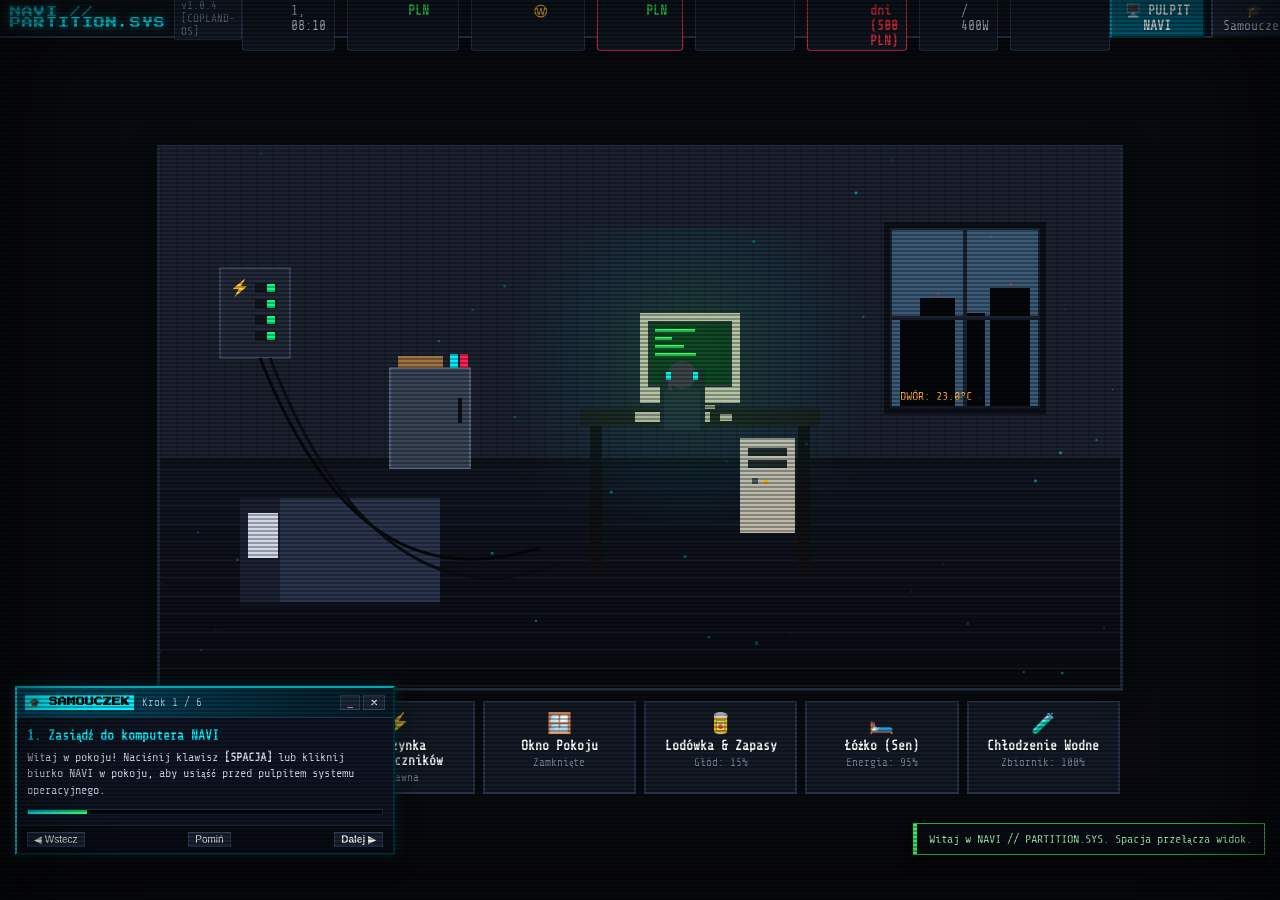
<file: index.html>
<!DOCTYPE html>
<html lang="pl">
<head>
  <meta charset="UTF-8">
  <meta name="viewport" content="width=device-width, initial-scale=1.0">
  <title>NAVI // PARTITION.SYS - Cyber-Partycjonowanie & Life-Sim</title>
  <link rel="stylesheet" href="css/styles.css">
  <link rel="preconnect" href="https://fonts.googleapis.com">
  <link rel="preconnect" href="https://fonts.gstatic.com" crossorigin>
  <link href="https://fonts.googleapis.com/css2?family=VT323&family=Share+Tech+Mono&family=Press+Start+2P&display=swap" rel="stylesheet">
</head>
<body class="crt-enabled">
  <!-- CRT Overlay Effects -->
  <div class="crt-scanlines"></div>
  <div class="crt-vignette"></div>
  <div class="crt-flicker"></div>

  <!-- Main Container -->
  <div id="game-app">
    
    <!-- Top Global Notification & Status Bar -->
    <header id="global-bar">
      <div class="brand">
        <span class="logo-glitch" data-text="NAVI // PARTITION.SYS">NAVI // PARTITION.SYS</span>
        <span class="version-tag">v1.0.4 [COPLAND-OS]</span>
      </div>
      <div class="quick-status">
        <div class="stat-pill"><span class="label">CZAS:</span> <span id="time-display">Dzień 1, 08:00</span></div>
        <div class="stat-pill"><span class="label">ŚRODKI:</span> <span id="money-display" class="cash-value">150.00 PLN</span></div>
        <div class="stat-pill"><span class="label">KRYPTO:</span> <span id="crypto-display" class="crypto-value">0.0000 Ⓦ</span></div>
        <div class="stat-pill alert-pill hidden" id="debt-pill"><span class="label">DŁUG:</span> <span id="debt-display" class="cash-value">0.00 PLN</span></div>
        <div class="stat-pill" id="weather-pill"><span class="label">DWÓR:</span> <span id="weather-display">20.0°C</span></div>
        <div class="stat-pill alert-pill"><span class="label">CZYNSZ:</span> <span id="rent-timer">Za 6 dni (500 PLN)</span></div>
        <div class="stat-pill" id="power-pill"><span class="label">MOC:</span> <span id="power-display">120W / 400W</span></div>
        <div class="stat-pill" id="temp-pill"><span class="label">TEMP:</span> <span id="temp-display">21.5°C</span></div>
      </div>
      <div class="top-controls">
        <button id="btn-toggle-view" class="cyber-btn highlight-btn">🖥️ PULPIT NAVI</button>
        <button id="btn-tutorial-toggle" class="cyber-btn" title="Włącz/Wyłącz Samouczek">🎓 Samouczek</button>
        <button id="btn-speed-pause" class="cyber-btn icon-btn" title="Pauza">⏸</button>
        <button id="btn-speed-1x" class="cyber-btn icon-btn active-btn" title="1x">1x</button>
        <button id="btn-speed-2x" class="cyber-btn icon-btn" title="2x">2x</button>
        <button id="btn-speed-5x" class="cyber-btn icon-btn" title="5x">5x</button>
        <button id="btn-audio-toggle" class="cyber-btn icon-btn" title="Dźwięk ON/OFF">🔊</button>
        <button id="btn-crt-toggle" class="cyber-btn icon-btn" title="Filtr CRT">📺</button>
        <button id="btn-help" class="cyber-btn icon-btn" title="Pomoc / Poradnik">❓</button>
      </div>
    </header>

    <!-- VIEW 1: 2D PIXEL-ART ROOM (LAIN'S SANCTUARY) -->
    <section id="view-room" class="view-panel active">
      <div class="room-canvas-wrapper">
        <canvas id="room-canvas" width="960" height="540"></canvas>
        <div id="room-tooltip" class="pixel-tooltip hidden"></div>
      </div>
      
      <!-- Room Action Dock -->
      <div class="room-dock">
        <button class="dock-btn" data-action="pc"><span class="icon">🖥️</span><strong>Stanowisko NAVI</strong><small>[Spacja / Klik]</small></button>
        <button class="dock-btn" data-action="fusebox"><span class="icon">⚡</span><strong>Skrzynka Bezpieczników</strong><small id="dock-fuse-status">Sprawna</small></button>
        <button class="dock-btn" data-action="window"><span class="icon">🪟</span><strong>Okno Pokoju</strong><small id="dock-window-status">Zamknięte</small></button>
        <button class="dock-btn" data-action="fridge"><span class="icon">🥫</span><strong>Lodówka & Zapasy</strong><small id="dock-food-status">Głód: 15%</small></button>
        <button class="dock-btn" data-action="bed"><span class="icon">🛏️</span><strong>Łóżko (Sen)</strong><small id="dock-energy-status">Energia: 90%</small></button>
        <button class="dock-btn" data-action="coolant"><span class="icon">🧪</span><strong>Chłodzenie Wodne</strong><small id="dock-coolant-status">Zbiornik: 100%</small></button>
      </div>
    </section>

    <!-- VIEW 2: RETRO NAVI COPLAND OS DESKTOP -->
    <section id="view-desktop" class="view-panel">
      <!-- Desktop Icons Grid -->
      <div id="desktop-icons">
        <div class="desktop-icon" data-app="app-disk-mgr">
          <div class="icon-img icon-disk"></div>
          <span>Menedżer Dysków</span>
        </div>
        <div class="desktop-icon" data-app="app-services">
          <div class="icon-img icon-wired"></div>
          <span>Węzły The Wired</span>
        </div>
        <div class="desktop-icon" data-app="app-bazaar">
          <div class="icon-img icon-shop"></div>
          <span>Giełda Sprzętu</span>
        </div>
        <div class="desktop-icon" data-app="app-contracts">
          <div class="icon-img icon-mail"></div>
          <span>Zlecenia DarkNetu</span>
        </div>
        <div class="desktop-icon" data-app="app-power">
          <div class="icon-img icon-power"></div>
          <span>Instalacja & Klimat</span>
        </div>
        <div class="desktop-icon" data-app="app-bank">
          <div class="icon-img icon-bank"></div>
          <span>Bank & Czynsz</span>
        </div>
        <div class="desktop-icon" data-app="app-terminal">
          <div class="icon-img icon-term"></div>
          <span>Terminal CLI</span>
        </div>
        <div class="desktop-icon" data-app="app-guide">
          <div class="icon-img icon-doc"></div>
          <span>Instrukcja.txt</span>
        </div>
        <div class="desktop-icon" data-app="app-pnl">
          <div class="icon-img icon-pnl"></div>
          <span>Finanse & P&L</span>
        </div>
        <div class="desktop-icon" data-app="app-raid">
          <div class="icon-img icon-raid"></div>
          <span>Kreator RAID</span>
        </div>
        <div class="desktop-icon" data-app="app-forensics">
          <div class="icon-img icon-forensics"></div>
          <span>Odzysk Danych</span>
        </div>
        <div class="desktop-icon" data-app="app-defender">
          <div class="icon-img icon-defender"></div>
          <span>Firewall & AV</span>
        </div>
      </div>

      <!-- Windows Workspace (Draggable & Resizable) -->
      <div id="windows-container">

        <!-- WINDOW: DISK MANAGER (FDISK / GPARTED) -->
        <div id="app-disk-mgr" class="cyber-window minimized" style="top: 30px; left: 110px; width: 780px; height: 500px;">
          <div class="window-header">
            <div class="window-title"><span class="win-icon">💾</span> <span id="disk-mgr-title">DISK_MGR 1.0 - Tablica Partycji & Klastry</span></div>
            <div class="window-controls">
              <button class="win-btn win-minimize">_</button>
              <button class="win-btn win-close">✕</button>
            </div>
          </div>
          <div class="window-body disk-mgr-layout">
            <!-- Sidebar: Installed Disks List -->
            <div class="disk-sidebar">
              <div class="sidebar-header">Fizyczne Dyski (Zainstalowane)</div>
              <div id="disk-device-list" class="device-list">
                <!-- Dynamically populated -->
              </div>
              <div class="disk-hardware-specs" id="active-disk-specs">
                <!-- Disk specs details -->
              </div>
            </div>

            <!-- Main Panel: Visual Partition Map & Operations -->
            <div class="disk-main-area">
              <div class="disk-toolbar">
                <button id="btn-new-partition" class="tool-btn">➕ Nowa Partycja</button>
                <button id="btn-delete-partition" class="tool-btn">❌ Usuń</button>
                <button id="btn-format-partition" class="tool-btn">⚡ Formatuj / System Plików</button>
                <button id="btn-change-table" class="tool-btn">🔄 Zmień Tablicę (MBR/GPT)</button>
                <button id="btn-scan-badsectors" class="tool-btn">🔍 Skan S.M.A.R.T.</button>
                <button id="btn-wipe-zero" class="tool-btn alert-tool-btn">☢️ dd wipe (/dev/zero)</button>
              </div>

              <!-- Visual Disk Strip Bar -->
              <div class="disk-visual-section">
                <div class="disk-label-bar">
                  <span id="disk-bar-name">/dev/sda [80 GB HDD]</span>
                  <span id="disk-bar-free">Wolne: 80 GB</span>
                </div>
                <div id="disk-visual-strip" class="disk-visual-strip">
                  <!-- Dynamic visual blocks -->
                </div>
                <div class="disk-legend">
                  <span class="legend-item"><span class="color-box col-fat32"></span> FAT16/32</span>
                  <span class="legend-item"><span class="color-box col-ntfs"></span> NTFS</span>
                  <span class="legend-item"><span class="color-box col-ext4"></span> EXT4</span>
                  <span class="legend-item"><span class="color-box col-zfs"></span> ZFS</span>
                  <span class="legend-item"><span class="color-box col-luks"></span> LUKS Szyfrowana</span>
                  <span class="legend-item"><span class="color-box col-swap"></span> SWAP</span>
                  <span class="legend-item"><span class="color-box col-unalloc"></span> Nieprzydzielone</span>
                </div>
              </div>

              <!-- Partition Details & S.M.A.R.T. Sector Grid -->
              <div class="partition-info-panel">
                <div class="info-table-container">
                  <table class="cyber-table" id="partitions-table">
                    <thead>
                      <tr>
                        <th>Partycja</th>
                        <th>Rozmiar</th>
                        <th>System Plików</th>
                        <th>Klastry</th>
                        <th>Punkt Montowania</th>
                        <th>Usługa</th>
                        <th>Stan</th>
                      </tr>
                    </thead>
                    <tbody id="partitions-tbody">
                      <!-- Dynamic rows -->
                    </tbody>
                  </table>
                </div>
                
                <!-- Sector Map View / S.M.A.R.T. -->
                <div class="sector-map-wrapper">
                  <div class="sector-header">
                    <span>Mapa Sektorów S.M.A.R.T. (<span id="bad-sectors-count">0 bad sectorów</span>)</span>
                    <button id="btn-remap-bad" class="small-btn">Remapuj Uszkodzone</button>
                  </div>
                  <div id="sector-grid" class="sector-grid">
                    <!-- 128 tiny block indicators -->
                  </div>
                </div>
              </div>

            </div>
          </div>
        </div>

        <!-- WINDOW: THE WIRED SERVICES & DAEMONS -->
        <div id="app-services" class="cyber-window minimized" style="top: 50px; left: 140px; width: 720px; height: 460px;">
          <div class="window-header">
            <div class="window-title"><span class="win-icon">🌐</span> WIRED_SERVICES.EXE - Monetyzacja Partycji & Demony</div>
            <div class="window-controls">
              <button class="win-btn win-minimize">_</button>
              <button class="win-btn win-close">✕</button>
            </div>
          </div>
          <div class="window-body services-layout">
            <div class="services-header-info">
              <p>Przypisuj usługi do sformatowanych partycji, aby generować transfer danych i przychody. Każda usługa ma specyficzne wymagania co do systemu plików i klastrów!</p>
            </div>
            <div class="services-grid" id="services-grid-list">
              <!-- Dynamically generated services cards -->
            </div>
          </div>
        </div>

        <!-- WINDOW: HARDWARE BAZAAR (MARKETPLACE) -->
        <div id="app-bazaar" class="cyber-window minimized" style="top: 70px; left: 170px; width: 680px; height: 480px;">
          <div class="window-header">
            <div class="window-title"><span class="win-icon">🛒</span> GIEŁDA ELEKTRONIKI // GIEŁDA WOLUMEN</div>
            <div class="window-controls">
              <button class="win-btn win-minimize">_</button>
              <button class="win-btn win-close">✕</button>
            </div>
          </div>
          <div class="window-body bazaar-layout">
            <div class="bazaar-tabs">
              <button class="tab-btn active" data-tab="disks">Nośniki Danych (HDD/SSD/SCSI)</button>
              <button class="tab-btn" data-tab="cooling">Chłodzenie & Wiatraki</button>
              <button class="tab-btn" data-tab="power">Zasilacze & Bezpieczniki</button>
              <button class="tab-btn" data-tab="software">Narzędzia & Licencje</button>
            </div>
            <div class="bazaar-content" id="bazaar-catalog">
              <!-- Dynamically injected store items -->
            </div>
          </div>
        </div>

        <!-- WINDOW: CONTRACTS & DARKNET BOARD -->
        <div id="app-contracts" class="cyber-window minimized" style="top: 90px; left: 200px; width: 660px; height: 440px;">
          <div class="window-header">
            <div class="window-title"><span class="win-icon">✉️</span> DARKNET_BOARD // Szyfrowana Tablica Zleceń</div>
            <div class="window-controls">
              <button class="win-btn win-minimize">_</button>
              <button class="win-btn win-close">✕</button>
            </div>
          </div>
          <div class="window-body contracts-layout">
            <div class="contracts-list" id="contracts-list">
              <!-- Dynamically injected contracts -->
            </div>
            <div class="contract-details" id="contract-active-view">
              <div class="empty-state">Wybierz zlecenie z listy po lewej, aby zapoznać się ze specyfikacją klienta.</div>
            </div>
          </div>
        </div>

        <!-- WINDOW: POWER & CLIMATE -->
        <div id="app-power" class="cyber-window minimized" style="top: 110px; left: 230px; width: 600px; height: 420px;">
          <div class="window-header">
            <div class="window-title"><span class="win-icon">⚡</span> POWER_GRID & CLIMATE MONITOR</div>
            <div class="window-controls">
              <button class="win-btn win-minimize">_</button>
              <button class="win-btn win-close">✕</button>
            </div>
          </div>
          <div class="window-body power-layout">
            <div class="gauge-box">
              <h3>Pobór Mocy Pokoju</h3>
              <div class="gauge-meter">
                <div id="power-bar-fill" class="gauge-fill" style="width: 30%;"></div>
              </div>
              <div class="gauge-labels">
                <span id="power-val-detail">120W</span> / <span id="power-max-detail">400W (Limit bezpiecznika B16)</span>
              </div>
              <p class="gauge-hint">Przekroczenie limitu natychmiast wywali bezpiecznik w pokoju!</p>
            </div>

            <div class="gauge-box">
              <h3>Termika & Chłodzenie Pokoju</h3>
              <div class="gauge-meter">
                <div id="temp-bar-fill" class="gauge-fill temp-fill" style="width: 25%;"></div>
              </div>
              <div class="gauge-labels">
                <span id="temp-val-detail">21.5°C</span> (Optymalna: poniżej 35°C)
              </div>
              <p class="gauge-hint">Powyżej 42°C dyski tracą stabilność. Otwórz okno lub włącz chłodzenie wodne.</p>
            </div>

            <div class="power-controls-grid">
              <button id="btn-toggle-window-os" class="tool-btn">🪟 Otwórz/Zamknij Okno</button>
              <button id="btn-toggle-pump-os" class="tool-btn">🧪 Pompa Chłodzenia Cieczą (Włącz)</button>
              <button id="btn-reset-fuse-os" class="tool-btn">⚡ Zresetuj Bezpiecznik</button>
            </div>
          </div>
        </div>

        <!-- WINDOW: BANK & RENT -->
        <div id="app-bank" class="cyber-window minimized" style="top: 130px; left: 260px; width: 560px; height: 400px;">
          <div class="window-header">
            <div class="window-title"><span class="win-icon">🏦</span> E-BANK POLSKI & WIRED-EXCHANGE</div>
            <div class="window-controls">
              <button class="win-btn win-minimize">_</button>
              <button class="win-btn win-close">✕</button>
            </div>
          </div>
          <div class="window-body bank-layout">
            <div class="account-card">
              <div class="acc-row"><span>Rachunek Główny:</span> <strong id="bank-pln-val">450.00 PLN</strong></div>
              <div class="acc-row"><span>Portfel The Wired:</span> <strong id="bank-crypto-val">0.0000 Ⓦ</strong></div>
              <div class="crypto-exchange-row">
                <input type="number" id="crypto-exchange-amount" value="0.001" step="0.001" min="0.001">
                <button id="btn-exchange-crypto" class="tool-btn">Wymień Ⓦ na PLN (Kurs: 1Ⓦ = 2400 PLN)</button>
              </div>
            </div>

            <div class="debt-box" id="bank-debt-section" style="margin-bottom:12px; padding:10px; border:1px solid #ff4455; background:rgba(255,50,50,0.08); border-radius:4px;">
              <h3 style="color:#ff4455; margin-top:0;">Dług Bankowy & Linia Kredytowa</h3>
              <div class="acc-row"><span>Stan Zadłużenia:</span> <strong id="bank-debt-amount" style="color:#ff4455;">0.00 PLN</strong></div>
              <div class="acc-row"><span>Oprocentowanie Dziennie:</span> <strong>5.0% (Lichwa)</strong></div>
              <div class="acc-row"><span>Termin przed Komornikiem:</span> <strong id="bank-debt-deadline">Brak zadłużenia</strong></div>
              <div class="crypto-exchange-row" style="margin-top:8px;">
                <input type="number" id="debt-repay-amount" value="50" min="1" step="10">
                <button id="btn-repay-debt" class="tool-btn">Spłać Część / Całość Długu</button>
              </div>
            </div>

            <div class="bills-card">
              <h3>Nadchodzące Zobowiązania</h3>
              <div class="bill-row">
                <div>
                  <strong>Czynsz za kawalerkę:</strong> 500.00 PLN
                  <br><small id="bill-rent-days">Płatne za: 6 dni</small>
                </div>
                <button id="btn-pay-rent" class="tool-btn">Opłać Czynsz</button>
              </div>
              <div class="bill-row">
                <div>
                  <strong>Bieżący rachunek za prąd:</strong> <span id="bill-power-amount">18.40 PLN</span>
                  <br><small>Stawka: 0.95 PLN / kWh</small>
                </div>
                <button id="btn-pay-power" class="tool-btn">Ureguluj Prąd</button>
              </div>
            </div>
          </div>
        </div>

        <!-- WINDOW: TERMINAL CLI -->
        <div id="app-terminal" class="cyber-window minimized" style="top: 150px; left: 100px; width: 700px; height: 420px;">
          <div class="window-header">
            <div class="window-title"><span class="win-icon">💻</span> BASH / TERMINAL [NAVI-SHELL]</div>
            <div class="window-controls">
              <button class="win-btn win-minimize">_</button>
              <button class="win-btn win-close">✕</button>
            </div>
          </div>
          <div class="window-body terminal-layout">
            <div id="term-output" class="terminal-screen">
              <div class="term-line">Copland OS NAVI Shell Kernel 4.19-lain</div>
              <div class="term-line">Wpisz 'help', aby zobaczyć dostępne polecenia (/dev/sda, lsblk, fdisk, mkfs, mount, smartctl).</div>
            </div>
            <div class="terminal-input-bar">
              <span class="prompt">root@lain-navi:~#</span>
              <input type="text" id="term-input" autocomplete="off" spellcheck="false">
            </div>
          </div>
        </div>

        <!-- WINDOW: GUIDE -->
        <div id="app-guide" class="cyber-window minimized" style="top: 60px; left: 180px; width: 640px; height: 460px;">
          <div class="window-header">
            <div class="window-title"><span class="win-icon">📖</span> INSTRUKCJA_HAKERA.TXT</div>
            <div class="window-controls">
              <button class="win-btn win-minimize">_</button>
              <button class="win-btn win-close">✕</button>
            </div>
          </div>
          <div class="window-body guide-layout">
            <h2>Przewodnik Architekta Danych NAVI</h2>
            <p><strong>1. Cel gry:</strong> Przetrwaj w swoim mieszkaniu, opłacaj czynsz i rozbuduj swoje stanowisko komputerowe z pojedynczego starego PC do potężnego cybernetycznego sanktuarium (jak w <em>Serial Experiments Lain</em>).</p>
            <h3>2. Zasady Partycjonowania:</h3>
            <ul>
              <li><strong>MBR vs GPT:</strong> MBR pozwala na maks. 4 partycje (do 2 TB). GPT pozwala na dowolną liczbę i ogromne dyski.</li>
              <li><strong>FAT16/FAT32:</strong> Bardzo stary, minimalny narzut, ale brak ochrony i mały rozmiar pliku. Dobre dla tanich węzłów P2P.</li>
              <li><strong>NTFS:</strong> Stabilny system plików z obsługą uprawnień i kompresji. Wymagany przez komercyjne archiwa.</li>
              <li><strong>EXT4:</strong> Bardzo szybki system uniksowy, idealny do baz danych i węzłów The Wired.</li>
              <li><strong>ZFS:</strong> Zaawansowany system z redundancją i ochroną przed uszkodzeniami. Wymaga dużej ilości RAMu i mocy.</li>
              <li><strong>LUKS:</strong> Szyfrowana partycja. Obowiązkowa dla nielegalnych zleceń Darknetu – chroni przed nalotem policji!</li>
              <li><strong>SWAP:</strong> Przestrzeń wymiany – odciąża pamięć operacyjną serwerów.</li>
            </ul>
            <h3>3. Rozmiar Klastra (Cluster Size):</h3>
            <ul>
              <li><strong>512B – 1KB (Małe klastry):</strong> Idealne dla scraperów i botów (miliony malutkich plików bez marnowania przestrzeni).</li>
              <li><strong>4KB (Standard):</strong> Zrównoważona wydajność dla większości serwisów internetowych.</li>
              <li><strong>16KB – 64KB (Duże klastry):</strong> Piekielnie szybki transfer dla baz danych wideo, kryptowalut i wielkich archiwów, lecz marnuje miejsce przy małych plikach.</li>
            </ul>
            <h3>4. Dom, Bezpieczniki i Temperatura:</h3>
            <p>Im więcej dysków i procesów, tym wyższy pobór mocy (W) i temperatura (°C). Pilnuj watomierza! Gdy wywali korki, wyłącz zbyteczne procesy i zresetuj bezpiecznik w pokoju. Chłodź pokój oknem lub instalacją cieczy.</p>
          </div>
        </div>

        <!-- WINDOW: P&L FINANCIAL AUDIT -->
        <div id="app-pnl" class="cyber-window minimized" style="top: 40px; left: 160px; width: 680px; height: 500px;">
          <div class="window-header">
            <div class="window-title"><span class="win-icon">📊</span> FINANSE // AUDYT PRZYCHODÓW, KOSZTÓW & P&L</div>
            <div class="window-controls">
              <button class="win-btn win-minimize">_</button>
              <button class="win-btn win-close">✕</button>
            </div>
          </div>
          <div class="window-body pnl-layout">
            <div class="pnl-summary-grid">
              <div class="pnl-card">
                <span class="pnl-label">Gotówka PLN:</span>
                <strong id="pnl-cash-val" class="cash-value">150.00 PLN</strong>
              </div>
              <div class="pnl-card alert-card">
                <span class="pnl-label">Dług Bankowy (5%/d):</span>
                <strong id="pnl-debt-val">0.00 PLN</strong>
                <small id="pnl-debt-days">Brak zadłużenia</small>
              </div>
              <div class="pnl-card">
                <span class="pnl-label">Bilans Dzisiaj:</span>
                <strong id="pnl-today-net">+0.00 PLN</strong>
              </div>
              <div class="pnl-card">
                <span class="pnl-label">Wynik Wczorajszy:</span>
                <strong id="pnl-yesterday-net">+0.00 PLN</strong>
              </div>
            </div>

            <div class="pnl-details-section">
              <div class="pnl-column">
                <h4>🟢 Przychody (Suma)</h4>
                <div class="pnl-row"><span>Usługi The Wired:</span> <strong id="pnl-inc-services">0.00 PLN</strong></div>
                <div class="pnl-row"><span>Dzierżawa Wolumenów (SLA):</span> <strong id="pnl-inc-leasing">0.00 PLN</strong></div>
                <div class="pnl-row"><span>Koparka WiredCoin:</span> <strong id="pnl-inc-mining">0.0000 Ⓦ</strong></div>
                <div class="pnl-row"><span>Odzysk Danych (Złom):</span> <strong id="pnl-inc-forensics">0.00 PLN</strong></div>
              </div>
              <div class="pnl-column">
                <h4>🔴 Koszty i Kary</h4>
                <div class="pnl-row"><span>Energia Elektryczna:</span> <strong id="pnl-cost-power">0.00 PLN</strong></div>
                <div class="pnl-row"><span>Amortyzacja Dysków:</span> <strong id="pnl-cost-wear">0.00 PLN</strong></div>
                <div class="pnl-row"><span>Kary za Zerwanie SLA:</span> <strong id="pnl-cost-penalties">0.00 PLN</strong></div>
                <div class="pnl-row"><span>Mandaty za Hałas:</span> <strong id="pnl-cost-fines">0.00 PLN</strong></div>
              </div>
            </div>

            <div class="pnl-footer-bar">
              <span>Hałas Pokoju: <strong id="pnl-noise-val">12 dB</strong> (<span id="pnl-complaints-val">0% skarg sąsiadów</span>)</span>
              <span>Zapylenie: <strong id="pnl-dust-val">0%</strong></span>
            </div>
          </div>
        </div>

        <!-- WINDOW: RAID CONTROLLER -->
        <div id="app-raid" class="cyber-window minimized" style="top: 60px; left: 190px; width: 680px; height: 470px;">
          <div class="window-header">
            <div class="window-title"><span class="win-icon">🧱</span> MDADM // KREATOR MACIERZY PROGRAMOWYCH RAID</div>
            <div class="window-controls">
              <button class="win-btn win-minimize">_</button>
              <button class="win-btn win-close">✕</button>
            </div>
          </div>
          <div class="window-body raid-layout">
            <div class="raid-active-section">
              <h3>Aktywne Macierze RAID (/dev/md*)</h3>
              <div id="raid-list" class="raid-list">
                <!-- Dynamically populated -->
              </div>
            </div>

            <div class="raid-create-section">
              <h3>Utwórz Nową Macierz RAID</h3>
              <div class="form-group">
                <label>Poziom RAID:</label>
                <select id="raid-type-select">
                  <option value="RAID0">RAID 0 (Striping - 2x Prędkość I/O, 2x Bonus Koparki, 0 Redundancji)</option>
                  <option value="RAID1">RAID 1 (Mirroring - Pełna Kopia Lustrzana, Odporność na Awarię Dysku)</option>
                  <option value="JBOD">JBOD (Spanning - Połączenie Dysków w Jeden Wolumen)</option>
                </select>
              </div>
              <div class="form-group">
                <label>Wybierz Dyski Składowe (min. 2 dyski bez partycji):</label>
                <div id="raid-disks-select" class="raid-disks-checkboxes">
                  <!-- Dynamically populated -->
                </div>
              </div>
              <button id="btn-create-raid" class="cyber-btn highlight-btn">Utwórz Macierz RAID</button>
            </div>
          </div>
        </div>

        <!-- WINDOW: DATA FORENSICS & CARVING -->
        <div id="app-forensics" class="cyber-window minimized" style="top: 80px; left: 220px; width: 680px; height: 480px;">
          <div class="window-header">
            <div class="window-title"><span class="win-icon">🔬</span> FORENSICS // EKSTRAKCJA DANYCH ZE ZŁOMU (CARVING)</div>
            <div class="window-controls">
              <button class="win-btn win-minimize">_</button>
              <button class="win-btn win-close">✕</button>
            </div>
          </div>
          <div class="window-body forensics-layout">
            <div class="forensics-scanner-bar">
              <label>Dysk do analizy:</label>
              <select id="forensics-disk-select"></select>
              <button id="btn-start-carving" class="cyber-btn highlight-btn">🔍 Uruchom Data Carving</button>
            </div>
            <div id="forensics-progress" class="forensics-status-box hidden">
              <span id="forensics-status-text">Skanowanie sektorów surowych...</span>
              <div class="progress-bar-wrap"><div id="forensics-progress-bar" style="width: 0%;"></div></div>
            </div>
            <div class="forensics-results-box">
              <h3>Odzyskane Pliki & Wrażliwe Dane</h3>
              <div id="forensics-files-list" class="forensics-files-table-wrapper">
                <!-- Dynamically populated files -->
              </div>
            </div>
          </div>
        </div>

        <!-- WINDOW: FIREWALL & DEFENDER -->
        <div id="app-defender" class="cyber-window minimized" style="top: 100px; left: 250px; width: 620px; height: 440px;">
          <div class="window-header">
            <div class="window-title"><span class="win-icon">🛡️</span> DEFENDER // TARCZA BEZPIECZEŃSTWA & FIREWALL</div>
            <div class="window-controls">
              <button class="win-btn win-minimize">_</button>
              <button class="win-btn win-close">✕</button>
            </div>
          </div>
          <div class="window-body defender-layout">
            <div class="defender-status-card">
              <div class="defender-status-icon" id="defender-shield-icon">🛡️</div>
              <div class="defender-status-text">
                <h3 id="defender-status-headline">Ochrona Aktywna</h3>
                <p id="defender-status-sub">Brak krytycznych naruszeń integralności partycji.</p>
              </div>
            </div>

            <div class="defender-firewall-toggle-box">
              <div>
                <strong>Zapora Sieciowa NAVI-WALL:</strong>
                <p>Filtruje złośliwe pakiety DarkNetu (-90% szansy na atak Ransomware).</p>
              </div>
              <button id="btn-toggle-firewall" class="cyber-btn active-btn">Firewall: WŁĄCZONY</button>
            </div>

            <div class="defender-threats-section">
              <h3>Wykryte Zagrożenia & Ransomware (<span id="defender-threats-count">0</span>)</h3>
              <div id="defender-threats-list" class="defender-threats-list">
                <!-- Injected threats -->
              </div>
              <button id="btn-clean-all-threats" class="cyber-btn alert-tool-btn">Kwarantanna & Usunięcie (30 PLN)</button>
            </div>
          </div>
        </div>
      </div>

      <!-- Desktop Bottom Taskbar -->
      <footer id="desktop-taskbar">
        <button id="start-btn" class="taskbar-btn"><span class="os-logo">👁️</span> <strong>NAVI</strong></button>
        <div id="taskbar-tasks" class="taskbar-running-apps">
          <!-- Active minimized/open window buttons -->
        </div>
        <div class="taskbar-tray">
          <span id="tray-police-threat" class="threat-indicator" title="Zagrożenie Nalotem Policji">POLICJA: 0%</span>
          <span id="tray-net-speed">I/O: 0.0 MB/s</span>
          <span id="tray-clock">13:37</span>
        </div>
      </footer>
    </section>

    <!-- MODAL: PARTITION CREATE / FORMAT DIALOG -->
    <div id="modal-partition" class="cyber-modal hidden">
      <div class="modal-dialog">
        <div class="modal-header">
          <span id="modal-partition-title">Utwórz Nową Partycję</span>
          <button class="win-btn modal-close">✕</button>
        </div>
        <div class="modal-body">
          <div class="form-group">
            <label>Etykieta Woluminu:</label>
            <input type="text" id="modal-part-label" value="WIRED_VOL" maxlength="16">
          </div>
          <div class="form-group">
            <label>Rozmiar Partycji (GB):</label>
            <div class="range-row">
              <input type="range" id="modal-part-size-slider" min="1" max="80" value="40">
              <input type="number" id="modal-part-size-val" min="1" max="80" value="40"> <span>GB</span>
            </div>
            <small id="modal-part-max-hint">Maksymalnie wolne: 80 GB</small>
          </div>
          <div class="form-group">
            <label>System Plików:</label>
            <select id="modal-part-fs">
              <option value="FAT32">FAT32 (Uniwersalny, mały narzut)</option>
              <option value="NTFS">NTFS (Dobra kompresja, archiwa)</option>
              <option value="EXT4" selected>EXT4 (Szybki, zalecany dla The Wired)</option>
              <option value="ZFS">ZFS (Odporny na błędy, wymaga mocy)</option>
              <option value="LUKS">LUKS Encrypted (Szyfrowanie wojskowe, ochrona policji)</option>
              <option value="SWAP">SWAP (Pamięć wymiany)</option>
            </select>
          </div>
          <div class="form-group">
            <label>Rozmiar Klastra (Allocation Unit Size):</label>
            <select id="modal-part-cluster">
              <option value="512B">512 Bajtów (Mikro-pliki, boty scrapingowe)</option>
              <option value="1KB">1 KB (Małe pakiety sieciowe)</option>
              <option value="4KB" selected>4 KB (Standard uniwersalny)</option>
              <option value="16KB">16 KB (Szybkie bazy danych)</option>
              <option value="64KB">64 KB (Maksymalny transfer sekwencyjny)</option>
            </select>
          </div>
          <div class="form-group">
            <label>Punkt Montowania:</label>
            <select id="modal-part-mount">
              <option value="/mnt/wired" selected>/mnt/wired (Główny Węzeł The Wired)</option>
              <option value="/mnt/darknet">/mnt/darknet (Hosting Nielegalny / Dark)</option>
              <option value="/mnt/storage">/mnt/storage (Magazyn Danych / P2P)</option>
              <option value="/mnt/crypto">/mnt/crypto (Węzeł Walidacyjny Krypto)</option>
              <option value="/mnt/vault">/mnt/vault (Skarbiec Korporacyjny)</option>
              <option value="/swap">/swap (Przestrzeń Wymiany)</option>
              <option value="/">/ (Główny System Plików - OS Root)</option>
            </select>
          </div>
        </div>
        <div class="modal-footer">
          <button id="btn-modal-cancel" class="cyber-btn">Anuluj</button>
          <button id="btn-modal-confirm" class="cyber-btn highlight-btn">Utwórz i Formatuj</button>
        </div>
      </div>
    </div>

    <!-- MODAL: LEASE BREACH CONFIRMATION -->
    <div id="modal-lease-breach" class="cyber-modal hidden">
      <div class="modal-dialog alert-dialog">
        <div class="modal-header alert-header">
          <span>⚠️ ZERWANIE UMOWY NAJMU PARTYCJI</span>
          <button class="win-btn modal-breach-close">✕</button>
        </div>
        <div class="modal-body">
          <p><strong>UWAGA:</strong> Ta partycja jest obecnie wynajmowana zewnętrznemu klientowi w ramach umowy SLA!</p>
          <div class="breach-info-card">
            <div><strong>Klient:</strong> <span id="breach-client-name">-</span></div>
            <div><strong>Kara umowna:</strong> <span id="breach-penalty-val" class="cash-value">-</span></div>
            <div><strong>Utrata reputacji:</strong> <span class="cash-value" style="color:var(--crt-red);">-20 REP</span></div>
          </div>
          <p class="breach-warning">
            Formatowanie lub usunięcie partycji przed końcem kontraktu zerwie umowę SLA. Jeśli nie posiadasz wystarczającej gotówki, kwota kary zostanie doliczona do <strong>długu w E-Banku z 5% dziennym oprocentowaniem lichwiarskim</strong>!
          </p>
        </div>
        <div class="modal-footer">
          <button id="btn-breach-cancel" class="cyber-btn">Anuluj (Zachowaj partycję)</button>
          <button id="btn-breach-confirm" class="cyber-btn alert-tool-btn">Potwierdź Zerwanie & Zapłać Karę</button>
        </div>
      </div>
    </div>

    <!-- INTERACTIVE TUTORIAL WIDGET -->
    <div id="tutorial-widget" class="tutorial-card">
      <div class="tutorial-header">
        <div class="tut-tag-row">
          <span class="tutorial-badge">🎓 SAMOUCZEK</span>
          <span id="tutorial-step-counter">Krok 1 / 6</span>
        </div>
        <div class="tut-btns">
          <button id="btn-tutorial-min" class="small-btn" title="Zwiń/Rozwiń">_</button>
          <button id="btn-tutorial-close" class="small-btn" title="Zamknij">✕</button>
        </div>
      </div>
      <div class="tutorial-body">
        <h4 id="tutorial-title">1. Zasiądź do komputera</h4>
        <p id="tutorial-text">Witaj w pokoju! Naciśnij klawisz <strong>[SPACJA]</strong> lub kliknij biurko NAVI w pokoju, aby usiąść przed monitorem.</p>
        <div class="tutorial-progress">
          <div id="tutorial-progress-bar" style="width: 16%;"></div>
        </div>
      </div>
      <div class="tutorial-footer">
        <button id="btn-tutorial-prev" class="small-btn">◀ Wstecz</button>
        <button id="btn-tutorial-skip" class="small-btn" title="Pomiń samouczek i przejdź do wolnej rozgrywki">Pomiń</button>
        <button id="btn-tutorial-next" class="small-btn highlight-btn">Dalej ▶</button>
      </div>
    </div>

    <!-- NOTIFICATION POPUPS CONTAINER -->
    <div id="toast-container"></div>

  </div>

  <!-- Audio and Game Logic Scripts -->
  <script src="js/audio.js?v=2.0.2"></script>
  <script src="js/state.js?v=2.0.2"></script>
  <script src="js/disk_engine.js?v=2.0.2"></script>
  <script src="js/services_engine.js?v=2.0.2"></script>
  <script src="js/room_view.js?v=2.0.2"></script>
  <script src="js/desktop_ui.js?v=2.0.2"></script>
  <script src="js/game.js?v=2.0.2"></script>
</body>
</html>
</file>
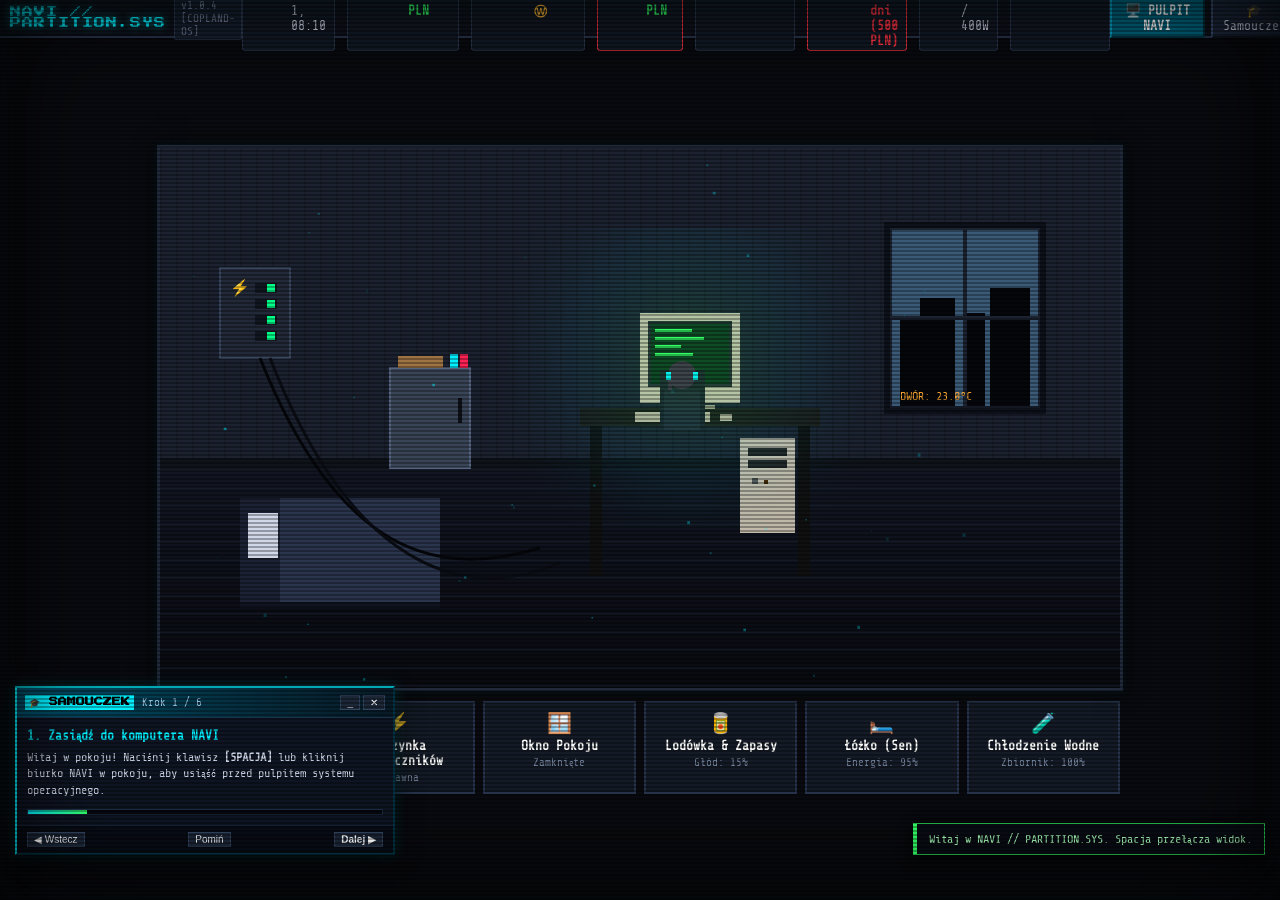
<file: game_standalone.html>
<!DOCTYPE html>
<html lang="pl">
<head>
  <meta charset="UTF-8">
  <meta name="viewport" content="width=device-width, initial-scale=1.0">
  <title>NAVI // PARTITION.SYS - Cyber-Partycjonowanie & Life-Sim</title>
  <style>
/* ==========================================================================
   NAVI // PARTITION.SYS - RETRO CYBERPUNK STYLESHEET
   Aesthetics: Serial Experiments Lain, Copland OS, Windows 95 / BeOS / NeXT
   ========================================================================== */

:root {
  --bg-color: #0c0d12;
  --crt-green: #33ff66;
  --crt-amber: #ffb833;
  --crt-cyan: #00f0ff;
  --crt-red: #ff3344;
  --crt-purple: #bb55ff;
  --win-bg: #141824;
  --win-border-light: #445069;
  --win-border-dark: #080a10;
  --win-header-bg: linear-gradient(90deg, #1b2838 0%, #0d1520 100%);
  --win-header-active: linear-gradient(90deg, #005577 0%, #001f33 100%);
  --text-main: #d0d8e8;
  --text-dim: #74829c;
  --text-bright: #ffffff;
  --pixel-font: 'Press Start 2P', monospace;
  --mono-font: 'Share Tech Mono', 'VT323', monospace;
  --code-font: 'VT323', monospace;
}

* {
  box-sizing: border-box;
  margin: 0;
  padding: 0;
  user-select: none;
}

body {
  background-color: var(--bg-color);
  color: var(--text-main);
  font-family: var(--mono-font);
  font-size: 15px;
  overflow: hidden;
  height: 100vh;
  width: 100vw;
  image-rendering: pixelated;
}

/* --- CRT SCANLINES & OVERLAYS --- */
.crt-scanlines {
  position: fixed;
  top: 0; left: 0; width: 100%; height: 100%;
  pointer-events: none;
  background: linear-gradient(
    rgba(18, 16, 16, 0) 50%, 
    rgba(0, 0, 0, 0.35) 50%
  );
  background-size: 100% 4px;
  z-index: 9999;
  opacity: 0.85;
}

.crt-vignette {
  position: fixed;
  top: 0; left: 0; width: 100%; height: 100%;
  pointer-events: none;
  box-shadow: inset 0 0 100px rgba(0, 0, 0, 0.9), inset 0 0 30px rgba(0, 240, 255, 0.05);
  z-index: 9998;
}

.crt-flicker {
  position: fixed;
  top: 0; left: 0; width: 100%; height: 100%;
  pointer-events: none;
  background: rgba(18, 16, 16, 0.015);
  opacity: 0;
  z-index: 9997;
  animation: crtFlicker 0.15s infinite;
}

@keyframes crtFlicker {
  0% { opacity: 0.01; }
  50% { opacity: 0.04; }
  100% { opacity: 0.015; }
}

body:not(.crt-enabled) .crt-scanlines,
body:not(.crt-enabled) .crt-vignette,
body:not(.crt-enabled) .crt-flicker {
  display: none;
}

/* --- MAIN CONTAINER --- */
#game-app {
  display: flex;
  flex-direction: column;
  height: 100vh;
  width: 100vw;
  position: relative;
}

/* --- GLOBAL TOP BAR --- */
#global-bar {
  height: 38px;
  background: #0f131c;
  border-bottom: 2px solid #28324a;
  display: flex;
  align-items: center;
  justify-content: space-between;
  padding: 0 10px;
  z-index: 500;
}

.brand {
  display: flex;
  align-items: center;
  gap: 8px;
}

.logo-glitch {
  font-family: var(--pixel-font);
  font-size: 11px;
  color: var(--crt-cyan);
  text-shadow: 0 0 8px rgba(0, 240, 255, 0.6);
  letter-spacing: 1px;
}

.version-tag {
  font-size: 11px;
  color: var(--text-dim);
  background: #182030;
  padding: 1px 6px;
  border: 1px solid #2d3b55;
  border-radius: 2px;
}

.quick-status {
  display: flex;
  gap: 12px;
  font-size: 13px;
}

.stat-pill {
  background: #131a26;
  border: 1px solid #2c3a52;
  padding: 2px 8px;
  border-radius: 3px;
  display: flex;
  gap: 5px;
}

.stat-pill .label {
  color: var(--text-dim);
}

.cash-value { color: var(--crt-green); font-weight: bold; }
.crypto-value { color: var(--crt-amber); font-weight: bold; }
.alert-pill { border-color: var(--crt-red); }
.alert-pill #rent-timer { color: var(--crt-red); font-weight: bold; }

.top-controls {
  display: flex;
  gap: 6px;
}

.cyber-btn {
  background: #1e283c;
  border-top: 2px solid #3c4f73;
  border-left: 2px solid #3c4f73;
  border-right: 2px solid #0d121c;
  border-bottom: 2px solid #0d121c;
  color: var(--text-main);
  font-family: var(--mono-font);
  font-size: 13px;
  padding: 3px 10px;
  cursor: pointer;
}

.cyber-btn:hover {
  background: #2b3956;
  color: #fff;
}

.cyber-btn:active {
  border-top: 2px solid #0d121c;
  border-left: 2px solid #0d121c;
  border-right: 2px solid #3c4f73;
  border-bottom: 2px solid #3c4f73;
}

.highlight-btn {
  background: #006680;
  border-color: #00a4cc #003340 #003340 #00a4cc;
  color: #ffffff;
  font-weight: bold;
}

.highlight-btn:hover {
  background: #0088aa;
}

.icon-btn {
  padding: 3px 7px;
  min-width: 28px;
}

.active-btn {
  background: #00aa66 !important;
  color: #000 !important;
  font-weight: bold;
}

/* --- VIEW PANELS --- */
.view-panel {
  display: none;
  flex: 1;
  position: relative;
  overflow: hidden;
}

.view-panel.active {
  display: flex;
}

/* --- VIEW 1: ROOM VIEW --- */
#view-room {
  flex-direction: column;
  background: #0a0b10;
  align-items: center;
  justify-content: center;
}

.room-canvas-wrapper {
  position: relative;
  box-shadow: 0 0 20px rgba(0, 0, 0, 0.8), 0 0 10px rgba(0, 240, 255, 0.1);
  border: 3px solid #202a3a;
  background: #000;
  display: flex;
  align-items: center;
  justify-content: center;
}

#room-canvas {
  width: 960px;
  height: 540px;
  cursor: crosshair;
}

.pixel-tooltip {
  position: absolute;
  background: rgba(10, 14, 22, 0.95);
  border: 2px solid var(--crt-cyan);
  padding: 6px 10px;
  font-size: 13px;
  color: #fff;
  pointer-events: none;
  z-index: 100;
  box-shadow: 0 4px 10px rgba(0,0,0,0.7);
  white-space: nowrap;
}

.pixel-tooltip.hidden {
  display: none;
}

.room-dock {
  width: 960px;
  display: flex;
  gap: 8px;
  margin-top: 10px;
}

.dock-btn {
  flex: 1;
  background: #141b26;
  border: 2px solid #26334a;
  color: var(--text-main);
  padding: 8px;
  display: flex;
  flex-direction: column;
  align-items: center;
  gap: 3px;
  font-family: var(--mono-font);
  cursor: pointer;
  transition: all 0.15s;
}

.dock-btn:hover {
  background: #1f2b3e;
  border-color: var(--crt-cyan);
  transform: translateY(-2px);
}

.dock-btn .icon {
  font-size: 20px;
}

.dock-btn strong {
  font-size: 13px;
  color: #fff;
}

.dock-btn small {
  font-size: 11px;
  color: var(--text-dim);
}

/* --- VIEW 2: NAVI COPLAND OS DESKTOP --- */
#view-desktop {
  background: #07090e radial-gradient(circle at 50% 50%, #111a28 0%, #06080d 100%);
  flex-direction: column;
}

#desktop-icons {
  position: absolute;
  top: 15px;
  left: 15px;
  display: grid;
  grid-template-columns: repeat(2, 90px);
  gap: 10px 14px;
  z-index: 10;
  max-height: calc(100% - 60px);
  overflow-y: auto;
}

.desktop-icon {
  display: flex;
  flex-direction: column;
  align-items: center;
  text-align: center;
  width: 86px;
  cursor: pointer;
  padding: 5px;
  border: 1px solid transparent;
}

.desktop-icon:hover {
  background: rgba(0, 240, 255, 0.1);
  border-color: rgba(0, 240, 255, 0.3);
}

.icon-img {
  width: 44px;
  height: 44px;
  background-size: contain;
  background-repeat: no-repeat;
  background-position: center;
  margin-bottom: 4px;
  position: relative;
}

/* Pixel art icons via CSS shapes */
.icon-disk { background: #1c2838; border: 2px solid var(--crt-cyan); box-shadow: inset 0 0 8px rgba(0, 240, 255, 0.4); border-radius: 4px; }
.icon-disk::after { content: "HDD"; font-family: var(--pixel-font); font-size: 8px; color: var(--crt-cyan); position: absolute; bottom: 4px; left: 6px; }

.icon-wired { background: #251630; border: 2px solid var(--crt-purple); box-shadow: inset 0 0 8px rgba(187, 85, 255, 0.4); border-radius: 4px; }
.icon-wired::after { content: "WEB"; font-family: var(--pixel-font); font-size: 8px; color: var(--crt-purple); position: absolute; bottom: 4px; left: 6px; }

.icon-shop { background: #332712; border: 2px solid var(--crt-amber); box-shadow: inset 0 0 8px rgba(255, 184, 51, 0.4); border-radius: 4px; }
.icon-shop::after { content: "$$"; font-family: var(--pixel-font); font-size: 8px; color: var(--crt-amber); position: absolute; bottom: 4px; left: 8px; }

.icon-mail { background: #122822; border: 2px solid var(--crt-green); box-shadow: inset 0 0 8px rgba(51, 255, 102, 0.4); border-radius: 4px; }
.icon-mail::after { content: "MSG"; font-family: var(--pixel-font); font-size: 8px; color: var(--crt-green); position: absolute; bottom: 4px; left: 6px; }

.icon-power { background: #331518; border: 2px solid var(--crt-red); box-shadow: inset 0 0 8px rgba(255, 51, 68, 0.4); border-radius: 4px; }
.icon-power::after { content: "PWR"; font-family: var(--pixel-font); font-size: 8px; color: var(--crt-red); position: absolute; bottom: 4px; left: 6px; }

.icon-bank { background: #152733; border: 2px solid #55aaff; border-radius: 4px; }
.icon-bank::after { content: "NBP"; font-family: var(--pixel-font); font-size: 8px; color: #55aaff; position: absolute; bottom: 4px; left: 6px; }

.icon-term { background: #000; border: 2px solid #fff; border-radius: 4px; }
.icon-term::after { content: ">_"; font-family: var(--pixel-font); font-size: 10px; color: #fff; position: absolute; bottom: 8px; left: 8px; }

.icon-doc { background: #222; border: 2px solid #aaa; border-radius: 4px; }
.icon-doc::after { content: "TXT"; font-family: var(--pixel-font); font-size: 8px; color: #aaa; position: absolute; bottom: 4px; left: 6px; }

.desktop-icon span {
  font-size: 12px;
  color: #fff;
  text-shadow: 1px 1px 2px #000;
  line-height: 1.2;
}

#windows-container {
  flex: 1;
  position: relative;
  overflow: hidden;
}

/* --- CYBER RETRO WINDOWS --- */
.cyber-window {
  position: absolute;
  background: var(--win-bg);
  border-top: 2px solid var(--win-border-light);
  border-left: 2px solid var(--win-border-light);
  border-right: 2px solid var(--win-border-dark);
  border-bottom: 2px solid var(--win-border-dark);
  box-shadow: 4px 6px 20px rgba(0, 0, 0, 0.7);
  display: flex;
  flex-direction: column;
  z-index: 20;
}

.cyber-window.focused {
  z-index: 50;
  box-shadow: 4px 8px 25px rgba(0, 0, 0, 0.9), 0 0 10px rgba(0, 240, 255, 0.2);
}

.cyber-window.focused .window-header {
  background: var(--win-header-active);
}

.cyber-window.minimized {
  display: none !important;
}

.window-header {
  height: 28px;
  background: var(--win-header-bg);
  border-bottom: 2px solid #000;
  display: flex;
  align-items: center;
  justify-content: space-between;
  padding: 0 6px;
  cursor: move;
}

.window-title {
  font-size: 13px;
  font-weight: bold;
  color: #fff;
  display: flex;
  align-items: center;
  gap: 6px;
  white-space: nowrap;
  overflow: hidden;
  text-overflow: ellipsis;
}

.window-controls {
  display: flex;
  gap: 3px;
}

.win-btn {
  background: #25334a;
  border-top: 1px solid #455d85;
  border-left: 1px solid #455d85;
  border-right: 1px solid #0b1018;
  border-bottom: 1px solid #0b1018;
  color: #fff;
  font-family: var(--mono-font);
  font-size: 11px;
  width: 20px;
  height: 18px;
  line-height: 14px;
  text-align: center;
  cursor: pointer;
}

.win-btn:active {
  border-top: 1px solid #0b1018;
  border-left: 1px solid #0b1018;
  border-right: 1px solid #455d85;
  border-bottom: 1px solid #455d85;
}

.window-body {
  flex: 1;
  padding: 10px;
  overflow: auto;
  font-size: 13px;
  background: #0d111a;
}

/* --- DISK MANAGER LAYOUT --- */
.disk-mgr-layout {
  display: flex;
  gap: 10px;
  height: calc(100% - 28px);
}

.disk-sidebar {
  width: 220px;
  background: #090c14;
  border: 1px solid #1c2638;
  display: flex;
  flex-direction: column;
}

.sidebar-header {
  background: #141c2a;
  padding: 6px;
  font-weight: bold;
  font-size: 12px;
  border-bottom: 1px solid #1c2638;
  color: var(--crt-cyan);
}

.device-list {
  flex: 1;
  overflow-y: auto;
  padding: 4px;
}

.device-item {
  padding: 6px;
  margin-bottom: 4px;
  background: #101724;
  border: 1px solid #1c283d;
  cursor: pointer;
}

.device-item:hover {
  background: #182336;
}

.device-item.active {
  background: #00334d;
  border-color: var(--crt-cyan);
  color: #fff;
}

.device-item .dev-name { font-weight: bold; }
.device-item .dev-meta { font-size: 11px; color: var(--text-dim); }

.disk-hardware-specs {
  border-top: 1px solid #1c2638;
  padding: 8px;
  font-size: 11px;
  line-height: 1.4;
  background: #060910;
  color: #8da0be;
}

.disk-main-area {
  flex: 1;
  display: flex;
  flex-direction: column;
  gap: 8px;
  overflow: hidden;
}

.disk-toolbar {
  display: flex;
  flex-wrap: wrap;
  gap: 4px;
  background: #101622;
  padding: 4px;
  border: 1px solid #1f2a3e;
}

.tool-btn {
  background: #182233;
  border: 1px solid #2f4060;
  color: var(--text-main);
  padding: 4px 8px;
  font-family: var(--mono-font);
  font-size: 12px;
  cursor: pointer;
}

.tool-btn:hover {
  background: #23334d;
  color: #fff;
}

.tool-btn:disabled {
  opacity: 0.4;
  cursor: not-allowed;
}

.alert-tool-btn {
  background: #3b1419;
  border-color: #6a242c;
  color: #ff9999;
}

.alert-tool-btn:hover {
  background: #5c1e26;
  color: #fff;
}

/* --- DISK VISUAL STRIP --- */
.disk-visual-section {
  background: #080c14;
  border: 1px solid #1c283d;
  padding: 8px;
}

.disk-label-bar {
  display: flex;
  justify-content: space-between;
  font-size: 12px;
  margin-bottom: 4px;
  color: var(--crt-cyan);
}

.disk-visual-strip {
  height: 38px;
  background: #020305;
  border: 2px solid #28374f;
  display: flex;
  width: 100%;
  overflow: hidden;
  box-shadow: inset 0 0 10px rgba(0,0,0,0.8);
}

.part-block {
  height: 100%;
  display: flex;
  flex-direction: column;
  justify-content: center;
  align-items: center;
  border-right: 2px solid #000;
  cursor: pointer;
  position: relative;
  transition: opacity 0.15s;
  overflow: hidden;
  padding: 2px;
  text-align: center;
}

.part-block:hover {
  filter: brightness(1.2);
}

.part-block.selected {
  outline: 2px solid #fff;
  z-index: 5;
}

.part-block .block-label {
  font-size: 11px;
  font-weight: bold;
  color: #fff;
  white-space: nowrap;
}

.part-block .block-fs {
  font-size: 9px;
  color: rgba(255,255,255,0.8);
}

/* File System Color Palette */
.col-fat32 { background: #3b6e8c; }
.col-ntfs { background: #265985; }
.col-ext4 { background: #2e7d32; }
.col-zfs { background: #6a1b9a; }
.col-luks { background: #c2185b; }
.col-swap { background: #d84315; }
.col-unalloc { background: #1a202c; color: #556277; }

.disk-legend {
  display: flex;
  flex-wrap: wrap;
  gap: 10px;
  margin-top: 6px;
  font-size: 11px;
}

.legend-item {
  display: flex;
  align-items: center;
  gap: 4px;
}

.color-box {
  width: 12px;
  height: 12px;
  display: inline-block;
  border: 1px solid rgba(255,255,255,0.3);
}

/* --- PARTITION INFO & SECTOR GRID --- */
.partition-info-panel {
  display: flex;
  flex-direction: column;
  flex: 1;
  gap: 8px;
  overflow: hidden;
}

.info-table-container {
  flex: 1;
  overflow-y: auto;
  border: 1px solid #1a2538;
}

.cyber-table {
  width: 100%;
  border-collapse: collapse;
  font-size: 12px;
}

.cyber-table th {
  background: #121a28;
  border-bottom: 2px solid #23324d;
  padding: 6px;
  text-align: left;
  color: var(--text-dim);
}

.cyber-table td {
  padding: 5px 6px;
  border-bottom: 1px solid #162030;
  color: var(--text-main);
}

.cyber-table tr:hover td {
  background: #182336;
}

.cyber-table tr.selected td {
  background: #003c5c;
  color: #fff;
}

.sector-map-wrapper {
  background: #06080e;
  border: 1px solid #1a2538;
  padding: 6px;
  height: 90px;
}

.sector-header {
  display: flex;
  justify-content: space-between;
  font-size: 11px;
  margin-bottom: 4px;
  color: var(--crt-cyan);
}

.small-btn {
  background: #1c2738;
  border: 1px solid #334460;
  color: #fff;
  font-size: 10px;
  padding: 1px 6px;
  cursor: pointer;
}

.sector-grid {
  display: grid;
  grid-template-columns: repeat(32, 1fr);
  gap: 2px;
  height: 52px;
}

.sector-block {
  background: #0f1c14;
  border: 1px solid #1a3824;
}

.sector-block.allocated {
  background: #15452b;
  border-color: #298553;
}

.sector-block.bad {
  background: #7a1515 !important;
  border-color: #ff3333 !important;
  animation: pulseBad 1s infinite alternate;
}

.sector-block.remapped {
  background: #806015 !important;
  border-color: #ffcc00 !important;
}

@keyframes pulseBad {
  0% { opacity: 0.6; }
  100% { opacity: 1; }
}

/* --- SERVICES GRID --- */
.services-layout {
  display: flex;
  flex-direction: column;
  gap: 10px;
}

.services-header-info {
  background: #101826;
  border-left: 3px solid var(--crt-purple);
  padding: 6px 10px;
  font-size: 12px;
}

.services-grid {
  display: grid;
  grid-template-columns: repeat(2, 1fr);
  gap: 10px;
  overflow-y: auto;
}

.service-card {
  background: #0d121c;
  border: 1px solid #1f2a3e;
  padding: 10px;
  display: flex;
  flex-direction: column;
  gap: 6px;
}

.service-card.running {
  border-color: var(--crt-green);
  box-shadow: inset 0 0 10px rgba(51, 255, 102, 0.1);
}

.service-card.error {
  border-color: var(--crt-red);
}

.service-card-top {
  display: flex;
  justify-content: space-between;
  align-items: center;
}

.service-name {
  font-weight: bold;
  color: #fff;
  font-size: 13px;
}

.service-status-tag {
  font-size: 10px;
  padding: 1px 6px;
  border-radius: 2px;
  font-family: var(--pixel-font);
}

.status-stopped { background: #262c38; color: #889; }
.status-active { background: #144023; color: var(--crt-green); }

.service-desc {
  font-size: 11px;
  color: var(--text-dim);
  line-height: 1.3;
}

.service-requirements {
  background: #080a10;
  padding: 4px 6px;
  font-size: 11px;
  border: 1px solid #161e2c;
  color: #9ab;
}

.service-actions {
  display: flex;
  gap: 6px;
  align-items: center;
  margin-top: auto;
}

.service-actions select {
  flex: 1;
  background: #162030;
  border: 1px solid #2d3e5a;
  color: #fff;
  font-family: var(--mono-font);
  font-size: 12px;
  padding: 4px;
}

/* --- HARDWARE BAZAAR --- */
.bazaar-layout {
  display: flex;
  flex-direction: column;
  gap: 8px;
}

.bazaar-tabs {
  display: flex;
  gap: 4px;
  border-bottom: 2px solid #222f46;
  padding-bottom: 4px;
}

.tab-btn {
  background: #121926;
  border: 1px solid #233149;
  color: var(--text-dim);
  padding: 5px 10px;
  font-family: var(--mono-font);
  font-size: 12px;
  cursor: pointer;
}

.tab-btn.active {
  background: #1d2c44;
  border-color: var(--crt-amber);
  color: #fff;
  font-weight: bold;
}

.bazaar-content {
  display: grid;
  grid-template-columns: repeat(2, 1fr);
  gap: 8px;
  overflow-y: auto;
}

.store-card {
  background: #0a0e16;
  border: 1px solid #1a2538;
  padding: 8px;
  display: flex;
  flex-direction: column;
  gap: 4px;
}

.store-card:hover {
  border-color: #3b5075;
}

.store-title {
  font-weight: bold;
  color: var(--crt-amber);
  font-size: 13px;
}

.store-meta {
  font-size: 11px;
  color: var(--text-dim);
  line-height: 1.4;
}

.store-price-row {
  display: flex;
  justify-content: space-between;
  align-items: center;
  margin-top: auto;
  padding-top: 6px;
  border-top: 1px solid #161f2f;
}

.store-price {
  font-weight: bold;
  color: var(--crt-green);
  font-size: 14px;
}

/* --- CONTRACTS & DARKNET BOARD --- */
.contracts-layout {
  display: flex;
  gap: 10px;
  height: 100%;
}

.contracts-list {
  width: 250px;
  background: #090c14;
  border: 1px solid #1b2638;
  overflow-y: auto;
  padding: 4px;
}

.contract-item {
  padding: 6px;
  background: #101624;
  border: 1px solid #1b2638;
  margin-bottom: 4px;
  cursor: pointer;
}

.contract-item:hover {
  background: #162033;
}

.contract-item.active {
  border-color: var(--crt-green);
  background: #0f2c1c;
}

.contract-item .c-title { font-weight: bold; font-size: 12px; color: #fff; }
.contract-item .c-reward { font-size: 11px; color: var(--crt-green); }

.contract-details {
  flex: 1;
  background: #090c14;
  border: 1px solid #1b2638;
  padding: 10px;
  display: flex;
  flex-direction: column;
  gap: 8px;
  overflow-y: auto;
}

.contract-spec-box {
  background: #030406;
  border: 1px solid #23334d;
  padding: 8px;
  font-family: var(--code-font);
  font-size: 14px;
  line-height: 1.3;
  color: var(--crt-cyan);
}

/* --- POWER & CLIMATE WINDOW --- */
.power-layout {
  display: flex;
  flex-direction: column;
  gap: 14px;
}

.gauge-box {
  background: #0b0f17;
  border: 1px solid #1c2738;
  padding: 10px;
}

.gauge-box h3 {
  font-size: 13px;
  margin-bottom: 6px;
  color: #fff;
}

.gauge-meter {
  height: 18px;
  background: #030406;
  border: 1px solid #29384f;
  position: relative;
  overflow: hidden;
}

.gauge-fill {
  height: 100%;
  background: linear-gradient(90deg, #00aa66 0%, #ffbb00 70%, #ff3333 100%);
  transition: width 0.3s;
}

.temp-fill {
  background: linear-gradient(90deg, #00bbff 0%, #ffaa00 60%, #ff2222 100%);
}

.gauge-labels {
  display: flex;
  justify-content: space-between;
  font-size: 12px;
  margin-top: 4px;
  font-weight: bold;
}

.gauge-hint {
  font-size: 11px;
  color: var(--text-dim);
  margin-top: 4px;
}

.power-controls-grid {
  display: grid;
  grid-template-columns: repeat(3, 1fr);
  gap: 6px;
}

/* --- BANK & BILLS --- */
.bank-layout {
  display: flex;
  flex-direction: column;
  gap: 12px;
}

.account-card, .bills-card {
  background: #0a0e16;
  border: 1px solid #1a2638;
  padding: 10px;
}

.acc-row {
  display: flex;
  justify-content: space-between;
  font-size: 14px;
  margin-bottom: 6px;
}

.crypto-exchange-row {
  display: flex;
  gap: 8px;
  margin-top: 10px;
  padding-top: 10px;
  border-top: 1px solid #182233;
}

.crypto-exchange-row input {
  width: 90px;
  background: #141c2a;
  border: 1px solid #28374d;
  color: #fff;
  padding: 4px;
  font-family: var(--mono-font);
}

.bill-row {
  display: flex;
  justify-content: space-between;
  align-items: center;
  margin-top: 8px;
  padding: 6px;
  background: #101622;
  border: 1px solid #1b2638;
}

/* --- TERMINAL CLI --- */
.terminal-layout {
  display: flex;
  flex-direction: column;
  height: 100%;
  background: #020305 !important;
  padding: 6px;
}

.terminal-screen {
  flex: 1;
  overflow-y: auto;
  font-family: var(--code-font);
  font-size: 16px;
  color: #33ff66;
  line-height: 1.25;
}

.terminal-input-bar {
  display: flex;
  align-items: center;
  gap: 6px;
  border-top: 1px solid #183322;
  padding-top: 4px;
}

.prompt {
  color: #00f0ff;
  font-family: var(--code-font);
  font-size: 16px;
}

#term-input {
  flex: 1;
  background: transparent;
  border: none;
  outline: none;
  color: #33ff66;
  font-family: var(--code-font);
  font-size: 16px;
}

/* --- GUIDE --- */
.guide-layout {
  line-height: 1.5;
  color: #c0cde0;
}

.guide-layout h2, .guide-layout h3 {
  color: var(--crt-cyan);
  margin: 10px 0 4px 0;
}

.guide-layout ul {
  padding-left: 20px;
  margin-bottom: 8px;
}

/* --- DESKTOP TASKBAR --- */
#desktop-taskbar {
  height: 34px;
  background: #101624;
  border-top: 2px solid #2a374e;
  display: flex;
  align-items: center;
  padding: 0 4px;
  z-index: 100;
}

.taskbar-btn {
  background: #182336;
  border-top: 2px solid #3d4f6d;
  border-left: 2px solid #3d4f6d;
  border-right: 2px solid #090d14;
  border-bottom: 2px solid #090d14;
  color: #fff;
  font-family: var(--mono-font);
  font-size: 13px;
  padding: 3px 10px;
  display: flex;
  align-items: center;
  gap: 6px;
  cursor: pointer;
  height: 26px;
}

.taskbar-btn:active {
  border-top: 2px solid #090d14;
  border-left: 2px solid #090d14;
  border-right: 2px solid #3d4f6d;
  border-bottom: 2px solid #3d4f6d;
}

.taskbar-running-apps {
  flex: 1;
  display: flex;
  gap: 4px;
  margin: 0 10px;
  overflow-x: auto;
}

.task-item {
  background: #131a26;
  border: 1px solid #243249;
  color: var(--text-main);
  padding: 2px 8px;
  font-size: 12px;
  cursor: pointer;
  display: flex;
  align-items: center;
  gap: 4px;
  white-space: nowrap;
}

.task-item.active {
  background: #003d5c;
  border-color: var(--crt-cyan);
  color: #fff;
}

.taskbar-tray {
  display: flex;
  align-items: center;
  gap: 12px;
  font-size: 12px;
  background: #090d14;
  border: 1px solid #1b2638;
  padding: 2px 8px;
  height: 24px;
}

.threat-indicator {
  color: var(--crt-green);
  font-weight: bold;
}

.threat-warning {
  color: var(--crt-red) !important;
  animation: pulseThreat 0.5s infinite alternate;
}

@keyframes pulseThreat {
  0% { opacity: 0.4; }
  100% { opacity: 1; }
}

/* --- MODAL DIALOGS --- */
.cyber-modal {
  position: fixed;
  top: 0; left: 0; width: 100%; height: 100%;
  background: rgba(0, 0, 0, 0.7);
  display: flex;
  align-items: center;
  justify-content: center;
  z-index: 2000;
}

.cyber-modal.hidden {
  display: none;
}

.modal-dialog {
  width: 480px;
  background: #111724;
  border-top: 2px solid #4a5c7d;
  border-left: 2px solid #4a5c7d;
  border-right: 2px solid #070a10;
  border-bottom: 2px solid #070a10;
  box-shadow: 0 10px 30px rgba(0,0,0,0.9);
}

.modal-header {
  height: 28px;
  background: linear-gradient(90deg, #005577 0%, #001f33 100%);
  display: flex;
  align-items: center;
  justify-content: space-between;
  padding: 0 8px;
  color: #fff;
  font-weight: bold;
  font-size: 13px;
}

.modal-body {
  padding: 14px;
  display: flex;
  flex-direction: column;
  gap: 12px;
}

.form-group {
  display: flex;
  flex-direction: column;
  gap: 4px;
}

.form-group label {
  font-size: 12px;
  color: var(--text-dim);
}

.form-group input[type="text"],
.form-group select {
  background: #090d14;
  border: 1px solid #233149;
  color: #fff;
  font-family: var(--mono-font);
  font-size: 13px;
  padding: 6px;
}

.range-row {
  display: flex;
  align-items: center;
  gap: 10px;
}

.range-row input[type="range"] {
  flex: 1;
}

.range-row input[type="number"] {
  width: 70px;
  background: #090d14;
  border: 1px solid #233149;
  color: #fff;
  padding: 4px;
  font-family: var(--mono-font);
}

.modal-footer {
  padding: 10px 14px;
  background: #0c101a;
  border-top: 1px solid #1a2538;
  display: flex;
  justify-content: flex-end;
  gap: 8px;
}

/* --- TOAST NOTIFICATIONS --- */
#toast-container {
  position: fixed;
  bottom: 45px;
  right: 15px;
  display: flex;
  flex-direction: column;
  gap: 6px;
  z-index: 9000;
  pointer-events: none;
}

.toast {
  background: rgba(10, 14, 22, 0.95);
  border: 1px solid var(--crt-cyan);
  border-left: 4px solid var(--crt-cyan);
  padding: 8px 12px;
  color: #fff;
  font-size: 12px;
  box-shadow: 0 4px 15px rgba(0,0,0,0.8);
  animation: slideToast 0.25s ease-out;
}

.toast.toast-error {
  border-color: var(--crt-red);
  border-left-color: var(--crt-red);
  color: #ff9999;
}

.toast.toast-success {
  border-color: var(--crt-green);
  border-left-color: var(--crt-green);
  color: #aaffbb;
}

@keyframes slideToast {
  from { transform: translateX(50px); opacity: 0; }
  to { transform: translateX(0); opacity: 1; }
}

/* --- INTERACTIVE TUTORIAL WIDGET --- */
.tutorial-card {
  position: fixed;
  bottom: 45px;
  left: 15px;
  width: 380px;
  background: #0f1523;
  border-top: 2px solid #00f0ff;
  border-left: 2px solid #00f0ff;
  border-right: 2px solid #003344;
  border-bottom: 2px solid #003344;
  box-shadow: 0 4px 20px rgba(0, 0, 0, 0.9), 0 0 12px rgba(0, 240, 255, 0.25);
  z-index: 1500;
  display: flex;
  flex-direction: column;
  transition: all 0.2s;
}

.tutorial-card.minimized .tutorial-body,
.tutorial-card.minimized .tutorial-footer {
  display: none;
}

.tutorial-card.hidden {
  display: none !important;
}

.tutorial-header {
  height: 30px;
  background: linear-gradient(90deg, #004d66 0%, #081a26 100%);
  display: flex;
  align-items: center;
  justify-content: space-between;
  padding: 0 8px;
  border-bottom: 1px solid #1a334d;
  cursor: grab;
  user-select: none;
}

.tutorial-header:active {
  cursor: grabbing;
}

.tut-tag-row {
  display: flex;
  align-items: center;
  gap: 8px;
}

.tutorial-badge {
  font-family: var(--pixel-font);
  font-size: 9px;
  background: #00f0ff;
  color: #000;
  padding: 2px 4px;
  font-weight: bold;
}

#tutorial-step-counter {
  font-size: 11px;
  color: #a0c0e0;
}

.tut-btns {
  display: flex;
  gap: 3px;
}

.tutorial-body {
  padding: 10px;
  display: flex;
  flex-direction: column;
  gap: 6px;
  font-size: 12px;
}

#tutorial-title {
  color: #00f0ff;
  font-size: 13px;
}

#tutorial-text {
  color: #d0d8e8;
  line-height: 1.4;
}

.tutorial-progress {
  height: 6px;
  background: #05080f;
  border: 1px solid #1c2e44;
  margin-top: 4px;
  overflow: hidden;
}

#tutorial-progress-bar {
  height: 100%;
  background: linear-gradient(90deg, #00f0ff, #33ff66);
  transition: width 0.3s;
}

.tutorial-footer {
  display: flex;
  justify-content: space-between;
  padding: 6px 10px;
  background: #090d16;
  border-top: 1px solid #162233;
}

/* --- SERVICE DIAGNOSTICS & SYSTEM PROTECTED BADGE --- */
.diag-box {
  background: #060912;
  border: 1px solid #18283d;
  padding: 5px 8px;
  font-size: 11px;
  line-height: 1.35;
  margin-top: 4px;
  display: flex;
  flex-direction: column;
  gap: 2px;
}

.diag-item {
  display: flex;
  align-items: center;
  gap: 6px;
}

.diag-ok {
  color: #33ff66;
}

.diag-err {
  color: #ff4455;
}

.diag-warn {
  color: #ffaa22;
}

.system-badge {
  background: #4a2800;
  color: #ffaa33;
  border: 1px solid #ffaa33;
  font-size: 9px;
  padding: 1px 4px;
  margin-left: 6px;
  font-weight: bold;
}

/* --- 2.0 OVERHAUL ICONS --- */
.icon-pnl { background: #153322; border: 2px solid #33ffaa; border-radius: 4px; }
.icon-pnl::after { content: "P&L"; font-family: var(--pixel-font); font-size: 8px; color: #33ffaa; position: absolute; bottom: 4px; left: 6px; }

.icon-raid { background: #332211; border: 2px solid #ff9933; border-radius: 4px; }
.icon-raid::after { content: "RAID"; font-family: var(--pixel-font); font-size: 7px; color: #ff9933; position: absolute; bottom: 4px; left: 4px; }

.icon-forensics { background: #221533; border: 2px solid #cc44ff; border-radius: 4px; }
.icon-forensics::after { content: "CARV"; font-family: var(--pixel-font); font-size: 7px; color: #cc44ff; position: absolute; bottom: 4px; left: 4px; }

.icon-defender { background: #112233; border: 2px solid #44aaff; border-radius: 4px; }
.icon-defender::after { content: "SEC"; font-family: var(--pixel-font); font-size: 8px; color: #44aaff; position: absolute; bottom: 4px; left: 6px; }

/* --- P&L LAYOUT --- */
.pnl-layout {
  padding: 12px;
  overflow-y: auto;
  display: flex;
  flex-direction: column;
  gap: 12px;
}
.pnl-summary-grid {
  display: grid;
  grid-template-columns: repeat(4, 1fr);
  gap: 8px;
}
.pnl-card {
  background: #0d121c;
  border: 1px solid #28364d;
  padding: 8px;
  border-radius: 3px;
  display: flex;
  flex-direction: column;
  gap: 4px;
}
.pnl-card.alert-card {
  border-color: #ff4455;
  background: rgba(255, 68, 85, 0.08);
}
.pnl-label {
  font-size: 11px;
  color: var(--text-dim);
}
.pnl-details-section {
  display: grid;
  grid-template-columns: 1fr 1fr;
  gap: 12px;
}
.pnl-column {
  background: #0c1018;
  border: 1px solid #1f2b3e;
  padding: 10px;
  border-radius: 3px;
  display: flex;
  flex-direction: column;
  gap: 8px;
}
.pnl-column h4 {
  margin: 0 0 6px 0;
  font-size: 13px;
  border-bottom: 1px solid #28364d;
  padding-bottom: 4px;
}
.pnl-row {
  display: flex;
  justify-content: space-between;
  font-size: 12px;
}
.pnl-footer-bar {
  background: #090c14;
  border-top: 1px solid #222f42;
  padding: 8px;
  font-size: 12px;
  display: flex;
  justify-content: space-between;
}

/* --- RAID CONTROLLER LAYOUT --- */
.raid-layout {
  padding: 12px;
  overflow-y: auto;
  display: flex;
  flex-direction: column;
  gap: 14px;
}
.raid-active-section, .raid-create-section {
  background: #0d121c;
  border: 1px solid #24334a;
  padding: 10px;
  border-radius: 4px;
}
.raid-card {
  background: #141c2a;
  border: 1px solid #3a4d6b;
  padding: 8px 10px;
  margin-bottom: 8px;
  border-radius: 3px;
  display: flex;
  justify-content: space-between;
  align-items: center;
}
.raid-card-title {
  font-weight: bold;
  color: var(--crt-cyan);
}
.raid-disks-checkboxes {
  display: flex;
  flex-direction: column;
  gap: 6px;
  background: #080b12;
  border: 1px solid #1e293b;
  padding: 8px;
  max-height: 120px;
  overflow-y: auto;
}
.raid-checkbox-item {
  display: flex;
  align-items: center;
  gap: 8px;
  font-size: 12px;
}

/* --- FORENSICS LAYOUT --- */
.forensics-layout {
  padding: 12px;
  overflow-y: auto;
  display: flex;
  flex-direction: column;
  gap: 12px;
}
.forensics-scanner-bar {
  display: flex;
  gap: 8px;
  align-items: center;
  background: #0d121c;
  border: 1px solid #24334a;
  padding: 8px 10px;
}
.forensics-status-box {
  background: #060810;
  border: 1px solid #cc44ff;
  padding: 8px;
  display: flex;
  flex-direction: column;
  gap: 6px;
}
.progress-bar-wrap {
  background: #111;
  border: 1px solid #333;
  height: 12px;
  border-radius: 2px;
  overflow: hidden;
}
#forensics-progress-bar {
  background: linear-gradient(90deg, #cc44ff, #00f0ff);
  height: 100%;
}
.forensics-files-table-wrapper {
  background: #080b12;
  border: 1px solid #1e293b;
  min-height: 140px;
  max-height: 220px;
  overflow-y: auto;
  padding: 6px;
  display: flex;
  flex-direction: column;
  gap: 6px;
}
.forensics-file-row {
  display: flex;
  justify-content: space-between;
  align-items: center;
  background: #101724;
  border: 1px solid #28374d;
  padding: 5px 8px;
  border-radius: 3px;
}

/* --- DEFENDER & FIREWALL LAYOUT --- */
.defender-layout {
  padding: 12px;
  overflow-y: auto;
  display: flex;
  flex-direction: column;
  gap: 12px;
}
.defender-status-card {
  display: flex;
  align-items: center;
  gap: 14px;
  background: #0d1422;
  border: 1px solid #2a3c5a;
  padding: 12px;
  border-radius: 4px;
}
.defender-status-icon {
  font-size: 32px;
}
.defender-status-text h3 {
  margin: 0 0 4px 0;
  font-size: 15px;
  color: var(--crt-cyan);
}
.defender-status-text p {
  margin: 0;
  font-size: 12px;
  color: var(--text-dim);
}
.defender-firewall-toggle-box {
  display: flex;
  justify-content: space-between;
  align-items: center;
  background: #0d121c;
  border: 1px solid #24334a;
  padding: 10px;
  border-radius: 3px;
}
.defender-threats-section {
  background: #0c1018;
  border: 1px solid #222f42;
  padding: 10px;
  border-radius: 3px;
  display: flex;
  flex-direction: column;
  gap: 8px;
}
.defender-threats-list {
  min-height: 60px;
  max-height: 120px;
  overflow-y: auto;
  display: flex;
  flex-direction: column;
  gap: 4px;
}
.threat-badge {
  background: rgba(255, 68, 85, 0.15);
  border: 1px solid #ff4455;
  color: #ff6677;
  padding: 4px 8px;
  border-radius: 2px;
  font-size: 11px;
}

/* --- LEASE BREACH MODAL --- */
.alert-dialog {
  border: 2px solid #ff3344 !important;
  box-shadow: 0 0 25px rgba(255, 51, 68, 0.5) !important;
}
.alert-header {
  background: #4a1118 !important;
  color: #ff4455 !important;
}
.breach-info-card {
  background: #140d10;
  border: 1px solid #4a1e24;
  padding: 8px 12px;
  margin: 8px 0;
  display: flex;
  flex-direction: column;
  gap: 4px;
  font-size: 12px;
}
.breach-warning {
  color: #ffaa55;
  font-size: 12px;
  line-height: 1.4;
}

</style>
  <link rel="preconnect" href="https://fonts.googleapis.com">
  <link rel="preconnect" href="https://fonts.gstatic.com" crossorigin>
  <link href="https://fonts.googleapis.com/css2?family=VT323&family=Share+Tech+Mono&family=Press+Start+2P&display=swap" rel="stylesheet">
</head>
<body class="crt-enabled">
  <!-- CRT Overlay Effects -->
  <div class="crt-scanlines"></div>
  <div class="crt-vignette"></div>
  <div class="crt-flicker"></div>

  <!-- Main Container -->
  <div id="game-app">
    
    <!-- Top Global Notification & Status Bar -->
    <header id="global-bar">
      <div class="brand">
        <span class="logo-glitch" data-text="NAVI // PARTITION.SYS">NAVI // PARTITION.SYS</span>
        <span class="version-tag">v1.0.4 [COPLAND-OS]</span>
      </div>
      <div class="quick-status">
        <div class="stat-pill"><span class="label">CZAS:</span> <span id="time-display">Dzień 1, 08:00</span></div>
        <div class="stat-pill"><span class="label">ŚRODKI:</span> <span id="money-display" class="cash-value">150.00 PLN</span></div>
        <div class="stat-pill"><span class="label">KRYPTO:</span> <span id="crypto-display" class="crypto-value">0.0000 Ⓦ</span></div>
        <div class="stat-pill alert-pill hidden" id="debt-pill"><span class="label">DŁUG:</span> <span id="debt-display" class="cash-value">0.00 PLN</span></div>
        <div class="stat-pill" id="weather-pill"><span class="label">DWÓR:</span> <span id="weather-display">20.0°C</span></div>
        <div class="stat-pill alert-pill"><span class="label">CZYNSZ:</span> <span id="rent-timer">Za 6 dni (500 PLN)</span></div>
        <div class="stat-pill" id="power-pill"><span class="label">MOC:</span> <span id="power-display">120W / 400W</span></div>
        <div class="stat-pill" id="temp-pill"><span class="label">TEMP:</span> <span id="temp-display">21.5°C</span></div>
      </div>
      <div class="top-controls">
        <button id="btn-toggle-view" class="cyber-btn highlight-btn">🖥️ PULPIT NAVI</button>
        <button id="btn-tutorial-toggle" class="cyber-btn" title="Włącz/Wyłącz Samouczek">🎓 Samouczek</button>
        <button id="btn-speed-pause" class="cyber-btn icon-btn" title="Pauza">⏸</button>
        <button id="btn-speed-1x" class="cyber-btn icon-btn active-btn" title="1x">1x</button>
        <button id="btn-speed-2x" class="cyber-btn icon-btn" title="2x">2x</button>
        <button id="btn-speed-5x" class="cyber-btn icon-btn" title="5x">5x</button>
        <button id="btn-audio-toggle" class="cyber-btn icon-btn" title="Dźwięk ON/OFF">🔊</button>
        <button id="btn-crt-toggle" class="cyber-btn icon-btn" title="Filtr CRT">📺</button>
        <button id="btn-help" class="cyber-btn icon-btn" title="Pomoc / Poradnik">❓</button>
      </div>
    </header>

    <!-- VIEW 1: 2D PIXEL-ART ROOM (LAIN'S SANCTUARY) -->
    <section id="view-room" class="view-panel active">
      <div class="room-canvas-wrapper">
        <canvas id="room-canvas" width="960" height="540"></canvas>
        <div id="room-tooltip" class="pixel-tooltip hidden"></div>
      </div>
      
      <!-- Room Action Dock -->
      <div class="room-dock">
        <button class="dock-btn" data-action="pc"><span class="icon">🖥️</span><strong>Stanowisko NAVI</strong><small>[Spacja / Klik]</small></button>
        <button class="dock-btn" data-action="fusebox"><span class="icon">⚡</span><strong>Skrzynka Bezpieczników</strong><small id="dock-fuse-status">Sprawna</small></button>
        <button class="dock-btn" data-action="window"><span class="icon">🪟</span><strong>Okno Pokoju</strong><small id="dock-window-status">Zamknięte</small></button>
        <button class="dock-btn" data-action="fridge"><span class="icon">🥫</span><strong>Lodówka & Zapasy</strong><small id="dock-food-status">Głód: 15%</small></button>
        <button class="dock-btn" data-action="bed"><span class="icon">🛏️</span><strong>Łóżko (Sen)</strong><small id="dock-energy-status">Energia: 90%</small></button>
        <button class="dock-btn" data-action="coolant"><span class="icon">🧪</span><strong>Chłodzenie Wodne</strong><small id="dock-coolant-status">Zbiornik: 100%</small></button>
      </div>
    </section>

    <!-- VIEW 2: RETRO NAVI COPLAND OS DESKTOP -->
    <section id="view-desktop" class="view-panel">
      <!-- Desktop Icons Grid -->
      <div id="desktop-icons">
        <div class="desktop-icon" data-app="app-disk-mgr">
          <div class="icon-img icon-disk"></div>
          <span>Menedżer Dysków</span>
        </div>
        <div class="desktop-icon" data-app="app-services">
          <div class="icon-img icon-wired"></div>
          <span>Węzły The Wired</span>
        </div>
        <div class="desktop-icon" data-app="app-bazaar">
          <div class="icon-img icon-shop"></div>
          <span>Giełda Sprzętu</span>
        </div>
        <div class="desktop-icon" data-app="app-contracts">
          <div class="icon-img icon-mail"></div>
          <span>Zlecenia DarkNetu</span>
        </div>
        <div class="desktop-icon" data-app="app-power">
          <div class="icon-img icon-power"></div>
          <span>Instalacja & Klimat</span>
        </div>
        <div class="desktop-icon" data-app="app-bank">
          <div class="icon-img icon-bank"></div>
          <span>Bank & Czynsz</span>
        </div>
        <div class="desktop-icon" data-app="app-terminal">
          <div class="icon-img icon-term"></div>
          <span>Terminal CLI</span>
        </div>
        <div class="desktop-icon" data-app="app-guide">
          <div class="icon-img icon-doc"></div>
          <span>Instrukcja.txt</span>
        </div>
        <div class="desktop-icon" data-app="app-pnl">
          <div class="icon-img icon-pnl"></div>
          <span>Finanse & P&L</span>
        </div>
        <div class="desktop-icon" data-app="app-raid">
          <div class="icon-img icon-raid"></div>
          <span>Kreator RAID</span>
        </div>
        <div class="desktop-icon" data-app="app-forensics">
          <div class="icon-img icon-forensics"></div>
          <span>Odzysk Danych</span>
        </div>
        <div class="desktop-icon" data-app="app-defender">
          <div class="icon-img icon-defender"></div>
          <span>Firewall & AV</span>
        </div>
      </div>

      <!-- Windows Workspace (Draggable & Resizable) -->
      <div id="windows-container">

        <!-- WINDOW: DISK MANAGER (FDISK / GPARTED) -->
        <div id="app-disk-mgr" class="cyber-window minimized" style="top: 30px; left: 110px; width: 780px; height: 500px;">
          <div class="window-header">
            <div class="window-title"><span class="win-icon">💾</span> <span id="disk-mgr-title">DISK_MGR 1.0 - Tablica Partycji & Klastry</span></div>
            <div class="window-controls">
              <button class="win-btn win-minimize">_</button>
              <button class="win-btn win-close">✕</button>
            </div>
          </div>
          <div class="window-body disk-mgr-layout">
            <!-- Sidebar: Installed Disks List -->
            <div class="disk-sidebar">
              <div class="sidebar-header">Fizyczne Dyski (Zainstalowane)</div>
              <div id="disk-device-list" class="device-list">
                <!-- Dynamically populated -->
              </div>
              <div class="disk-hardware-specs" id="active-disk-specs">
                <!-- Disk specs details -->
              </div>
            </div>

            <!-- Main Panel: Visual Partition Map & Operations -->
            <div class="disk-main-area">
              <div class="disk-toolbar">
                <button id="btn-new-partition" class="tool-btn">➕ Nowa Partycja</button>
                <button id="btn-delete-partition" class="tool-btn">❌ Usuń</button>
                <button id="btn-format-partition" class="tool-btn">⚡ Formatuj / System Plików</button>
                <button id="btn-change-table" class="tool-btn">🔄 Zmień Tablicę (MBR/GPT)</button>
                <button id="btn-scan-badsectors" class="tool-btn">🔍 Skan S.M.A.R.T.</button>
                <button id="btn-wipe-zero" class="tool-btn alert-tool-btn">☢️ dd wipe (/dev/zero)</button>
              </div>

              <!-- Visual Disk Strip Bar -->
              <div class="disk-visual-section">
                <div class="disk-label-bar">
                  <span id="disk-bar-name">/dev/sda [80 GB HDD]</span>
                  <span id="disk-bar-free">Wolne: 80 GB</span>
                </div>
                <div id="disk-visual-strip" class="disk-visual-strip">
                  <!-- Dynamic visual blocks -->
                </div>
                <div class="disk-legend">
                  <span class="legend-item"><span class="color-box col-fat32"></span> FAT16/32</span>
                  <span class="legend-item"><span class="color-box col-ntfs"></span> NTFS</span>
                  <span class="legend-item"><span class="color-box col-ext4"></span> EXT4</span>
                  <span class="legend-item"><span class="color-box col-zfs"></span> ZFS</span>
                  <span class="legend-item"><span class="color-box col-luks"></span> LUKS Szyfrowana</span>
                  <span class="legend-item"><span class="color-box col-swap"></span> SWAP</span>
                  <span class="legend-item"><span class="color-box col-unalloc"></span> Nieprzydzielone</span>
                </div>
              </div>

              <!-- Partition Details & S.M.A.R.T. Sector Grid -->
              <div class="partition-info-panel">
                <div class="info-table-container">
                  <table class="cyber-table" id="partitions-table">
                    <thead>
                      <tr>
                        <th>Partycja</th>
                        <th>Rozmiar</th>
                        <th>System Plików</th>
                        <th>Klastry</th>
                        <th>Punkt Montowania</th>
                        <th>Usługa</th>
                        <th>Stan</th>
                      </tr>
                    </thead>
                    <tbody id="partitions-tbody">
                      <!-- Dynamic rows -->
                    </tbody>
                  </table>
                </div>
                
                <!-- Sector Map View / S.M.A.R.T. -->
                <div class="sector-map-wrapper">
                  <div class="sector-header">
                    <span>Mapa Sektorów S.M.A.R.T. (<span id="bad-sectors-count">0 bad sectorów</span>)</span>
                    <button id="btn-remap-bad" class="small-btn">Remapuj Uszkodzone</button>
                  </div>
                  <div id="sector-grid" class="sector-grid">
                    <!-- 128 tiny block indicators -->
                  </div>
                </div>
              </div>

            </div>
          </div>
        </div>

        <!-- WINDOW: THE WIRED SERVICES & DAEMONS -->
        <div id="app-services" class="cyber-window minimized" style="top: 50px; left: 140px; width: 720px; height: 460px;">
          <div class="window-header">
            <div class="window-title"><span class="win-icon">🌐</span> WIRED_SERVICES.EXE - Monetyzacja Partycji & Demony</div>
            <div class="window-controls">
              <button class="win-btn win-minimize">_</button>
              <button class="win-btn win-close">✕</button>
            </div>
          </div>
          <div class="window-body services-layout">
            <div class="services-header-info">
              <p>Przypisuj usługi do sformatowanych partycji, aby generować transfer danych i przychody. Każda usługa ma specyficzne wymagania co do systemu plików i klastrów!</p>
            </div>
            <div class="services-grid" id="services-grid-list">
              <!-- Dynamically generated services cards -->
            </div>
          </div>
        </div>

        <!-- WINDOW: HARDWARE BAZAAR (MARKETPLACE) -->
        <div id="app-bazaar" class="cyber-window minimized" style="top: 70px; left: 170px; width: 680px; height: 480px;">
          <div class="window-header">
            <div class="window-title"><span class="win-icon">🛒</span> GIEŁDA ELEKTRONIKI // GIEŁDA WOLUMEN</div>
            <div class="window-controls">
              <button class="win-btn win-minimize">_</button>
              <button class="win-btn win-close">✕</button>
            </div>
          </div>
          <div class="window-body bazaar-layout">
            <div class="bazaar-tabs">
              <button class="tab-btn active" data-tab="disks">Nośniki Danych (HDD/SSD/SCSI)</button>
              <button class="tab-btn" data-tab="cooling">Chłodzenie & Wiatraki</button>
              <button class="tab-btn" data-tab="power">Zasilacze & Bezpieczniki</button>
              <button class="tab-btn" data-tab="software">Narzędzia & Licencje</button>
            </div>
            <div class="bazaar-content" id="bazaar-catalog">
              <!-- Dynamically injected store items -->
            </div>
          </div>
        </div>

        <!-- WINDOW: CONTRACTS & DARKNET BOARD -->
        <div id="app-contracts" class="cyber-window minimized" style="top: 90px; left: 200px; width: 660px; height: 440px;">
          <div class="window-header">
            <div class="window-title"><span class="win-icon">✉️</span> DARKNET_BOARD // Szyfrowana Tablica Zleceń</div>
            <div class="window-controls">
              <button class="win-btn win-minimize">_</button>
              <button class="win-btn win-close">✕</button>
            </div>
          </div>
          <div class="window-body contracts-layout">
            <div class="contracts-list" id="contracts-list">
              <!-- Dynamically injected contracts -->
            </div>
            <div class="contract-details" id="contract-active-view">
              <div class="empty-state">Wybierz zlecenie z listy po lewej, aby zapoznać się ze specyfikacją klienta.</div>
            </div>
          </div>
        </div>

        <!-- WINDOW: POWER & CLIMATE -->
        <div id="app-power" class="cyber-window minimized" style="top: 110px; left: 230px; width: 600px; height: 420px;">
          <div class="window-header">
            <div class="window-title"><span class="win-icon">⚡</span> POWER_GRID & CLIMATE MONITOR</div>
            <div class="window-controls">
              <button class="win-btn win-minimize">_</button>
              <button class="win-btn win-close">✕</button>
            </div>
          </div>
          <div class="window-body power-layout">
            <div class="gauge-box">
              <h3>Pobór Mocy Pokoju</h3>
              <div class="gauge-meter">
                <div id="power-bar-fill" class="gauge-fill" style="width: 30%;"></div>
              </div>
              <div class="gauge-labels">
                <span id="power-val-detail">120W</span> / <span id="power-max-detail">400W (Limit bezpiecznika B16)</span>
              </div>
              <p class="gauge-hint">Przekroczenie limitu natychmiast wywali bezpiecznik w pokoju!</p>
            </div>

            <div class="gauge-box">
              <h3>Termika & Chłodzenie Pokoju</h3>
              <div class="gauge-meter">
                <div id="temp-bar-fill" class="gauge-fill temp-fill" style="width: 25%;"></div>
              </div>
              <div class="gauge-labels">
                <span id="temp-val-detail">21.5°C</span> (Optymalna: poniżej 35°C)
              </div>
              <p class="gauge-hint">Powyżej 42°C dyski tracą stabilność. Otwórz okno lub włącz chłodzenie wodne.</p>
            </div>

            <div class="power-controls-grid">
              <button id="btn-toggle-window-os" class="tool-btn">🪟 Otwórz/Zamknij Okno</button>
              <button id="btn-toggle-pump-os" class="tool-btn">🧪 Pompa Chłodzenia Cieczą (Włącz)</button>
              <button id="btn-reset-fuse-os" class="tool-btn">⚡ Zresetuj Bezpiecznik</button>
            </div>
          </div>
        </div>

        <!-- WINDOW: BANK & RENT -->
        <div id="app-bank" class="cyber-window minimized" style="top: 130px; left: 260px; width: 560px; height: 400px;">
          <div class="window-header">
            <div class="window-title"><span class="win-icon">🏦</span> E-BANK POLSKI & WIRED-EXCHANGE</div>
            <div class="window-controls">
              <button class="win-btn win-minimize">_</button>
              <button class="win-btn win-close">✕</button>
            </div>
          </div>
          <div class="window-body bank-layout">
            <div class="account-card">
              <div class="acc-row"><span>Rachunek Główny:</span> <strong id="bank-pln-val">450.00 PLN</strong></div>
              <div class="acc-row"><span>Portfel The Wired:</span> <strong id="bank-crypto-val">0.0000 Ⓦ</strong></div>
              <div class="crypto-exchange-row">
                <input type="number" id="crypto-exchange-amount" value="0.001" step="0.001" min="0.001">
                <button id="btn-exchange-crypto" class="tool-btn">Wymień Ⓦ na PLN (Kurs: 1Ⓦ = 2400 PLN)</button>
              </div>
            </div>

            <div class="debt-box" id="bank-debt-section" style="margin-bottom:12px; padding:10px; border:1px solid #ff4455; background:rgba(255,50,50,0.08); border-radius:4px;">
              <h3 style="color:#ff4455; margin-top:0;">Dług Bankowy & Linia Kredytowa</h3>
              <div class="acc-row"><span>Stan Zadłużenia:</span> <strong id="bank-debt-amount" style="color:#ff4455;">0.00 PLN</strong></div>
              <div class="acc-row"><span>Oprocentowanie Dziennie:</span> <strong>5.0% (Lichwa)</strong></div>
              <div class="acc-row"><span>Termin przed Komornikiem:</span> <strong id="bank-debt-deadline">Brak zadłużenia</strong></div>
              <div class="crypto-exchange-row" style="margin-top:8px;">
                <input type="number" id="debt-repay-amount" value="50" min="1" step="10">
                <button id="btn-repay-debt" class="tool-btn">Spłać Część / Całość Długu</button>
              </div>
            </div>

            <div class="bills-card">
              <h3>Nadchodzące Zobowiązania</h3>
              <div class="bill-row">
                <div>
                  <strong>Czynsz za kawalerkę:</strong> 500.00 PLN
                  <br><small id="bill-rent-days">Płatne za: 6 dni</small>
                </div>
                <button id="btn-pay-rent" class="tool-btn">Opłać Czynsz</button>
              </div>
              <div class="bill-row">
                <div>
                  <strong>Bieżący rachunek za prąd:</strong> <span id="bill-power-amount">18.40 PLN</span>
                  <br><small>Stawka: 0.95 PLN / kWh</small>
                </div>
                <button id="btn-pay-power" class="tool-btn">Ureguluj Prąd</button>
              </div>
            </div>
          </div>
        </div>

        <!-- WINDOW: TERMINAL CLI -->
        <div id="app-terminal" class="cyber-window minimized" style="top: 150px; left: 100px; width: 700px; height: 420px;">
          <div class="window-header">
            <div class="window-title"><span class="win-icon">💻</span> BASH / TERMINAL [NAVI-SHELL]</div>
            <div class="window-controls">
              <button class="win-btn win-minimize">_</button>
              <button class="win-btn win-close">✕</button>
            </div>
          </div>
          <div class="window-body terminal-layout">
            <div id="term-output" class="terminal-screen">
              <div class="term-line">Copland OS NAVI Shell Kernel 4.19-lain</div>
              <div class="term-line">Wpisz 'help', aby zobaczyć dostępne polecenia (/dev/sda, lsblk, fdisk, mkfs, mount, smartctl).</div>
            </div>
            <div class="terminal-input-bar">
              <span class="prompt">root@lain-navi:~#</span>
              <input type="text" id="term-input" autocomplete="off" spellcheck="false">
            </div>
          </div>
        </div>

        <!-- WINDOW: GUIDE -->
        <div id="app-guide" class="cyber-window minimized" style="top: 60px; left: 180px; width: 640px; height: 460px;">
          <div class="window-header">
            <div class="window-title"><span class="win-icon">📖</span> INSTRUKCJA_HAKERA.TXT</div>
            <div class="window-controls">
              <button class="win-btn win-minimize">_</button>
              <button class="win-btn win-close">✕</button>
            </div>
          </div>
          <div class="window-body guide-layout">
            <h2>Przewodnik Architekta Danych NAVI</h2>
            <p><strong>1. Cel gry:</strong> Przetrwaj w swoim mieszkaniu, opłacaj czynsz i rozbuduj swoje stanowisko komputerowe z pojedynczego starego PC do potężnego cybernetycznego sanktuarium (jak w <em>Serial Experiments Lain</em>).</p>
            <h3>2. Zasady Partycjonowania:</h3>
            <ul>
              <li><strong>MBR vs GPT:</strong> MBR pozwala na maks. 4 partycje (do 2 TB). GPT pozwala na dowolną liczbę i ogromne dyski.</li>
              <li><strong>FAT16/FAT32:</strong> Bardzo stary, minimalny narzut, ale brak ochrony i mały rozmiar pliku. Dobre dla tanich węzłów P2P.</li>
              <li><strong>NTFS:</strong> Stabilny system plików z obsługą uprawnień i kompresji. Wymagany przez komercyjne archiwa.</li>
              <li><strong>EXT4:</strong> Bardzo szybki system uniksowy, idealny do baz danych i węzłów The Wired.</li>
              <li><strong>ZFS:</strong> Zaawansowany system z redundancją i ochroną przed uszkodzeniami. Wymaga dużej ilości RAMu i mocy.</li>
              <li><strong>LUKS:</strong> Szyfrowana partycja. Obowiązkowa dla nielegalnych zleceń Darknetu – chroni przed nalotem policji!</li>
              <li><strong>SWAP:</strong> Przestrzeń wymiany – odciąża pamięć operacyjną serwerów.</li>
            </ul>
            <h3>3. Rozmiar Klastra (Cluster Size):</h3>
            <ul>
              <li><strong>512B – 1KB (Małe klastry):</strong> Idealne dla scraperów i botów (miliony malutkich plików bez marnowania przestrzeni).</li>
              <li><strong>4KB (Standard):</strong> Zrównoważona wydajność dla większości serwisów internetowych.</li>
              <li><strong>16KB – 64KB (Duże klastry):</strong> Piekielnie szybki transfer dla baz danych wideo, kryptowalut i wielkich archiwów, lecz marnuje miejsce przy małych plikach.</li>
            </ul>
            <h3>4. Dom, Bezpieczniki i Temperatura:</h3>
            <p>Im więcej dysków i procesów, tym wyższy pobór mocy (W) i temperatura (°C). Pilnuj watomierza! Gdy wywali korki, wyłącz zbyteczne procesy i zresetuj bezpiecznik w pokoju. Chłodź pokój oknem lub instalacją cieczy.</p>
          </div>
        </div>

        <!-- WINDOW: P&L FINANCIAL AUDIT -->
        <div id="app-pnl" class="cyber-window minimized" style="top: 40px; left: 160px; width: 680px; height: 500px;">
          <div class="window-header">
            <div class="window-title"><span class="win-icon">📊</span> FINANSE // AUDYT PRZYCHODÓW, KOSZTÓW & P&L</div>
            <div class="window-controls">
              <button class="win-btn win-minimize">_</button>
              <button class="win-btn win-close">✕</button>
            </div>
          </div>
          <div class="window-body pnl-layout">
            <div class="pnl-summary-grid">
              <div class="pnl-card">
                <span class="pnl-label">Gotówka PLN:</span>
                <strong id="pnl-cash-val" class="cash-value">150.00 PLN</strong>
              </div>
              <div class="pnl-card alert-card">
                <span class="pnl-label">Dług Bankowy (5%/d):</span>
                <strong id="pnl-debt-val">0.00 PLN</strong>
                <small id="pnl-debt-days">Brak zadłużenia</small>
              </div>
              <div class="pnl-card">
                <span class="pnl-label">Bilans Dzisiaj:</span>
                <strong id="pnl-today-net">+0.00 PLN</strong>
              </div>
              <div class="pnl-card">
                <span class="pnl-label">Wynik Wczorajszy:</span>
                <strong id="pnl-yesterday-net">+0.00 PLN</strong>
              </div>
            </div>

            <div class="pnl-details-section">
              <div class="pnl-column">
                <h4>🟢 Przychody (Suma)</h4>
                <div class="pnl-row"><span>Usługi The Wired:</span> <strong id="pnl-inc-services">0.00 PLN</strong></div>
                <div class="pnl-row"><span>Dzierżawa Wolumenów (SLA):</span> <strong id="pnl-inc-leasing">0.00 PLN</strong></div>
                <div class="pnl-row"><span>Koparka WiredCoin:</span> <strong id="pnl-inc-mining">0.0000 Ⓦ</strong></div>
                <div class="pnl-row"><span>Odzysk Danych (Złom):</span> <strong id="pnl-inc-forensics">0.00 PLN</strong></div>
              </div>
              <div class="pnl-column">
                <h4>🔴 Koszty i Kary</h4>
                <div class="pnl-row"><span>Energia Elektryczna:</span> <strong id="pnl-cost-power">0.00 PLN</strong></div>
                <div class="pnl-row"><span>Amortyzacja Dysków:</span> <strong id="pnl-cost-wear">0.00 PLN</strong></div>
                <div class="pnl-row"><span>Kary za Zerwanie SLA:</span> <strong id="pnl-cost-penalties">0.00 PLN</strong></div>
                <div class="pnl-row"><span>Mandaty za Hałas:</span> <strong id="pnl-cost-fines">0.00 PLN</strong></div>
              </div>
            </div>

            <div class="pnl-footer-bar">
              <span>Hałas Pokoju: <strong id="pnl-noise-val">12 dB</strong> (<span id="pnl-complaints-val">0% skarg sąsiadów</span>)</span>
              <span>Zapylenie: <strong id="pnl-dust-val">0%</strong></span>
            </div>
          </div>
        </div>

        <!-- WINDOW: RAID CONTROLLER -->
        <div id="app-raid" class="cyber-window minimized" style="top: 60px; left: 190px; width: 680px; height: 470px;">
          <div class="window-header">
            <div class="window-title"><span class="win-icon">🧱</span> MDADM // KREATOR MACIERZY PROGRAMOWYCH RAID</div>
            <div class="window-controls">
              <button class="win-btn win-minimize">_</button>
              <button class="win-btn win-close">✕</button>
            </div>
          </div>
          <div class="window-body raid-layout">
            <div class="raid-active-section">
              <h3>Aktywne Macierze RAID (/dev/md*)</h3>
              <div id="raid-list" class="raid-list">
                <!-- Dynamically populated -->
              </div>
            </div>

            <div class="raid-create-section">
              <h3>Utwórz Nową Macierz RAID</h3>
              <div class="form-group">
                <label>Poziom RAID:</label>
                <select id="raid-type-select">
                  <option value="RAID0">RAID 0 (Striping - 2x Prędkość I/O, 2x Bonus Koparki, 0 Redundancji)</option>
                  <option value="RAID1">RAID 1 (Mirroring - Pełna Kopia Lustrzana, Odporność na Awarię Dysku)</option>
                  <option value="JBOD">JBOD (Spanning - Połączenie Dysków w Jeden Wolumen)</option>
                </select>
              </div>
              <div class="form-group">
                <label>Wybierz Dyski Składowe (min. 2 dyski bez partycji):</label>
                <div id="raid-disks-select" class="raid-disks-checkboxes">
                  <!-- Dynamically populated -->
                </div>
              </div>
              <button id="btn-create-raid" class="cyber-btn highlight-btn">Utwórz Macierz RAID</button>
            </div>
          </div>
        </div>

        <!-- WINDOW: DATA FORENSICS & CARVING -->
        <div id="app-forensics" class="cyber-window minimized" style="top: 80px; left: 220px; width: 680px; height: 480px;">
          <div class="window-header">
            <div class="window-title"><span class="win-icon">🔬</span> FORENSICS // EKSTRAKCJA DANYCH ZE ZŁOMU (CARVING)</div>
            <div class="window-controls">
              <button class="win-btn win-minimize">_</button>
              <button class="win-btn win-close">✕</button>
            </div>
          </div>
          <div class="window-body forensics-layout">
            <div class="forensics-scanner-bar">
              <label>Dysk do analizy:</label>
              <select id="forensics-disk-select"></select>
              <button id="btn-start-carving" class="cyber-btn highlight-btn">🔍 Uruchom Data Carving</button>
            </div>
            <div id="forensics-progress" class="forensics-status-box hidden">
              <span id="forensics-status-text">Skanowanie sektorów surowych...</span>
              <div class="progress-bar-wrap"><div id="forensics-progress-bar" style="width: 0%;"></div></div>
            </div>
            <div class="forensics-results-box">
              <h3>Odzyskane Pliki & Wrażliwe Dane</h3>
              <div id="forensics-files-list" class="forensics-files-table-wrapper">
                <!-- Dynamically populated files -->
              </div>
            </div>
          </div>
        </div>

        <!-- WINDOW: FIREWALL & DEFENDER -->
        <div id="app-defender" class="cyber-window minimized" style="top: 100px; left: 250px; width: 620px; height: 440px;">
          <div class="window-header">
            <div class="window-title"><span class="win-icon">🛡️</span> DEFENDER // TARCZA BEZPIECZEŃSTWA & FIREWALL</div>
            <div class="window-controls">
              <button class="win-btn win-minimize">_</button>
              <button class="win-btn win-close">✕</button>
            </div>
          </div>
          <div class="window-body defender-layout">
            <div class="defender-status-card">
              <div class="defender-status-icon" id="defender-shield-icon">🛡️</div>
              <div class="defender-status-text">
                <h3 id="defender-status-headline">Ochrona Aktywna</h3>
                <p id="defender-status-sub">Brak krytycznych naruszeń integralności partycji.</p>
              </div>
            </div>

            <div class="defender-firewall-toggle-box">
              <div>
                <strong>Zapora Sieciowa NAVI-WALL:</strong>
                <p>Filtruje złośliwe pakiety DarkNetu (-90% szansy na atak Ransomware).</p>
              </div>
              <button id="btn-toggle-firewall" class="cyber-btn active-btn">Firewall: WŁĄCZONY</button>
            </div>

            <div class="defender-threats-section">
              <h3>Wykryte Zagrożenia & Ransomware (<span id="defender-threats-count">0</span>)</h3>
              <div id="defender-threats-list" class="defender-threats-list">
                <!-- Injected threats -->
              </div>
              <button id="btn-clean-all-threats" class="cyber-btn alert-tool-btn">Kwarantanna & Usunięcie (30 PLN)</button>
            </div>
          </div>
        </div>
      </div>

      <!-- Desktop Bottom Taskbar -->
      <footer id="desktop-taskbar">
        <button id="start-btn" class="taskbar-btn"><span class="os-logo">👁️</span> <strong>NAVI</strong></button>
        <div id="taskbar-tasks" class="taskbar-running-apps">
          <!-- Active minimized/open window buttons -->
        </div>
        <div class="taskbar-tray">
          <span id="tray-police-threat" class="threat-indicator" title="Zagrożenie Nalotem Policji">POLICJA: 0%</span>
          <span id="tray-net-speed">I/O: 0.0 MB/s</span>
          <span id="tray-clock">13:37</span>
        </div>
      </footer>
    </section>

    <!-- MODAL: PARTITION CREATE / FORMAT DIALOG -->
    <div id="modal-partition" class="cyber-modal hidden">
      <div class="modal-dialog">
        <div class="modal-header">
          <span id="modal-partition-title">Utwórz Nową Partycję</span>
          <button class="win-btn modal-close">✕</button>
        </div>
        <div class="modal-body">
          <div class="form-group">
            <label>Etykieta Woluminu:</label>
            <input type="text" id="modal-part-label" value="WIRED_VOL" maxlength="16">
          </div>
          <div class="form-group">
            <label>Rozmiar Partycji (GB):</label>
            <div class="range-row">
              <input type="range" id="modal-part-size-slider" min="1" max="80" value="40">
              <input type="number" id="modal-part-size-val" min="1" max="80" value="40"> <span>GB</span>
            </div>
            <small id="modal-part-max-hint">Maksymalnie wolne: 80 GB</small>
          </div>
          <div class="form-group">
            <label>System Plików:</label>
            <select id="modal-part-fs">
              <option value="FAT32">FAT32 (Uniwersalny, mały narzut)</option>
              <option value="NTFS">NTFS (Dobra kompresja, archiwa)</option>
              <option value="EXT4" selected>EXT4 (Szybki, zalecany dla The Wired)</option>
              <option value="ZFS">ZFS (Odporny na błędy, wymaga mocy)</option>
              <option value="LUKS">LUKS Encrypted (Szyfrowanie wojskowe, ochrona policji)</option>
              <option value="SWAP">SWAP (Pamięć wymiany)</option>
            </select>
          </div>
          <div class="form-group">
            <label>Rozmiar Klastra (Allocation Unit Size):</label>
            <select id="modal-part-cluster">
              <option value="512B">512 Bajtów (Mikro-pliki, boty scrapingowe)</option>
              <option value="1KB">1 KB (Małe pakiety sieciowe)</option>
              <option value="4KB" selected>4 KB (Standard uniwersalny)</option>
              <option value="16KB">16 KB (Szybkie bazy danych)</option>
              <option value="64KB">64 KB (Maksymalny transfer sekwencyjny)</option>
            </select>
          </div>
          <div class="form-group">
            <label>Punkt Montowania:</label>
            <select id="modal-part-mount">
              <option value="/mnt/wired" selected>/mnt/wired (Główny Węzeł The Wired)</option>
              <option value="/mnt/darknet">/mnt/darknet (Hosting Nielegalny / Dark)</option>
              <option value="/mnt/storage">/mnt/storage (Magazyn Danych / P2P)</option>
              <option value="/mnt/crypto">/mnt/crypto (Węzeł Walidacyjny Krypto)</option>
              <option value="/mnt/vault">/mnt/vault (Skarbiec Korporacyjny)</option>
              <option value="/swap">/swap (Przestrzeń Wymiany)</option>
              <option value="/">/ (Główny System Plików - OS Root)</option>
            </select>
          </div>
        </div>
        <div class="modal-footer">
          <button id="btn-modal-cancel" class="cyber-btn">Anuluj</button>
          <button id="btn-modal-confirm" class="cyber-btn highlight-btn">Utwórz i Formatuj</button>
        </div>
      </div>
    </div>

    <!-- MODAL: LEASE BREACH CONFIRMATION -->
    <div id="modal-lease-breach" class="cyber-modal hidden">
      <div class="modal-dialog alert-dialog">
        <div class="modal-header alert-header">
          <span>⚠️ ZERWANIE UMOWY NAJMU PARTYCJI</span>
          <button class="win-btn modal-breach-close">✕</button>
        </div>
        <div class="modal-body">
          <p><strong>UWAGA:</strong> Ta partycja jest obecnie wynajmowana zewnętrznemu klientowi w ramach umowy SLA!</p>
          <div class="breach-info-card">
            <div><strong>Klient:</strong> <span id="breach-client-name">-</span></div>
            <div><strong>Kara umowna:</strong> <span id="breach-penalty-val" class="cash-value">-</span></div>
            <div><strong>Utrata reputacji:</strong> <span class="cash-value" style="color:var(--crt-red);">-20 REP</span></div>
          </div>
          <p class="breach-warning">
            Formatowanie lub usunięcie partycji przed końcem kontraktu zerwie umowę SLA. Jeśli nie posiadasz wystarczającej gotówki, kwota kary zostanie doliczona do <strong>długu w E-Banku z 5% dziennym oprocentowaniem lichwiarskim</strong>!
          </p>
        </div>
        <div class="modal-footer">
          <button id="btn-breach-cancel" class="cyber-btn">Anuluj (Zachowaj partycję)</button>
          <button id="btn-breach-confirm" class="cyber-btn alert-tool-btn">Potwierdź Zerwanie & Zapłać Karę</button>
        </div>
      </div>
    </div>

    <!-- INTERACTIVE TUTORIAL WIDGET -->
    <div id="tutorial-widget" class="tutorial-card">
      <div class="tutorial-header">
        <div class="tut-tag-row">
          <span class="tutorial-badge">🎓 SAMOUCZEK</span>
          <span id="tutorial-step-counter">Krok 1 / 6</span>
        </div>
        <div class="tut-btns">
          <button id="btn-tutorial-min" class="small-btn" title="Zwiń/Rozwiń">_</button>
          <button id="btn-tutorial-close" class="small-btn" title="Zamknij">✕</button>
        </div>
      </div>
      <div class="tutorial-body">
        <h4 id="tutorial-title">1. Zasiądź do komputera</h4>
        <p id="tutorial-text">Witaj w pokoju! Naciśnij klawisz <strong>[SPACJA]</strong> lub kliknij biurko NAVI w pokoju, aby usiąść przed monitorem.</p>
        <div class="tutorial-progress">
          <div id="tutorial-progress-bar" style="width: 16%;"></div>
        </div>
      </div>
      <div class="tutorial-footer">
        <button id="btn-tutorial-prev" class="small-btn">◀ Wstecz</button>
        <button id="btn-tutorial-skip" class="small-btn" title="Pomiń samouczek i przejdź do wolnej rozgrywki">Pomiń</button>
        <button id="btn-tutorial-next" class="small-btn highlight-btn">Dalej ▶</button>
      </div>
    </div>

    <!-- NOTIFICATION POPUPS CONTAINER -->
    <div id="toast-container"></div>

  </div>

  <!-- Inlined Scripts for Standalone Play -->
<script>

/* === audio.js === */
/**
 * NAVI // PARTITION.SYS - PROCEDURAL WEB AUDIO SYNTHESIZER
 * Synthesizes mechanical HDD seeks, fan hum, circuit breaker trips, PC beeps & cyber ambient.
 */

class RetroAudioEngine {
  constructor() {
    this.ctx = null;
    this.isMuted = false;
    this.isInitialized = false;

    // Persistent audio nodes
    this.fanGain = null;
    this.fanFilter = null;
    this.ambientGain = null;
  }

  init() {
    if (this.isInitialized) return;
    try {
      const AudioCtx = window.AudioContext || window.webkitAudioContext;
      this.ctx = new AudioCtx();
      this.isInitialized = true;
      this.setupContinuousSounds();
    } catch (e) {
      console.warn("Web Audio API niedostępne:", e);
    }
  }

  ensureContext() {
    if (!this.isInitialized) {
      this.init();
    }
    if (this.ctx && this.ctx.state === 'suspended') {
      this.ctx.resume();
    }
  }

  toggleMute() {
    this.isMuted = !this.isMuted;
    if (this.fanGain && this.ctx) {
      this.fanGain.gain.setValueAtTime(this.isMuted ? 0 : 0.04, this.ctx.currentTime);
    }
    if (this.ambientGain && this.ctx) {
      this.ambientGain.gain.setValueAtTime(this.isMuted ? 0 : 0.03, this.ctx.currentTime);
    }
    return !this.isMuted;
  }

  setupContinuousSounds() {
    if (!this.ctx) return;

    // 1. Fan noise generator (Pink-ish filtered noise buffer)
    const bufferSize = this.ctx.sampleRate * 2;
    const noiseBuffer = this.ctx.createBuffer(1, bufferSize, this.ctx.sampleRate);
    const output = noiseBuffer.getChannelData(0);
    let b0 = 0, b1 = 0, b2 = 0;
    for (let i = 0; i < bufferSize; i++) {
      const white = Math.random() * 2 - 1;
      b0 = 0.99886 * b0 + white * 0.0555179;
      b1 = 0.99332 * b1 + white * 0.0750759;
      b2 = 0.96900 * b2 + white * 0.1538520;
      output[i] = (b0 + b1 + b2) * 0.15;
    }

    const whiteNoise = this.ctx.createBufferSource();
    whiteNoise.buffer = noiseBuffer;
    whiteNoise.loop = true;

    this.fanFilter = this.ctx.createBiquadFilter();
    this.fanFilter.type = 'lowpass';
    this.fanFilter.frequency.setValueAtTime(450, this.ctx.currentTime);

    this.fanGain = this.ctx.createGain();
    this.fanGain.gain.setValueAtTime(this.isMuted ? 0 : 0.03, this.ctx.currentTime);

    whiteNoise.connect(this.fanFilter);
    this.fanFilter.connect(this.fanGain);
    this.fanGain.connect(this.ctx.destination);
    whiteNoise.start();

    // 2. Ambient Cyber Drone (Sub-bass layered sines)
    const osc1 = this.ctx.createOscillator();
    osc1.type = 'sine';
    osc1.frequency.setValueAtTime(55, this.ctx.currentTime); // A1 note

    const osc2 = this.ctx.createOscillator();
    osc2.type = 'triangle';
    osc2.frequency.setValueAtTime(110, this.ctx.currentTime); // A2 harmonic

    this.ambientGain = this.ctx.createGain();
    this.ambientGain.gain.setValueAtTime(this.isMuted ? 0 : 0.02, this.ctx.currentTime);

    const ambientFilter = this.ctx.createBiquadFilter();
    ambientFilter.type = 'lowpass';
    ambientFilter.frequency.setValueAtTime(180, this.ctx.currentTime);

    osc1.connect(ambientFilter);
    osc2.connect(ambientFilter);
    ambientFilter.connect(this.ambientGain);
    this.ambientGain.connect(this.ctx.destination);

    osc1.start();
    osc2.start();
  }

  updateFanSpeed(loadFraction, temp) {
    if (!this.ctx || this.isMuted || !this.fanFilter || !this.fanGain) return;
    const targetFreq = 300 + (loadFraction * 400) + (temp > 35 ? (temp - 35) * 40 : 0);
    const targetGain = 0.02 + (loadFraction * 0.05);
    this.fanFilter.frequency.setTargetAtTime(targetFreq, this.ctx.currentTime, 0.5);
    this.fanGain.gain.setTargetAtTime(targetGain, this.ctx.currentTime, 0.5);
  }

  // Mechanical HDD head seek / chatter effect
  playHddSeek(intensity = 1.0) {
    if (!this.ctx || this.isMuted) return;
    this.ensureContext();

    const count = 3 + Math.floor(Math.random() * 4);
    for (let i = 0; i < count; i++) {
      const delay = i * 0.035 + (Math.random() * 0.015);
      setTimeout(() => {
        if (!this.ctx) return;
        const now = this.ctx.currentTime;
        const osc = this.ctx.createOscillator();
        const gain = this.ctx.createGain();
        const filter = this.ctx.createBiquadFilter();

        osc.type = 'sawtooth';
        osc.frequency.setValueAtTime(800 + Math.random() * 1200, now);
        osc.frequency.exponentialRampToValueAtTime(80, now + 0.02);

        filter.type = 'bandpass';
        filter.frequency.setValueAtTime(1600, now);
        filter.Q.setValueAtTime(3, now);

        gain.gain.setValueAtTime(0.06 * intensity, now);
        gain.gain.exponentialRampToValueAtTime(0.001, now + 0.025);

        osc.connect(filter);
        filter.connect(gain);
        gain.connect(this.ctx.destination);

        osc.start(now);
        osc.stop(now + 0.03);
      }, delay * 1000);
    }
  }

  // Circuit breaker fuse trip (Heavy relay CLACK-POP)
  playFuseTrip() {
    if (!this.ctx || this.isMuted) return;
    this.ensureContext();
    const now = this.ctx.currentTime;

    // Low thump
    const osc = this.ctx.createOscillator();
    const gain = this.ctx.createGain();
    osc.type = 'square';
    osc.frequency.setValueAtTime(120, now);
    osc.frequency.exponentialRampToValueAtTime(30, now + 0.15);

    gain.gain.setValueAtTime(0.3, now);
    gain.gain.exponentialRampToValueAtTime(0.001, now + 0.15);

    osc.connect(gain);
    gain.connect(this.ctx.destination);
    osc.start(now);
    osc.stop(now + 0.16);

    // Spark pop
    const bufferSize = this.ctx.sampleRate * 0.05;
    const noiseBuffer = this.ctx.createBuffer(1, bufferSize, this.ctx.sampleRate);
    const data = noiseBuffer.getChannelData(0);
    for (let i = 0; i < bufferSize; i++) {
      data[i] = (Math.random() * 2 - 1) * Math.exp(-i / (bufferSize * 0.2));
    }
    const noise = this.ctx.createBufferSource();
    noise.buffer = noiseBuffer;
    const noiseGain = this.ctx.createGain();
    noiseGain.gain.setValueAtTime(0.25, now);
    noise.connect(noiseGain);
    noiseGain.connect(this.ctx.destination);
    noise.start(now);
  }

  // PC Speaker Beep
  playBeep(freq = 880, duration = 0.1, type = 'sine') {
    if (!this.ctx || this.isMuted) return;
    this.ensureContext();
    const now = this.ctx.currentTime;

    const osc = this.ctx.createOscillator();
    const gain = this.ctx.createGain();
    osc.type = type;
    osc.frequency.setValueAtTime(freq, now);

    gain.gain.setValueAtTime(0.08, now);
    gain.gain.exponentialRampToValueAtTime(0.001, now + duration);

    osc.connect(gain);
    gain.connect(this.ctx.destination);

    osc.start(now);
    osc.stop(now + duration);
  }

  // UI Key Clack
  playClick() {
    this.playBeep(1200 + Math.random() * 400, 0.02, 'triangle');
  }

  // Alert alarm beep
  playAlert() {
    this.playBeep(440, 0.1, 'square');
    setTimeout(() => this.playBeep(880, 0.15, 'square'), 120);
  }
}

// Global audio singleton
window.audioEngine = new RetroAudioEngine();


/* === state.js === */
/**
 * NAVI // PARTITION.SYS 2.0 - CENTRAL REACTIVE STATE STORE
 * Manages player finances, bank debt, room environment, electrical grid, disk hardware,
 * leasing contracts, RAID arrays, cyber threats, data forensics, progression & saves.
 */

class GameState {
  constructor() {
    this.subscribers = [];
    this.resetToDefaults();
  }

  resetToDefaults() {
    this.timeSpeed = 1; // 0=pause, 1=1x, 2=2x, 5=5x
    this.inGameTime = {
      day: 1,
      hour: 8,
      minute: 0
    };

    // Economy & Player stats (Rebalanced hardcore start)
    this.money = 150.00; // PLN (Rebalanced from 450 to 150)
    this.crypto = 0.0000; // Ⓦ WiredCoin
    this.cryptoRate = 2400.00; // PLN per 1 Ⓦ
    this.hunger = 15; // 0-100%
    this.energy = 95; // 0-100%
    this.rentDueDays = 6;
    this.rentAmount = 500.00;
    this.powerKwhRate = 0.95; // PLN per kWh
    this.powerKwhAccrued = 0.0;
    this.powerBillAmount = 0.0;

    // Bank Debt & Usury / Debt Collector
    this.debtBalance = 0.0; // PLN
    this.debtDaysRemaining = 5;
    this.debtDailyInterestRate = 0.05; // 5% per day

    // Hardware Slots & Expansion
    this.maxDiskSlots = 2; // Starter motherboard has 2 SATA/IDE ports
    this.installedPCIeControllers = 0;

    // Room Environment, Weather & Electrical Grid
    this.roomTier = 1; // 1 to 4 (Lain's NAVI shrine at 4)
    this.roomTemp = 21.5; // °C
    this.outdoorTemp = 22.0; // Calculated dynamically by hour and heatwave
    this.windowOpen = false;
    this.noiseLevel = 15; // Noise in room
    this.neighborComplaints = 0; // 0-100%
    this.dustLevel = 5; // 0-100% (reduces cooling efficiency)
    this.coolingPumpActive = false;
    this.coolingFluidLevel = 100; // %
    this.acInstalled = false; // Air conditioner unit
    this.acActive = false;
    this.fuseTripped = false;
    this.fuseMaxWatts = 400; // Tier 1 standard apartment circuit
    this.currentWatts = 80; // Baseline PC idle power

    // Law Enforcement & Cyber Threats
    this.policeThreat = 0; // 0-100%
    this.policeRaidPending = false;
    this.malwareActive = []; // Array of { id, name, type, targetPartId, drainWatts, ransomAmount }
    this.firewallActive = true;

    // Tooling Progression (1=fdisk CLI, 2=GUI Partition Wizard, 3=LVM/GPT Pro, 4=NAVI Hyper-Storage)
    this.toolTier = 1;
    this.reputation = 20; // 0 to 1000

    // Interactive Tutorial state
    this.tutorialStep = 1;
    this.tutorialCompleted = false;
    this.tutorialHidden = false;

    // Disks (Populated with initial starter drive)
    this.disks = [
      {
        id: "disk-0",
        dev: "/dev/sda",
        model: "Quantum Fireball ST 80GB",
        type: "HDD",
        interface: "IDE",
        sizeGB: 80,
        tableType: "MBR", // "MBR" or "GPT"
        powerWatts: 25,
        heatRate: 0.12, // °C per in-game hour
        rpm: 5400,
        health: 96, // 0-100%
        badSectors: [14, 42, 89], // specific sector indices
        remappedSectors: [],
        partitions: [
          {
            id: "part-0-1",
            dev: "/dev/sda1",
            label: "SYSTEM_OS",
            sizeGB: 20,
            fs: "EXT4",
            clusterSize: "4KB",
            mount: "/",
            encrypted: false,
            serviceId: null,
            corrupted: false,
            isSystem: true,
            leasedContractId: null,
            inRaid: false,
            raidId: null
          }
        ]
      }
    ];

    // Selected disk in UI
    this.selectedDiskId = "disk-0";
    this.selectedPartId = null;

    // Active & Registered Services
    this.services = [];

    // Contracts Board & Active Leases
    this.contracts = [];
    this.activeContract = null;
    this.leasedContracts = []; // { id, client, title, partId, daysRemaining, totalDays, dailyRent, deposit, penaltyAmount, slaTarget, uptimeTicks, totalTicks }

    // RAID Arrays
    this.raidArrays = []; // { id, name, type: 'RAID0'|'RAID1'|'JBOD', partIds: [], sizeGB, status: 'HEALTHY' }

    // Data Forensics (Recovered scrap secrets)
    this.recoveredDataFiles = []; // { id, name, desc, valuePLN, valueCrypto, sold: false }

    // P&L Financial Audit Daily Tracking
    this.pnlMetrics = {
      todayIncome: 0,
      todayExpenses: 0,
      yesterdayIncome: 0,
      yesterdayExpenses: 0,
      incomeServices: 0,
      incomeLeasing: 0,
      incomeMining: 0,
      incomeForensics: 0,
      costPower: 0,
      costWear: 0,
      costDebt: 0,
      costPenalties: 0,
      costFines: 0
    };

    // View state
    this.activeView = "room"; // "room" or "desktop"
  }

  // Subscribe to state changes
  subscribe(callback) {
    this.subscribers.push(callback);
  }

  notify(type = 'structural') {
    for (const cb of this.subscribers) {
      cb(this, type);
    }
  }

  // Save / Load via LocalStorage
  saveGame() {
    try {
      const data = {
        time: this.inGameTime,
        money: this.money,
        crypto: this.crypto,
        debtBalance: this.debtBalance,
        debtDaysRemaining: this.debtDaysRemaining,
        maxDiskSlots: this.maxDiskSlots,
        installedPCIeControllers: this.installedPCIeControllers,
        hunger: this.hunger,
        energy: this.energy,
        rentDueDays: this.rentDueDays,
        powerBillAmount: this.powerBillAmount,
        roomTier: this.roomTier,
        roomTemp: this.roomTemp,
        windowOpen: this.windowOpen,
        noiseLevel: this.noiseLevel,
        neighborComplaints: this.neighborComplaints,
        dustLevel: this.dustLevel,
        coolingPumpActive: this.coolingPumpActive,
        coolingFluidLevel: this.coolingFluidLevel,
        acInstalled: this.acInstalled,
        acActive: this.acActive,
        fuseTripped: this.fuseTripped,
        fuseMaxWatts: this.fuseMaxWatts,
        toolTier: this.toolTier,
        reputation: this.reputation,
        tutorialStep: this.tutorialStep,
        tutorialCompleted: this.tutorialCompleted,
        tutorialHidden: this.tutorialHidden,
        disks: this.disks,
        services: this.services,
        contracts: this.contracts,
        leasedContracts: this.leasedContracts,
        raidArrays: this.raidArrays,
        recoveredDataFiles: this.recoveredDataFiles,
        malwareActive: this.malwareActive,
        pnlMetrics: this.pnlMetrics,
        policeThreat: this.policeThreat
      };
      localStorage.setItem("NAVI_PARTITION_SAVE_V2", JSON.stringify(data));
      window.gameUI?.showToast("Stan gry został pomyślnie zapisany.", "success");
    } catch (e) {
      console.error("Save error:", e);
    }
  }

  loadGame() {
    try {
      const raw = localStorage.getItem("NAVI_PARTITION_SAVE_V2") || localStorage.getItem("NAVI_PARTITION_SAVE");
      if (!raw) return false;
      const data = JSON.parse(raw);
      this.inGameTime = data.time || this.inGameTime;
      this.money = data.money ?? this.money;
      this.crypto = data.crypto ?? this.crypto;
      this.debtBalance = data.debtBalance ?? this.debtBalance;
      this.debtDaysRemaining = data.debtDaysRemaining ?? this.debtDaysRemaining;
      this.maxDiskSlots = data.maxDiskSlots ?? this.maxDiskSlots;
      this.installedPCIeControllers = data.installedPCIeControllers ?? this.installedPCIeControllers;
      this.hunger = data.hunger ?? this.hunger;
      this.energy = data.energy ?? this.energy;
      this.rentDueDays = data.rentDueDays ?? this.rentDueDays;
      this.powerBillAmount = data.powerBillAmount ?? this.powerBillAmount;
      this.roomTier = data.roomTier ?? this.roomTier;
      this.roomTemp = data.roomTemp ?? this.roomTemp;
      this.windowOpen = data.windowOpen ?? this.windowOpen;
      this.noiseLevel = data.noiseLevel ?? this.noiseLevel;
      this.neighborComplaints = data.neighborComplaints ?? this.neighborComplaints;
      this.dustLevel = data.dustLevel ?? this.dustLevel;
      this.coolingPumpActive = data.coolingPumpActive ?? this.coolingPumpActive;
      this.coolingFluidLevel = data.coolingFluidLevel ?? this.coolingFluidLevel;
      this.acInstalled = data.acInstalled ?? this.acInstalled;
      this.acActive = data.acActive ?? this.acActive;
      this.fuseTripped = data.fuseTripped ?? this.fuseTripped;
      this.fuseMaxWatts = data.fuseMaxWatts ?? this.fuseMaxWatts;
      this.toolTier = data.toolTier ?? this.toolTier;
      this.reputation = data.reputation ?? this.reputation;
      this.tutorialStep = data.tutorialStep ?? this.tutorialStep;
      this.tutorialCompleted = data.tutorialCompleted ?? this.tutorialCompleted;
      this.tutorialHidden = data.tutorialHidden ?? this.tutorialHidden;
      this.disks = data.disks || this.disks;
      this.services = data.services || this.services;
      this.contracts = data.contracts || this.contracts;
      this.leasedContracts = data.leasedContracts || this.leasedContracts;
      this.raidArrays = data.raidArrays || this.raidArrays;
      this.recoveredDataFiles = data.recoveredDataFiles || this.recoveredDataFiles;
      this.malwareActive = data.malwareActive || this.malwareActive;
      this.pnlMetrics = Object.assign(this.pnlMetrics, data.pnlMetrics || {});
      this.policeThreat = data.policeThreat ?? this.policeThreat;

      // Guarantee system partition protection even on legacy saves
      for (const d of this.disks) {
        for (const p of d.partitions) {
          if (p.mount === '/' || p.label === 'SYSTEM_OS') {
            p.isSystem = true;
            p.mount = '/';
          }
        }
      }

      this.notify();
      window.gameUI?.showToast("Wczytano zapis gry.", "success");
      return true;
    } catch (e) {
      console.error("Load error:", e);
      return false;
    }
  }
}

// Global state singleton
window.gameState = new GameState();


/* === disk_engine.js === */
/**
 * NAVI // PARTITION.SYS 2.0 - DISK & PARTITION ENGINE
 * Manages MBR/GPT tables, cluster sizes, file systems, S.M.A.R.T. bad sectors,
 * lease breach penalties, Software RAID 0/1/JBOD and Scrap Data Forensics.
 */

class DiskEngine {
  constructor(state) {
    this.state = state;
  }

  // Get active selected disk object
  getActiveDisk() {
    return this.state.disks.find(d => d.id === this.state.selectedDiskId) || this.state.disks[0];
  }

  // Calculate allocated and unallocated space in GB
  getDiskSpaceUsage(disk) {
    const allocated = disk.partitions.reduce((acc, p) => acc + p.sizeGB, 0);
    const unallocated = Math.max(0, disk.sizeGB - allocated);
    return { allocated, unallocated };
  }

  // Check if partition creation is valid under MBR / GPT constraints
  canCreatePartition(disk, sizeGB, requestedFs) {
    const { unallocated } = this.getDiskSpaceUsage(disk);
    if (sizeGB <= 0) {
      return { allowed: false, reason: "Rozmiar partycji musi być większy niż 0 GB!" };
    }
    if (sizeGB > unallocated) {
      return { 
        allowed: false, 
        reason: `Brak wystarczającej ilości miejsca! Żądasz ${sizeGB} GB, a na dysku ${disk.dev} wolne jest tylko ${unallocated} GB. Zmniejsz rozmiar suwakiem.` 
      };
    }

    if (disk.tableType === "MBR") {
      if (disk.partitions.length >= 4) {
        return { 
          allowed: false, 
          reason: "Limit tablicy MBR: Standard MBR obsługuje maksymalnie 4 partycje podstawowe! Aby mieć więcej partycji, przekonwertuj inny dysk na GPT lub usuń zbędną partycję." 
        };
      }
      if (disk.sizeGB > 2048) {
        return { allowed: false, reason: "Tablica MBR nie obsługuje dysków powyżej 2 TB (2048 GB). Wymagana tablica GPT!" };
      }
    }

    // Progression tier validation with clear instructions where to buy
    if (requestedFs === "NTFS" || requestedFs === "EXT4" || requestedFs === "SWAP") {
      if (this.state.toolTier < 2) {
        return { 
          allowed: false, 
          reason: "Twój podstawowy program fdisk 1.0 obsługuje tylko FAT16/FAT32. Aby formatować w NTFS/EXT4/SWAP, kup licencję 'Partition Wizard 98 (Tier 2)' na Giełdzie w zakładce Narzędzia & Licencje!" 
        };
      }
    } else if (requestedFs === "ZFS") {
      if (this.state.toolTier < 3) {
        return { 
          allowed: false, 
          reason: "Zaawansowany system plików ZFS wymaga pakietu 'GParted LVM & ZFS Pro (Tier 3)'. Kup go na Giełdzie w zakładce Narzędzia & Licencje!" 
        };
      }
    } else if (requestedFs === "LUKS") {
      if (this.state.toolTier < 4) {
        return { 
          allowed: false, 
          reason: "Wojskowe szyfrowanie partycji LUKS wymaga modułu 'NAVI Hyper-Storage (Tier 4)'. Kup go na Giełdzie w zakładce Narzędzia & Licencje!" 
        };
      }
    }

    return { allowed: true };
  }

  // Create a new partition on a disk
  createPartition(diskId, label, sizeGB, fs, clusterSize, mount, encrypted = false) {
    const disk = this.state.disks.find(d => d.id === diskId);
    if (!disk) return { success: false, msg: "Nie znaleziono dysku." };

    const check = this.canCreatePartition(disk, sizeGB, fs);
    if (!check.allowed) {
      return { success: false, msg: check.reason };
    }

    const nextIndex = disk.partitions.length + 1;
    const devName = `${disk.dev}${nextIndex}`;
    const newPart = {
      id: `part-${disk.id}-${Date.now()}`,
      dev: devName,
      label: label.trim() || `PART_${nextIndex}`,
      sizeGB: parseFloat(sizeGB),
      fs: fs,
      clusterSize: clusterSize,
      mount: mount,
      encrypted: encrypted || (fs === "LUKS"),
      serviceId: null,
      corrupted: false,
      isSystem: false,
      leasedContractId: null,
      inRaid: false,
      raidId: null
    };

    disk.partitions.push(newPart);
    this.state.selectedPartId = newPart.id;

    // Mechanical HDD sound
    window.audioEngine?.playHddSeek(1.2);
    this.state.notify();
    return { success: true, part: newPart };
  }

  // Delete partition (Checks for system protection and lease breach)
  deletePartition(diskId, partId, forceBreach = false) {
    const disk = this.state.disks.find(d => d.id === diskId);
    if (!disk) return { success: false, msg: "Nie znaleziono dysku." };

    const index = disk.partitions.findIndex(p => p.id === partId);
    if (index === -1) return { success: false, msg: "Nie znaleziono partycji." };

    const part = disk.partitions[index];

    // Check if system root partition
    if (part.isSystem || part.mount === "/" || part.label === "SYSTEM_OS") {
      return { 
        success: false, 
        msg: "BLOKADA JĄDRA: Nie możesz usunąć partycji systemowej (SYSTEM_OS)! Bez niej Twój komputer ulegnie natychmiastowej awarii (Kernel Panic)." 
      };
    }

    // Check if part is in RAID
    if (part.inRaid) {
      return {
        success: false,
        msg: "Partycja jest częścią aktywnej macierzy RAID! Rozwiąż macierz w Kreatorze RAID przed jej usunięciem."
      };
    }

    // Check if part is leased to a client
    if (part.leasedContractId && !forceBreach) {
      const lease = this.state.leasedContracts.find(c => c.id === part.leasedContractId);
      return {
        requiresBreachConfirmation: true,
        actionType: 'delete',
        diskId: disk.id,
        partId: part.id,
        lease: lease,
        penalty: lease ? lease.penaltyAmount : 300,
        client: lease ? lease.client : "Klient Biznesowy"
      };
    }

    // If force breach confirmed by user
    if (part.leasedContractId && forceBreach) {
      this.breakLease(part.leasedContractId);
    }

    // Stop associated service if any
    if (part.serviceId) {
      window.servicesEngine?.stopService(part.serviceId);
    }

    disk.partitions.splice(index, 1);
    this.state.selectedPartId = null;

    window.audioEngine?.playHddSeek(0.8);
    this.state.notify();
    return { success: true };
  }

  // Format existing partition (Checks for system protection and lease breach)
  formatPartition(diskId, partId, fs, clusterSize, mount, encrypted = false, forceBreach = false) {
    const disk = this.state.disks.find(d => d.id === diskId);
    if (!disk) return { success: false, msg: "Nie znaleziono dysku." };

    const part = disk.partitions.find(p => p.id === partId);
    if (!part) return { success: false, msg: "Nie znaleziono partycji." };

    // Protect system partition from being broken
    if (part.isSystem || part.mount === "/" || part.label === "SYSTEM_OS") {
      if (fs === "SWAP") {
        return { 
          success: false, 
          msg: "BŁĄD: Partycja systemowa nie może być przestrzenią SWAP! System operacyjny wymaga partycji ze strukturą plików (EXT4, NTFS lub ZFS)." 
        };
      }
      mount = "/"; // Force keep root mount
    }

    // Check if part is in RAID
    if (part.inRaid) {
      return {
        success: false,
        msg: "Partycja jest częścią aktywnej macierzy RAID! Rozwiąż macierz w Kreatorze RAID przed jej formatowaniem."
      };
    }

    // Check if leased to a client
    if (part.leasedContractId && !forceBreach) {
      const lease = this.state.leasedContracts.find(c => c.id === part.leasedContractId);
      return {
        requiresBreachConfirmation: true,
        actionType: 'format',
        diskId: disk.id,
        partId: part.id,
        lease: lease,
        penalty: lease ? lease.penaltyAmount : 300,
        client: lease ? lease.client : "Klient Biznesowy",
        formatParams: { fs, clusterSize, mount, encrypted }
      };
    }

    // If force breach confirmed
    if (part.leasedContractId && forceBreach) {
      this.breakLease(part.leasedContractId);
    }

    // Stop service if running
    if (part.serviceId) {
      window.servicesEngine?.stopService(part.serviceId);
    }

    part.fs = fs;
    part.clusterSize = clusterSize;
    part.mount = mount;
    part.encrypted = encrypted || (fs === "LUKS");
    part.corrupted = false;

    window.audioEngine?.playHddSeek(1.5);
    this.state.notify();
    return { success: true };
  }

  // Execute Lease Breach: charges penalty, enters debt if needed, drops reputation
  breakLease(leaseId) {
    const leaseIdx = this.state.leasedContracts.findIndex(c => c.id === leaseId);
    if (leaseIdx === -1) return;
    const lease = this.state.leasedContracts[leaseIdx];

    const penalty = lease.penaltyAmount || 350.0;
    this.state.money -= penalty;

    // Bank Debt Line if money is negative
    if (this.state.money < 0) {
      this.state.debtBalance += Math.abs(this.state.money);
      this.state.money = 0.0;
      this.state.debtDaysRemaining = 5;
    }

    this.state.reputation = Math.max(0, this.state.reputation - 20);

    // Unlink from partition
    for (const d of this.state.disks) {
      for (const p of d.partitions) {
        if (p.leasedContractId === leaseId) {
          p.leasedContractId = null;
        }
      }
    }

    this.state.leasedContracts.splice(leaseIdx, 1);
    window.audioEngine?.playAlert();
    window.gameUI?.showToast(`ZERWANO UMOWĘ Z KLIENTEM: Pobrano karę ${penalty.toFixed(2)} PLN! Reputacja -20 pkt.`, "error");
  }

  // Convert partition table MBR <-> GPT
  changeTableType(diskId, newType) {
    const disk = this.state.disks.find(d => d.id === diskId);
    if (!disk) return { success: false, msg: "Nie znaleziono dysku." };

    const hasSystemPart = disk.partitions.some(p => p.isSystem || p.mount === "/" || p.label === "SYSTEM_OS");
    if (hasSystemPart) {
      return { 
        success: false, 
        msg: "BLOKADA JĄDRA: Dysk zawiera partycję systemową (SYSTEM_OS). Zmiana tablicy partycji skasowałaby system operacyjny!" 
      };
    }

    const hasLeased = disk.partitions.some(p => p.leasedContractId != null);
    if (hasLeased) {
      return {
        success: false,
        msg: "BLOKADA: Dysk zawiera wynajęte partycje dla klientów! Zerwij lub dokończ umowy najmu przed konwersją tablicy dysku."
      };
    }

    if (newType === "GPT" && this.state.toolTier < 3) {
      return { success: false, msg: "Tablica GPT wymaga narzędzi GParted LVM Pro (Tier 3)! Kup licencję na Giełdzie w zakładce Narzędzia & Licencje." };
    }

    // Stop all running services on this disk
    disk.partitions.forEach(p => {
      if (p.serviceId) window.servicesEngine?.stopService(p.serviceId);
    });

    disk.tableType = newType;
    disk.partitions = []; // Partition table conversion wipes table entries
    this.state.selectedPartId = null;

    window.audioEngine?.playHddSeek(2.0);
    this.state.notify();
    return { success: true };
  }

  // --- SOFTWARE RAID ENGINE ---
  createRaidArray(name, type, partId1, partId2) {
    if (this.state.toolTier < 3) {
      return { success: false, msg: "Tworzenie macierzy RAID wymaga pakietu GParted LVM & ZFS Pro (Tier 3)!" };
    }

    const all = window.servicesEngine.getAllPartitions();
    const entry1 = all.find(e => e.part.id === partId1);
    const entry2 = all.find(e => e.part.id === partId2);

    if (!entry1 || !entry2) {
      return { success: false, msg: "Nie znaleziono wskazanych partycji do macierzy." };
    }

    if (entry1.disk.id === entry2.disk.id && (type === 'RAID1' || type === 'RAID0')) {
      return { success: false, msg: "Zalecenie inżynieryjne: Macierz RAID powinna łączyć partycje z DWÓCH RÓŻNYCH fizycznych dysków dla zysku I/O lub bezpieczeństwa!" };
    }

    const p1 = entry1.part;
    const p2 = entry2.part;

    if (p1.isSystem || p2.isSystem) {
      return { success: false, msg: "Partycja systemowa nie może zostać włączona do macierzy RAID woluminów danych!" };
    }

    if (p1.leasedContractId || p2.leasedContractId) {
      return { success: false, msg: "Partycje wynajęte dla klientów nie mogą być modyfikowane w macierz RAID!" };
    }

    if (p1.inRaid || p2.inRaid) {
      return { success: false, msg: "Jedna z wybranych partycji jest już włączona do innej macierzy RAID!" };
    }

    if ((type === 'RAID0' || type === 'RAID1') && Math.abs(p1.sizeGB - p2.sizeGB) > 1) {
      return { success: false, msg: `Wymóg ${type}: Obie partycje muszą mieć identyczny rozmiar! (${p1.sizeGB} GB vs ${p2.sizeGB} GB)` };
    }

    const arrayId = `raid-${Date.now()}`;
    const effectiveSize = (type === 'RAID1') ? p1.sizeGB : (p1.sizeGB + p2.sizeGB);

    const newRaid = {
      id: arrayId,
      name: name.trim() || `MD_${type}_0`,
      type: type, // 'RAID0' | 'RAID1' | 'JBOD'
      partIds: [p1.id, p2.id],
      devNames: [p1.dev, p2.dev],
      sizeGB: effectiveSize,
      status: 'HEALTHY'
    };

    p1.inRaid = true;
    p1.raidId = arrayId;
    p2.inRaid = true;
    p2.raidId = arrayId;

    this.state.raidArrays.push(newRaid);
    window.audioEngine?.playHddSeek(2.0);
    this.state.notify();
    return { success: true, raid: newRaid };
  }

  deleteRaidArray(raidId) {
    const idx = this.state.raidArrays.findIndex(r => r.id === raidId);
    if (idx === -1) return { success: false, msg: "Nie znaleziono macierzy." };

    const raid = this.state.raidArrays[idx];
    const all = window.servicesEngine.getAllPartitions();
    all.forEach(e => {
      if (raid.partIds.includes(e.part.id)) {
        e.part.inRaid = false;
        e.part.raidId = null;
      }
    });

    this.state.raidArrays.splice(idx, 1);
    this.state.notify();
    return { success: true };
  }

  // --- DATA FORENSICS & SCRAP CARVING ---
  scanForRecoverableData(diskId) {
    const disk = this.state.disks.find(d => d.id === diskId);
    if (!disk) return { success: false, msg: "Nie znaleziono dysku." };

    window.audioEngine?.playHddSeek(2.8);

    const secretPool = [
      { name: "baza_klientow_tachibana.db", desc: "Poufna lista klientów korporacji z numerami kart.", valuePLN: 380, valueCrypto: 0.0012 },
      { name: "portfel_btc_2011.dat", desc: "Zapomniany stary portfel z odnalezionym kluczem prywatnym.", valuePLN: 150, valueCrypto: 0.0045 },
      { name: "raport_inwigilacji_policji.pdf", desc: "Tajny dokument operacyjny wydziału do walki z cyberprzestępczością.", valuePLN: 520, valueCrypto: 0.0008 },
      { name: "schemat_chlodzenia_v2.cad", desc: "Plany przemysłowego radiatora o podwyższonej wydajności.", valuePLN: 240, valueCrypto: 0.0003 }
    ];

    // 40% chance of carving a file on used/scrap disks if not previously carved
    if (Math.random() < 0.45) {
      const template = secretPool[Math.floor(Math.random() * secretPool.length)];
      const file = {
        id: `file-${Date.now()}`,
        name: template.name,
        desc: template.desc,
        valuePLN: template.valuePLN,
        valueCrypto: template.valueCrypto,
        sourceDisk: disk.dev,
        sold: false
      };
      this.state.recoveredDataFiles.push(file);
      this.state.notify();
      return { success: true, found: true, file: file };
    }

    return { success: true, found: false };
  }

  sellRecoveredData(fileId) {
    const file = this.state.recoveredDataFiles.find(f => f.id === fileId);
    if (!file || file.sold) return { success: false, msg: "Plik nie istnieje lub został już sprzedany." };

    file.sold = true;
    this.state.money += file.valuePLN;
    this.state.crypto += file.valueCrypto;
    window.audioEngine?.playBeep(980, 0.15);
    window.gameUI?.showToast(`Sprzedano na czarnym rynku: ${file.name} (+${file.valuePLN} PLN, +${file.valueCrypto} Ⓦ)!`, "success");
    this.state.notify();
    return { success: true };
  }

  // Perform S.M.A.R.T. Surface Scan for bad sectors
  scanBadSectors(diskId) {
    const disk = this.state.disks.find(d => d.id === diskId);
    if (!disk) return { success: false, msg: "Nie znaleziono dysku." };

    window.audioEngine?.playHddSeek(2.5);

    // Random chance of discovering new bad sector if health is low
    if (disk.health < 90 && Math.random() < 0.4) {
      const newBad = Math.floor(Math.random() * 128);
      if (!disk.badSectors.includes(newBad)) {
        disk.badSectors.push(newBad);
      }
    }

    this.state.notify();
    return { 
      success: true, 
      count: disk.badSectors.length,
      health: disk.health 
    };
  }

  // Remap bad sectors from spare sector reserve
  remapBadSectors(diskId) {
    const disk = this.state.disks.find(d => d.id === diskId);
    if (!disk) return { success: false, msg: "Nie znaleziono dysku." };

    if (this.state.toolTier < 2) {
      return { success: false, msg: "Remapowanie S.M.A.R.T. wymaga co najmniej Partition Wizard (Tier 2)!" };
    }

    if (disk.badSectors.length === 0) {
      return { success: false, msg: "Brak uszkodzonych sektorów do remapowania." };
    }

    const remapped = [...disk.badSectors];
    disk.remappedSectors.push(...remapped);
    disk.badSectors = [];
    disk.health = Math.max(10, disk.health - (remapped.length * 2));

    window.audioEngine?.playHddSeek(1.8);
    this.state.notify();
    return { success: true, count: remapped.length };
  }

  // Panic Zero Wipe (/dev/zero) - Instant wipe to erase illegal data during police scan
  panicZeroWipe(diskId) {
    const disk = this.state.disks.find(d => d.id === diskId);
    if (!disk) return { success: false, msg: "Nie znaleziono dysku." };

    const hasSystemPart = disk.partitions.some(p => p.isSystem || p.mount === "/" || p.label === "SYSTEM_OS");
    if (hasSystemPart) {
      return { 
        success: false, 
        msg: "BLOKADA BEZPIECZEŃSTWA: Dysk /dev/sda zawiera partycję systemową Copland OS. Nie możesz wyzerować własnego systemu operacyjnego!" 
      };
    }

    // Stop all services
    disk.partitions.forEach(p => {
      if (p.serviceId) window.servicesEngine?.stopService(p.serviceId);
      if (p.leasedContractId) this.breakLease(p.leasedContractId);
    });

    disk.partitions = [];
    this.state.selectedPartId = null;

    // Reset police threat for wiped data
    this.state.policeThreat = Math.max(0, this.state.policeThreat - 40);

    window.audioEngine?.playAlert();
    window.audioEngine?.playHddSeek(3.0);
    this.state.notify();
    return { success: true };
  }
}

// Global disk engine singleton
window.diskEngine = new DiskEngine(window.gameState);


/* === services_engine.js === */
/**
 * NAVI // PARTITION.SYS 2.0 - WIRED SERVICES, LEASING & SIMULATION ENGINE
 * Handles daemons, dynamic weather, noise, dust, AC, dedicated crypto mining,
 * long-term volume leasing lifecycle, P&L financial auditing, and bank debt collectors.
 */

class ServicesEngine {
  constructor(state) {
    this.state = state;
    this.serviceCatalog = [
      {
        id: "wired_relay",
        name: "Węzeł Przekaźnikowy The Wired",
        desc: "Podstawowy routing pakietów sieciowych. Wymaga stabilnego systemu plików i min. 15 GB.",
        minSizeGB: 15,
        requiredFs: ["EXT4", "NTFS", "ZFS"],
        preferredClusters: ["4KB", "16KB"],
        requiredMount: "/mnt/wired",
        powerWatts: 30,
        heatRate: 0.12,
        incomePerTick: 0.40, // ~24 PLN / day (Rebalanced)
        cryptoPerTick: 0.0, // Standard services don't generate crypto magically!
        illegal: false
      },
      {
        id: "scraper_bot",
        name: "Sieciowy Scraper Danych & Indeksator",
        desc: "Pobiera tysiące mikroskopijnych plików i logów. Wymaga małych klastrów (512B lub 1KB).",
        minSizeGB: 20,
        requiredFs: ["FAT32", "EXT4", "NTFS"],
        preferredClusters: ["512B", "1KB"],
        requiredMount: "/mnt/storage",
        powerWatts: 45,
        heatRate: 0.18,
        incomePerTick: 0.65, // ~39 PLN / day
        cryptoPerTick: 0.0,
        illegal: false
      },
      {
        id: "p2p_seeder",
        name: "P2P Warez & Anime Mirror",
        desc: "Lekki seedbox podziemia. Działa nawet na FAT32, generuje stały drobny dochód.",
        minSizeGB: 10,
        requiredFs: ["FAT32", "NTFS", "EXT4"],
        preferredClusters: ["16KB", "64KB"],
        requiredMount: "/mnt/storage",
        powerWatts: 20,
        heatRate: 0.08,
        incomePerTick: 0.25, // ~15 PLN / day
        cryptoPerTick: 0.0,
        illegal: false
      },
      {
        id: "crypto_miner",
        name: "Węzeł Wydobywczy WiredCoin (Mining Pool)",
        desc: "Dedykowana koparka PoW/PoS! Pożera mnóstwo prądu (160W) i potężnie grzeje pokój. Wymaga klastrów 64KB. RAID 0 podwaja zysk!",
        minSizeGB: 35,
        requiredFs: ["EXT4", "ZFS", "NTFS"],
        preferredClusters: ["64KB"],
        requiredMount: "/mnt/crypto",
        powerWatts: 160, // Heavy wattage!
        heatRate: 0.70, // Heavy heat!
        incomePerTick: 0.05,
        cryptoPerTick: 0.0018, // Intentional source of crypto!
        illegal: false
      },
      {
        id: "darknet_mirror",
        name: "Hosting Lustrzany DarkNetu",
        desc: "Nielegalny węzeł darknetu. Bardzo wysoki zysk w PLN i Krypto, lecz przyciąga policję! Wymaga szyfrowania LUKS.",
        minSizeGB: 30,
        requiredFs: ["LUKS", "EXT4", "ZFS"],
        preferredClusters: ["4KB"],
        requiredMount: "/mnt/darknet",
        powerWatts: 65,
        heatRate: 0.30,
        incomePerTick: 2.20, // ~132 PLN / day
        cryptoPerTick: 0.0008,
        illegal: true
      },
      {
        id: "corporate_vault",
        name: "Skarbiec Kopii Zapasowych Tachibana",
        desc: "Przechowywanie danych korporacyjnych z sumami kontrolnymi. Wymaga odpornego systemu ZFS lub NTFS.",
        minSizeGB: 50,
        requiredFs: ["ZFS", "NTFS"],
        preferredClusters: ["4KB", "16KB"],
        requiredMount: "/mnt/vault",
        powerWatts: 50,
        heatRate: 0.20,
        incomePerTick: 1.40, // ~84 PLN / day
        cryptoPerTick: 0.0,
        illegal: false
      }
    ];
  }

  // Find all partitions available in all disks
  getAllPartitions() {
    const list = [];
    for (const disk of this.state.disks) {
      for (const part of disk.partitions) {
        list.push({ disk, part });
      }
    }
    return list;
  }

  // Check detailed diagnostics for a partition against a service
  getPartitionDiagnostics(serviceDef, part) {
    if (!part) return null;
    const sizeOk = part.sizeGB >= serviceDef.minSizeGB;
    const fsOk = serviceDef.requiredFs.includes(part.fs);
    const mountOk = part.mount === serviceDef.requiredMount;
    const clusterIdeal = serviceDef.preferredClusters.includes(part.clusterSize);
    const willTripFuse = (this.state.currentWatts + serviceDef.powerWatts) > this.state.fuseMaxWatts;
    const isLeased = part.leasedContractId != null;

    return {
      size: { ok: sizeOk, msg: `${part.sizeGB} GB (min. ${serviceDef.minSizeGB} GB)` },
      fs: { ok: fsOk, msg: `${part.fs} (wymagane: ${serviceDef.requiredFs.join(', ')})` },
      mount: { ok: mountOk, msg: `${part.mount} (wymagane: ${serviceDef.requiredMount})` },
      cluster: { ok: clusterIdeal, msg: `${part.clusterSize} ${clusterIdeal ? '(optymalne)' : '(-20% wydajności)'}` },
      power: { ok: !willTripFuse, msg: `+${serviceDef.powerWatts}W ${willTripFuse ? '⚠️ WYBIJE KORKI!' : '(w normie)'}` },
      leased: { ok: !isLeased, msg: isLeased ? '🔒 Wynajęta dla klienta' : 'Wolna' },
      allValid: sizeOk && fsOk && mountOk && !isLeased
    };
  }

  // Check if a partition meets service requirements
  validatePartitionForService(serviceDef, part) {
    if (part.leasedContractId) {
      return { valid: false, reason: "Partycja jest aktualnie wynajęta dla klienta! Nie możesz na niej uruchamiać własnych serwisów." };
    }
    if (part.sizeGB < serviceDef.minSizeGB) {
      return { 
        valid: false, 
        reason: `Za mały rozmiar partycji (${part.sizeGB} GB < ${serviceDef.minSizeGB} GB). Rozwiązanie: Stwórz w Menedżerze Dysków partycję o rozmiarze min. ${serviceDef.minSizeGB} GB.` 
      };
    }
    if (!serviceDef.requiredFs.includes(part.fs)) {
      return { 
        valid: false, 
        reason: `Nieobsługiwany system plików (${part.fs}). Usługa wymaga: ${serviceDef.requiredFs.join(' lub ')}. Rozwiązanie: W Menedżerze Dysków kliknij 'Formatuj' i wybierz ${serviceDef.requiredFs[0]}.` 
      };
    }
    if (part.mount !== serviceDef.requiredMount) {
      return { 
        valid: false, 
        reason: `Nieprawidłowy punkt montowania (${part.mount}). Usługa wymaga montowania w '${serviceDef.requiredMount}'. Rozwiązanie: W Menedżerze Dysków kliknij 'Formatuj' i zmień Punkt Montowania na '${serviceDef.requiredMount}'.` 
      };
    }

    // Cluster efficiency factor (0.5 to 1.2x)
    let clusterMultiplier = 1.0;
    if (serviceDef.preferredClusters.includes(part.clusterSize)) {
      clusterMultiplier = 1.2;
    } else {
      clusterMultiplier = 0.8;
    }

    // RAID 0 bonus
    if (part.inRaid && part.raidId) {
      const raid = this.state.raidArrays.find(r => r.id === part.raidId);
      if (raid && raid.type === 'RAID0') {
        clusterMultiplier *= 1.8; // RAID 0 Striping speed boost!
      }
    }

    return { valid: true, clusterMultiplier };
  }

  // Start a service on a partition
  startService(serviceId, partId) {
    const def = this.serviceCatalog.find(s => s.id === serviceId);
    if (!def) return { success: false, msg: "Nie znaleziono usługi." };

    const all = this.getAllPartitions();
    const entry = all.find(e => e.part.id === partId);
    if (!entry) return { success: false, msg: "Nie znaleziono wybranej partycji." };

    const validation = this.validatePartitionForService(def, entry.part);
    if (!validation.valid) {
      return { success: false, msg: validation.reason };
    }

    // Detach from previous partition if running
    this.stopService(serviceId);

    // Attach to partition
    entry.part.serviceId = serviceId;

    this.state.services.push({
      serviceId: serviceId,
      diskId: entry.disk.id,
      partId: partId,
      clusterMultiplier: validation.clusterMultiplier,
      trafficMBps: (1.2 + Math.random() * 5.0).toFixed(1)
    });

    window.audioEngine?.playHddSeek(1.2);
    window.gameUI?.showToast(`Uruchomiono usługę: ${def.name}`, "success");
    this.state.notify();
    return { success: true };
  }

  // Stop running service
  stopService(serviceId) {
    const index = this.state.services.findIndex(s => s.serviceId === serviceId);
    if (index !== -1) {
      const running = this.state.services[index];
      const all = this.getAllPartitions();
      const entry = all.find(e => e.part.id === running.partId);
      if (entry) {
        entry.part.serviceId = null;
      }
      this.state.services.splice(index, 1);
      this.state.notify();
    }
  }

  // Calculate dynamic outdoor weather temperature based on time of day
  calculateOutdoorTemp(hour) {
    if (hour >= 0 && hour < 6) return 16.0;
    if (hour >= 6 && hour < 10) return 20.0 + (hour - 6) * 1.5;
    if (hour >= 10 && hour <= 16) return 31.0 + Math.sin((hour - 10) / 6 * Math.PI) * 4.0; // Midday heatwave up to 35°C!
    if (hour > 16 && hour < 21) return 28.0 - (hour - 16) * 2.0;
    return 18.0;
  }

  // Main simulation tick: Power, Thermal, Leasing SLA, P&L, Debt, Malware
  tickProcess() {
    const hour = this.state.inGameTime.hour;
    this.state.outdoorTemp = this.calculateOutdoorTemp(hour);

    let totalWatts = 50; // Baseline PC idle
    let totalHeat = 0.05; // Baseline ambient heat
    let totalNoise = 10;
    let incomeServices = 0;
    let incomeMining = 0;
    let incomeLeasing = 0;
    let costPower = 0;
    let costWear = 0;

    // Disks power, heat and wear
    for (const disk of this.state.disks) {
      totalWatts += disk.powerWatts;
      totalHeat += disk.heatRate;
      totalNoise += 3;
      costWear += 0.01; // Mechanical wear amortisation
    }

    // Fans & Coolers
    if (this.state.coolingPumpActive) {
      totalWatts += 40;
      totalNoise += 6;
    }
    if (this.state.acActive && this.state.acInstalled) {
      totalWatts += 450; // AC draws 450W!
      totalNoise += 12;
    }

    // Malware drain
    for (const m of this.state.malwareActive) {
      totalWatts += m.drainWatts || 30;
      totalHeat += 0.15;
    }

    // Running services calculation (Only if fuse is intact!)
    const isPowered = !this.state.fuseTripped;
    const isThrottled = this.state.roomTemp > 42.0;
    const throttleMultiplier = isThrottled ? 0.5 : 1.0;

    if (isPowered) {
      for (const s of this.state.services) {
        const def = this.serviceCatalog.find(c => c.id === s.serviceId);
        if (!def) continue;

        totalWatts += def.powerWatts;
        totalHeat += def.heatRate;
        totalNoise += 4;

        const earnedPLN = def.incomePerTick * s.clusterMultiplier * throttleMultiplier;
        const earnedCrypto = def.cryptoPerTick * s.clusterMultiplier * throttleMultiplier;

        if (def.id === 'crypto_miner') {
          incomeMining += earnedCrypto;
          this.state.crypto += earnedCrypto;
        } else {
          incomeServices += earnedPLN;
          this.state.money += earnedPLN;
        }

        // Darknet threat
        if (def.illegal) {
          const all = this.getAllPartitions();
          const entry = all.find(e => e.part.id === s.partId);
          if (entry && !entry.part.encrypted && entry.part.fs !== "LUKS") {
            this.state.policeThreat = Math.min(100, this.state.policeThreat + 1.2);
          } else {
            this.state.policeThreat = Math.max(0, this.state.policeThreat - 0.2);
          }
        }
      }

      // Leased Contracts processing
      for (const lease of this.state.leasedContracts) {
        lease.totalTicks = (lease.totalTicks || 0) + 1;
        if (!isThrottled) {
          lease.uptimeTicks = (lease.uptimeTicks || 0) + 1;
        }

        // Daily rent paid proportionally per tick
        const tickRent = lease.dailyRent / 144; // 144 ticks = 1 in-game day
        incomeLeasing += tickRent;
        this.state.money += tickRent;
      }
    }

    this.state.currentWatts = totalWatts;
    this.state.noiseLevel = totalNoise;

    // Power bill
    const kwhDelta = (totalWatts * (1 / 6)) / 1000;
    this.state.powerKwhAccrued += kwhDelta;
    costPower = kwhDelta * this.state.powerKwhRate;
    this.state.powerBillAmount += costPower;

    // Update P&L metrics
    this.state.pnlMetrics.todayIncome += (incomeServices + incomeLeasing);
    this.state.pnlMetrics.todayExpenses += (costPower + costWear);
    this.state.pnlMetrics.incomeServices += incomeServices;
    this.state.pnlMetrics.incomeLeasing += incomeLeasing;
    this.state.pnlMetrics.incomeMining += incomeMining;
    this.state.pnlMetrics.costPower += costPower;
    this.state.pnlMetrics.costWear += costWear;

    // Circuit Breaker Overload
    if (this.state.currentWatts > this.state.fuseMaxWatts && !this.state.fuseTripped) {
      this.state.fuseTripped = true;
      window.audioEngine?.playFuseTrip();
      window.gameUI?.showToast(`WYBIŁO BEZPIECZNIK! Pobór ${Math.round(this.state.currentWatts)}W przekroczył limit ${this.state.fuseMaxWatts}W!`, "error");
      return;
    }

    // THERMAL SIMULATION OVERHAUL
    let tempDelta = (totalHeat * (1 / 6));

    if (this.state.windowOpen) {
      // Moves towards outdoor weather temp
      const outdoorDiff = this.state.outdoorTemp - this.state.roomTemp;
      tempDelta += outdoorDiff * 0.06;

      // Dust accumulation from street
      this.state.dustLevel = Math.min(100, this.state.dustLevel + 0.05);

      // Neighbor complaints from noise
      if (this.state.noiseLevel > 28) {
        this.state.neighborComplaints = Math.min(100, this.state.neighborComplaints + 0.35);
        if (this.state.neighborComplaints >= 100) {
          this.state.neighborComplaints = 0;
          this.state.money = Math.max(0, this.state.money - 200);
          window.audioEngine?.playAlert();
          window.gameUI?.showToast("MANDAT ZE SPÓŁDZIELNI: Hałas pracujących dysków przez otwarte okno oburzył sąsiadów (-200 PLN)!", "error");
        }
      }
    } else {
      // Window closed reduces neighbor complaints
      this.state.neighborComplaints = Math.max(0, this.state.neighborComplaints - 0.2);
    }

    // Dust insulation penalty (reduces heat dissipation)
    tempDelta *= (1 + this.state.dustLevel / 150);

    // Liquid cooling pump
    if (this.state.coolingPumpActive && this.state.coolingFluidLevel > 0) {
      tempDelta -= 0.16;
      this.state.coolingFluidLevel = Math.max(0, this.state.coolingFluidLevel - 0.04);
    }

    // Air Conditioner (AC)
    if (this.state.acActive && this.state.acInstalled && isPowered) {
      tempDelta -= 0.32; // Strong cooling!
    }

    this.state.roomTemp = Math.max(15.0, this.state.roomTemp + tempDelta);

    // Audio fan speed update
    const loadFrac = Math.min(1.0, this.state.currentWatts / this.state.fuseMaxWatts);
    window.audioEngine?.updateFanSpeed(loadFrac, this.state.roomTemp);

    // Thermal damage & bad sectors if > 48°C
    if (this.state.roomTemp > 48.0 && Math.random() < 0.25) {
      const disk = this.state.disks[Math.floor(Math.random() * this.state.disks.length)];
      if (disk) {
        disk.health = Math.max(5, disk.health - 2);
        const badIdx = Math.floor(Math.random() * 128);
        if (!disk.badSectors.includes(badIdx)) disk.badSectors.push(badIdx);
        window.gameUI?.showToast(`KRYTYCZNY UPAŁ (${this.state.roomTemp.toFixed(1)}°C)! Dysk ${disk.model} łapie bad sectory!`, "error");
      }
    }

    // Random Cyber Malware Attack (1% chance per tick if online in Darknet)
    const hasDarknet = this.state.services.some(s => s.serviceId === 'darknet_mirror');
    if (hasDarknet && Math.random() < 0.008 && this.state.malwareActive.length === 0) {
      this.infectWithMalware();
    }
  }

  infectWithMalware() {
    const all = this.getAllPartitions().filter(e => !e.part.isSystem);
    if (all.length === 0) return;
    const target = all[Math.floor(Math.random() * all.length)].part;

    const malware = {
      id: `malware-${Date.now()}`,
      name: "Ransomware 'Crypt0Lain'",
      type: "ransomware",
      targetPartId: target.id,
      targetDev: target.dev,
      drainWatts: 45,
      ransomAmount: 350
    };

    target.corrupted = true;
    this.state.malwareActive.push(malware);
    window.audioEngine?.playAlert();
    window.gameUI?.showToast(`ALARM BEZPIECZEŃSTWA: Wykryto infekcję '${malware.name}' na partycji ${target.dev}! Użyj DEFENDER.EXE!`, "error");
    this.state.notify();
  }

  cleanMalware(malwareId) {
    const idx = this.state.malwareActive.findIndex(m => m.id === malwareId);
    if (idx === -1) return { success: false, msg: "Nie znaleziono zagrożenia." };
    const m = this.state.malwareActive[idx];

    const all = this.getAllPartitions();
    const target = all.find(e => e.part.id === m.targetPartId);
    if (target) {
      target.part.corrupted = false;
    }

    this.state.malwareActive.splice(idx, 1);
    window.audioEngine?.playBeep(980, 0.2);
    window.gameUI?.showToast(`Zneutralizowano złośliwe oprogramowanie: ${m.name}!`, "success");
    this.state.notify();
    return { success: true };
  }
}

// Global services engine singleton
window.servicesEngine = new ServicesEngine(window.gameState);


/* === room_view.js === */
/**
 * NAVI // PARTITION.SYS - 2D PIXEL-ART ROOM VIEW (LAIN'S SANCTUARY)
 * Renders the protagonist's room, evolving from a sparse bedroom to a sprawling NAVI cyber-shrine.
 */

class RoomView {
  constructor(canvasId, state) {
    this.canvas = document.getElementById(canvasId);
    this.ctx = this.canvas.getContext('2d');
    this.state = state;
    this.tooltip = document.getElementById('room-tooltip');

    // Animation & rendering state
    this.animFrame = 0;
    this.particles = [];
    this.initParticles();

    // Hotspot bounding boxes for mouse interaction
    this.hotspots = [
      { id: 'pc', name: 'Stanowisko NAVI [Kliknij, by zasiąść]', x: 380, y: 180, w: 280, h: 260 },
      { id: 'fusebox', name: 'Skrzynka Bezpieczników [Reset / Stan]', x: 60, y: 120, w: 70, h: 90 },
      { id: 'window', name: 'Okno Pokoju [Otwórz/Zamknij]', x: 730, y: 90, w: 150, h: 180 },
      { id: 'bed', name: 'Materac / Łóżko [Odpocznij i zregeneruj siły]', x: 80, y: 340, w: 220, h: 140 },
      { id: 'fridge', name: 'Minilodówka & Zapasy [Zjedz / Kofeina]', x: 230, y: 220, w: 90, h: 110 },
      { id: 'coolant', name: 'Chłodzenie Wodne & Zbiornik [Pompa / Płyn]', x: 670, y: 380, w: 110, h: 110 },
      { id: 'ac', name: 'Klimatyzator Pokojowy [Włącz/Wyłącz]', x: 740, y: 275, w: 100, h: 42 }
    ];

    this.bindEvents();
    this.startLoop();
  }

  initParticles() {
    for (let i = 0; i < 40; i++) {
      this.particles.push({
        x: Math.random() * 960,
        y: Math.random() * 540,
        vx: (Math.random() - 0.5) * 0.4,
        vy: -0.2 - Math.random() * 0.5,
        size: 1 + Math.random() * 2,
        alpha: 0.1 + Math.random() * 0.4
      });
    }
  }

  bindEvents() {
    this.canvas.addEventListener('mousemove', (e) => this.handleMouseMove(e));
    this.canvas.addEventListener('click', (e) => this.handleClick(e));
    this.canvas.addEventListener('mouseleave', () => {
      this.tooltip.classList.add('hidden');
    });
  }

  getCanvasCoords(e) {
    const rect = this.canvas.getBoundingClientRect();
    const scaleX = this.canvas.width / rect.width;
    const scaleY = this.canvas.height / rect.height;
    return {
      x: (e.clientX - rect.left) * scaleX,
      y: (e.clientY - rect.top) * scaleY,
      screenX: e.clientX,
      screenY: e.clientY
    };
  }

  handleMouseMove(e) {
    const { x, y, screenX, screenY } = this.getCanvasCoords(e);
    let hovered = null;
    for (const h of this.hotspots) {
      if (x >= h.x && x <= h.x + h.w && y >= h.y && y <= h.y + h.h) {
        hovered = h;
        break;
      }
    }

    if (hovered) {
      this.canvas.style.cursor = 'pointer';
      this.tooltip.innerText = hovered.name;
      this.tooltip.style.left = `${screenX + 15}px`;
      this.tooltip.style.top = `${screenY - 10}px`;
      this.tooltip.classList.remove('hidden');
    } else {
      this.canvas.style.cursor = 'crosshair';
      this.tooltip.classList.add('hidden');
    }
  }

  handleClick(e) {
    const { x, y } = this.getCanvasCoords(e);
    for (const h of this.hotspots) {
      if (x >= h.x && x <= h.x + h.w && y >= h.y && y <= h.y + h.h) {
        this.triggerAction(h.id);
        break;
      }
    }
  }

  triggerAction(actionId) {
    window.audioEngine?.playClick();
    switch (actionId) {
      case 'pc':
        window.gameUI?.switchView('desktop');
        break;
      case 'fusebox':
        if (this.state.fuseTripped) {
          this.state.fuseTripped = false;
          window.audioEngine?.playBeep(600, 0.1);
          window.gameUI?.showToast("Załączono bezpiecznik. Zasilanie przywrócone!", "success");
        } else {
          window.gameUI?.showToast(`Bezpiecznik sprawny. Aktualne obciążenie: ${Math.round(this.state.currentWatts)}W / ${this.state.fuseMaxWatts}W.`);
        }
        this.state.notify();
        break;
      case 'window':
        this.state.windowOpen = !this.state.windowOpen;
        window.audioEngine?.playBeep(this.state.windowOpen ? 700 : 400, 0.08);
        window.gameUI?.showToast(this.state.windowOpen ? "Otwarto okno. Chłodne powietrze napływa do pokoju." : "Zamknięto okno.");
        this.state.notify();
        break;
      case 'bed':
        this.sleepAndRecover();
        break;
      case 'fridge':
        this.eatAndDrink();
        break;
      case 'coolant':
        this.toggleCoolingPump();
        break;
      case 'ac':
        if (!this.state.acInstalled) {
          window.gameUI?.showToast("Brak klimatyzatora! Kup go na Giełdzie Sprzętu w dziale Chłodzenie.");
          return;
        }
        this.state.acActive = !this.state.acActive;
        window.audioEngine?.playBeep(this.state.acActive ? 850 : 350, 0.1);
        window.gameUI?.showToast(this.state.acActive ? "Włączono klimatyzator (AC) - mocny nawiew!" : "Wyłączono klimatyzator.");
        this.state.notify();
        break;
    }
  }

  sleepAndRecover() {
    if (this.state.energy >= 95) {
      window.gameUI?.showToast("Nie jesteś zmęczony. Czas pracować nad partycjami!");
      return;
    }
    // Fast forward 6 hours
    for (let i = 0; i < 36; i++) {
      window.gameEngine?.tick();
    }
    this.state.energy = 100;
    this.state.hunger = Math.min(100, this.state.hunger + 25);
    window.audioEngine?.playBeep(520, 0.2);
    window.gameUI?.showToast("Przespałeś kilka godzin. Energia odzyskana!", "success");
    this.state.notify();
  }

  eatAndDrink() {
    if (this.state.money < 25) {
      window.gameUI?.showToast("Brak środków na jedzenie i napoje energetyczne (wymagane 25 PLN)!", "error");
      return;
    }
    this.state.money -= 25;
    this.state.hunger = Math.max(0, this.state.hunger - 40);
    this.state.energy = Math.min(100, this.state.energy + 20);
    window.audioEngine?.playBeep(880, 0.08);
    window.gameUI?.showToast("Zamówiono pizzę i Cyber-Colę (-25 PLN). Głód zaspokojony!", "success");
    this.state.notify();
  }

  toggleCoolingPump() {
    if (this.state.roomTier < 3) {
      window.gameUI?.showToast("Instalacja chłodzenia cieczą wymaga rozbudowy stanowiska do poziomu 3!");
      return;
    }
    this.state.coolingPumpActive = !this.state.coolingPumpActive;
    window.audioEngine?.playBeep(this.state.coolingPumpActive ? 900 : 350, 0.1);
    window.gameUI?.showToast(this.state.coolingPumpActive ? "Włączono pompę chłodzenia cieczą." : "Wyłączono pompę chłodzenia cieczą.");
    this.state.notify();
  }

  startLoop() {
    const loop = () => {
      this.render();
      this.animFrame++;
      requestAnimationFrame(loop);
    };
    requestAnimationFrame(loop);
  }

  render() {
    const ctx = this.ctx;
    const w = this.canvas.width;
    const h = this.canvas.height;
    const hour = this.state.inGameTime.hour;
    const isNight = hour < 6 || hour >= 21;
    const isDusk = (hour >= 18 && hour < 21) || (hour >= 5 && hour < 7);

    // 1. Room Background Walls
    ctx.fillStyle = isNight ? '#070910' : (isDusk ? '#161320' : '#1c2230');
    ctx.fillRect(0, 0, w, 320);

    // Wallpaper subtle vertical stripes
    ctx.fillStyle = 'rgba(0, 0, 0, 0.15)';
    for (let x = 0; x < w; x += 16) {
      ctx.fillRect(x, 0, 2, 320);
    }

    // Baseboard moulding
    ctx.fillStyle = '#0f131a';
    ctx.fillRect(0, 310, w, 12);

    // 2. Wooden Floorboards (Isometric perspective feel)
    const floorGrad = ctx.createLinearGradient(0, 320, 0, h);
    floorGrad.addColorStop(0, '#121622');
    floorGrad.addColorStop(1, '#080a10');
    ctx.fillStyle = floorGrad;
    ctx.fillRect(0, 322, w, h - 322);

    // Floorboard lines
    ctx.strokeStyle = '#1b2333';
    ctx.lineWidth = 1;
    for (let y = 322; y < h; y += 18) {
      ctx.beginPath();
      ctx.moveTo(0, y);
      ctx.lineTo(w, y);
      ctx.stroke();
    }

    // 3. Window (Sky & City Skyline)
    this.renderWindow(ctx, isNight, isDusk);

    // 4. Fuse Box (Left Wall)
    this.renderFusebox(ctx);

    // 5. Bed / Sleeping Futon (Bottom Left)
    this.renderBed(ctx);

    // 6. Mini Fridge & Food (Center Left)
    this.renderFridge(ctx);

    // 7. Cables on the floor (Density scales with room tier!)
    this.renderFloorCables(ctx);

    // 8. Workstation Desk & Hardware Towers
    this.renderWorkstation(ctx);

    // 9. Coolant Tank & Tubing (Tier 3 & 4)
    if (this.state.roomTier >= 3) {
      this.renderCoolantSystem(ctx);
    }

    // 9.5 AC Unit on Wall (If Installed)
    if (this.state.acInstalled) {
      this.renderAirConditioner(ctx);
    }

    // 10. Ambient Particles (Floating dust motes & Cyber data dust)
    this.renderParticles(ctx);

    // 11. Phosphor screen glow overlays
    this.renderScreenGlow(ctx);

    // 12. Power Outage darkness filter if fuse tripped
    if (this.state.fuseTripped) {
      ctx.fillStyle = 'rgba(0, 0, 0, 0.75)';
      ctx.fillRect(0, 0, w, h);
      ctx.fillStyle = '#ff3344';
      ctx.font = '16px "Press Start 2P"';
      ctx.textAlign = 'center';
      ctx.fillText('BRAK ZASILANIA // WYBIŁO BEZPIECZNIK!', w / 2, 60);
      ctx.font = '13px "Share Tech Mono"';
      ctx.fillStyle = '#aaa';
      ctx.fillText('Kliknij skrzynkę bezpieczników po lewej stronie, aby zresetować.', w / 2, 85);
      ctx.textAlign = 'left';
    }
  }

  renderWindow(ctx, isNight, isDusk) {
    const wx = 730, wy = 80, ww = 150, wh = 180;
    // Window frame
    ctx.fillStyle = '#0d111a';
    ctx.fillRect(wx - 6, wy - 6, ww + 12, wh + 12);

    // Sky
    ctx.save();
    ctx.beginPath();
    ctx.rect(wx, wy, ww, wh);
    ctx.clip();

    let skyColor = '#3a5a78';
    if (isNight) skyColor = '#060a14';
    else if (isDusk) skyColor = '#4a2542';
    ctx.fillStyle = skyColor;
    ctx.fillRect(wx, wy, ww, wh);

    // Stars at night
    if (isNight) {
      ctx.fillStyle = '#ffffff';
      for (let i = 0; i < 15; i++) {
        const sx = wx + ((i * 37) % ww);
        const sy = wy + ((i * 19) % (wh / 2));
        ctx.fillRect(sx, sy, 1.5, 1.5);
      }
    }

    // Distant city silhouette
    ctx.fillStyle = '#05070a';
    ctx.fillRect(wx + 10, wy + 90, 25, 90);
    ctx.fillRect(wx + 30, wy + 70, 35, 110);
    ctx.fillRect(wx + 75, wy + 85, 20, 95);
    ctx.fillRect(wx + 100, wy + 60, 40, 120);

    // Blinking city antennae red lights
    if (Math.floor(this.animFrame / 30) % 2 === 0) {
      ctx.fillStyle = '#ff2233';
      ctx.fillRect(wx + 47, wy + 65, 2, 2);
      ctx.fillRect(wx + 120, wy + 55, 2, 2);
    }

    // Sun and heat glare during hot hours
    if (!isNight && this.state.outdoorTemp > 26) {
      const sunY = isDusk ? wy + 60 : wy + 35;
      ctx.fillStyle = 'rgba(255, 220, 60, 0.3)';
      ctx.beginPath();
      ctx.arc(wx + 105, sunY, 28, 0, Math.PI * 2);
      ctx.fill();
      ctx.fillStyle = '#ffee66';
      ctx.beginPath();
      ctx.arc(wx + 105, sunY, 14, 0, Math.PI * 2);
      ctx.fill();
    }

    // Window panes
    ctx.strokeStyle = '#1b2230';
    ctx.lineWidth = 4;
    ctx.strokeRect(wx, wy, ww, wh);
    ctx.beginPath();
    ctx.moveTo(wx + ww / 2, wy);
    ctx.lineTo(wx + ww / 2, wy + wh);
    ctx.moveTo(wx, wy + wh / 2);
    ctx.lineTo(wx + ww, wy + wh / 2);
    ctx.stroke();

    // Temperature text on window sill
    ctx.fillStyle = '#ffaa33';
    ctx.font = '12px "Share Tech Mono"';
    ctx.fillText(`DWÓR: ${this.state.outdoorTemp.toFixed(1)}°C`, wx + 10, wy + wh - 8);

    // If window open: draw curtain flutter and street dust/air breeze
    if (this.state.windowOpen) {
      ctx.fillStyle = 'rgba(255, 255, 255, 0.35)';
      const wave = Math.sin(this.animFrame * 0.08) * 8;
      ctx.beginPath();
      ctx.moveTo(wx, wy);
      ctx.quadraticCurveTo(wx + 15 + wave, wy + wh / 2, wx + 5, wy + wh);
      ctx.lineTo(wx, wy + wh);
      ctx.closePath();
      ctx.fill();

      // Incoming air heat/dust particles
      ctx.fillStyle = this.state.outdoorTemp > 28 ? 'rgba(255, 170, 50, 0.6)' : 'rgba(100, 200, 255, 0.6)';
      for (let d = 0; d < 4; d++) {
        const dx = wx + ((this.animFrame * 3 + d * 35) % ww);
        const dy = wy + 40 + (d * 30);
        ctx.fillRect(dx, dy, 2, 2);
      }
    }
    ctx.restore();
  }

  renderFusebox(ctx) {
    const fx = 60, fy = 120, fw = 70, fh = 90;
    // Metal casing
    ctx.fillStyle = '#222938';
    ctx.fillRect(fx, fy, fw, fh);
    ctx.strokeStyle = '#38465e';
    ctx.lineWidth = 2;
    ctx.strokeRect(fx, fy, fw, fh);

    // Warning lightning bolt
    ctx.fillStyle = '#ffaa00';
    ctx.font = '16px monospace';
    ctx.fillText('⚡', fx + 10, fy + 25);

    // Circuit breakers
    for (let i = 0; i < 4; i++) {
      const bx = fx + 35;
      const by = fy + 15 + i * 16;
      ctx.fillStyle = '#111620';
      ctx.fillRect(bx, by, 22, 10);
      // Switch handle
      const tripped = this.state.fuseTripped;
      ctx.fillStyle = tripped ? '#ff3344' : '#00ff88';
      ctx.fillRect(tripped ? bx + 2 : bx + 12, by + 1, 8, 8);
    }
  }

  renderBed(ctx) {
    const bx = 80, by = 350, bw = 200, bh = 110;
    // Mattress
    ctx.fillStyle = '#1c2233';
    ctx.fillRect(bx, by, bw, bh);
    // Blanket
    ctx.fillStyle = '#2a354d';
    ctx.fillRect(bx + 40, by, bw - 40, bh);
    // Pillow
    ctx.fillStyle = '#d0d8e8';
    ctx.fillRect(bx + 8, by + 15, 30, 45);
    // Headboard shadow
    ctx.fillStyle = '#101420';
    ctx.fillRect(bx, by + bh - 6, bw, 6);
  }

  renderFridge(ctx) {
    const rx = 230, ry = 220, rw = 80, rh = 100;
    // Mini fridge
    ctx.fillStyle = '#3a4457';
    ctx.fillRect(rx, ry, rw, rh);
    ctx.strokeStyle = '#556480';
    ctx.strokeRect(rx, ry, rw, rh);
    // Handle
    ctx.fillStyle = '#0d1118';
    ctx.fillRect(rx + 68, ry + 30, 4, 25);

    // Pizza box & energy drink cans on top
    ctx.fillStyle = '#9e7344';
    ctx.fillRect(rx + 8, ry - 12, 45, 12);
    // Soda cans
    ctx.fillStyle = '#00f0ff';
    ctx.fillRect(rx + 60, ry - 14, 8, 14);
    ctx.fillStyle = '#ff2255';
    ctx.fillRect(rx + 70, ry - 14, 8, 14);
  }

  renderFloorCables(ctx) {
    const tier = this.state.roomTier;
    ctx.lineWidth = 3;

    // Cable cluster 1: From desk to wall/fusebox
    ctx.strokeStyle = '#05070a';
    ctx.beginPath();
    ctx.moveTo(380, 400);
    ctx.bezierCurveTo(280, 430, 180, 410, 100, 210);
    ctx.stroke();

    ctx.strokeStyle = '#0a0d14';
    ctx.beginPath();
    ctx.moveTo(400, 415);
    ctx.bezierCurveTo(320, 450, 200, 440, 110, 210);
    ctx.stroke();

    if (tier >= 2) {
      // More snake cables
      ctx.strokeStyle = '#141c29';
      ctx.beginPath();
      ctx.moveTo(450, 440);
      ctx.bezierCurveTo(550, 480, 680, 470, 720, 420);
      ctx.stroke();
    }

    if (tier >= 3) {
      // Thick power conduit
      ctx.strokeStyle = '#1f2d42';
      ctx.lineWidth = 5;
      ctx.beginPath();
      ctx.moveTo(370, 450);
      ctx.bezierCurveTo(500, 510, 650, 500, 780, 460);
      ctx.stroke();
    }

    if (tier >= 4) {
      // Lain finale: Floor completely covered in web of cables!
      ctx.lineWidth = 3;
      for (let i = 0; i < 8; i++) {
        ctx.strokeStyle = i % 2 === 0 ? '#0b101a' : '#141c2c';
        ctx.beginPath();
        ctx.moveTo(320 + i * 40, 380);
        ctx.bezierCurveTo(250 + i * 30, 480 + (i % 3) * 15, 600 - i * 20, 520, 750, 440);
        ctx.stroke();
      }
    }
  }

  renderWorkstation(ctx) {
    const tier = this.state.roomTier;
    const dx = 420, dy = 260, dw = 240, dh = 150;

    // Wooden / Metal Desk
    ctx.fillStyle = '#1c1b18';
    ctx.fillRect(dx, dy, dw, 18);
    // Desk legs
    ctx.fillStyle = '#101010';
    ctx.fillRect(dx + 10, dy + 18, 12, dh);
    ctx.fillRect(dx + dw - 22, dy + 18, 12, dh);

    // Computer Case on the floor (Beige retro tower)
    const pcx = dx + 160, pcy = dy + 30;
    ctx.fillStyle = tier >= 3 ? '#151b26' : '#c2baaa';
    ctx.fillRect(pcx, pcy, 55, 95);
    // 5.25" and 3.5" drive bays
    ctx.fillStyle = '#222';
    ctx.fillRect(pcx + 8, pcy + 10, 39, 8);
    ctx.fillRect(pcx + 8, pcy + 22, 39, 8);
    // Power button & blinking activity LED
    ctx.fillStyle = '#555';
    ctx.fillRect(pcx + 12, pcy + 40, 6, 6);
    // HDD LED
    const hddLedBlink = Math.random() < 0.35 && !this.state.fuseTripped;
    ctx.fillStyle = hddLedBlink ? '#ffaa00' : '#442200';
    ctx.fillRect(pcx + 24, pcy + 42, 4, 4);

    // Primary CRT Monitor
    const mx = dx + 60, my = dy - 95, mw = 100, mh = 90;
    ctx.fillStyle = '#c5bea8';
    ctx.fillRect(mx, my, mw, mh);
    // Screen bezel
    ctx.fillStyle = '#22262d';
    ctx.fillRect(mx + 8, my + 8, mw - 16, mh - 24);
    // CRT screen content
    ctx.fillStyle = this.state.fuseTripped ? '#05070a' : '#0a331c';
    ctx.fillRect(mx + 11, my + 11, mw - 22, mh - 30);
    // Phosphor scan lines on monitor
    if (!this.state.fuseTripped) {
      ctx.fillStyle = '#33ff66';
      for (let l = 0; l < 4; l++) {
        const lw = 15 + ((this.animFrame + l * 12) % 35);
        ctx.fillRect(mx + 15, my + 16 + l * 8, lw, 3);
      }
    }
    // Monitor stand
    ctx.fillStyle = '#9e9784';
    ctx.fillRect(mx + 35, my + mh - 8, 30, 10);
    ctx.fillRect(mx + 25, my + mh + 2, 50, 4);

    // Keyboard & Mouse
    ctx.fillStyle = '#b8b09a';
    ctx.fillRect(dx + 55, dy + 4, 75, 10);
    ctx.fillRect(dx + 140, dy + 6, 12, 7);

    // Protagonist (Pixel avatar sitting in chair, facing screens, Lain style)
    this.renderProtagonist(ctx, dx + 70, dy + 2);

    // TIER EVOLUTIONS:
    if (tier >= 2) {
      // Secondary CRT Monitor on the left
      const m2x = dx - 30, m2y = dy - 80, m2w = 80, m2h = 75;
      ctx.fillStyle = '#2b3445';
      ctx.fillRect(m2x, m2y, m2w, m2h);
      ctx.fillStyle = this.state.fuseTripped ? '#05070a' : '#0d2238';
      ctx.fillRect(m2x + 6, m2y + 6, m2w - 12, m2h - 18);
      // Amber phosphor
      if (!this.state.fuseTripped) {
        ctx.fillStyle = '#ffaa22';
        ctx.fillRect(m2x + 10, m2y + 12, 40, 3);
        ctx.fillRect(m2x + 10, m2y + 20, 25, 3);
      }
      // Desk Fan spinning
      const fx = dx + 180, fy = dy - 40;
      ctx.fillStyle = '#111';
      ctx.fillRect(fx + 10, fy + 25, 10, 15);
      ctx.beginPath();
      ctx.arc(fx + 15, fy + 15, 18, 0, Math.PI * 2);
      ctx.strokeStyle = '#445566';
      ctx.stroke();
    }

    if (tier >= 3) {
      // Server Rack Tower stacked on the right
      const rx = dx + dw - 15, ry = dy - 130, rw = 75, rh = 145;
      ctx.fillStyle = '#10141e';
      ctx.fillRect(rx, ry, rw, rh);
      ctx.strokeStyle = '#28364f';
      ctx.strokeRect(rx, ry, rw, rh);
      // Hard Drive Caddies
      for (let i = 0; i < 6; i++) {
        ctx.fillStyle = '#1c2436';
        ctx.fillRect(rx + 5, ry + 8 + i * 22, rw - 10, 16);
        // Green / Red activity LEDs
        const ledOn = Math.random() < 0.6 && !this.state.fuseTripped;
        ctx.fillStyle = ledOn ? '#00f0ff' : '#003344';
        ctx.fillRect(rx + rw - 14, ry + 12 + i * 22, 4, 4);
      }
    }

    if (tier >= 4) {
      // TIER 4: Serial Experiments Lain FINALE SHRINE!
      // High hanging monitors suspended by metal arms
      const hmx = dx + 30, hmy = dy - 185;
      ctx.fillStyle = '#0a0e17';
      ctx.fillRect(hmx, hmy, 95, 75);
      ctx.fillStyle = this.state.fuseTripped ? '#000' : '#1a0528';
      ctx.fillRect(hmx + 6, hmy + 6, 83, 63);
      if (!this.state.fuseTripped) {
        ctx.fillStyle = '#bb55ff';
        ctx.fillText('THE WIRED', hmx + 12, hmy + 35);
      }

      // Overhead industrial cabling bundle
      ctx.strokeStyle = '#05070c';
      ctx.lineWidth = 12;
      ctx.beginPath();
      ctx.moveTo(350, 0);
      ctx.bezierCurveTo(450, 80, 600, 70, 700, 0);
      ctx.stroke();
    }
  }

  renderProtagonist(ctx, px, py) {
    // Office chair backrest
    ctx.fillStyle = '#1a1f2c';
    ctx.fillRect(px + 10, py - 40, 45, 60);

    // Protagonist (Hair, headphones, silhouette viewed from slightly behind)
    // Dark brown/purple bob hair with side tuft (Lain motif)
    ctx.fillStyle = '#3d2b45';
    ctx.beginPath();
    ctx.arc(px + 32, py - 35, 14, 0, Math.PI * 2);
    ctx.fill();
    // Signature hair strand on left
    ctx.fillRect(px + 18, py - 35, 4, 18);

    // Headphones headband & earcups
    ctx.fillStyle = '#00f0ff';
    ctx.fillRect(px + 16, py - 38, 5, 8);
    ctx.fillRect(px + 43, py - 38, 5, 8);

    // Shoulders & hoodie
    ctx.fillStyle = '#222938';
    ctx.fillRect(px + 14, py - 20, 36, 40);
  }

  renderCoolantSystem(ctx) {
    const cx = 680, cy = 390, cw = 90, ch = 90;
    // Transparent reservoir tank
    ctx.fillStyle = '#101726';
    ctx.fillRect(cx, cy, cw, ch);
    ctx.strokeStyle = '#2d4263';
    ctx.lineWidth = 2;
    ctx.strokeRect(cx, cy, cw, ch);

    // Coolant Fluid (Glowing Cyan)
    const fluidHeight = (ch - 10) * (this.state.coolingFluidLevel / 100);
    const fluidGrad = ctx.createLinearGradient(cx, cy + ch - fluidHeight, cx, cy + ch);
    fluidGrad.addColorStop(0, '#00d4ff');
    fluidGrad.addColorStop(1, '#005577');
    ctx.fillStyle = fluidGrad;
    ctx.fillRect(cx + 4, cy + ch - fluidHeight, cw - 8, fluidHeight);

    // Bubbles if active
    if (this.state.coolingPumpActive && !this.state.fuseTripped) {
      ctx.fillStyle = '#ffffff';
      for (let b = 0; b < 5; b++) {
        const bx = cx + 15 + ((b * 23) % (cw - 30));
        const by = cy + ch - ((this.animFrame * 2 + b * 20) % Math.max(10, fluidHeight));
        ctx.fillRect(bx, by, 3, 3);
      }
    }

    // Clear tubes snaking to PC
    ctx.strokeStyle = 'rgba(0, 240, 255, 0.6)';
    ctx.lineWidth = 4;
    ctx.beginPath();
    ctx.moveTo(cx + 20, cy);
    ctx.bezierCurveTo(cx, cy - 40, cx - 100, cy - 60, 620, 340);
    ctx.stroke();
  }

  renderAirConditioner(ctx) {
    const ax = 740, ay = 275, aw = 100, ah = 36;
    // AC body
    ctx.fillStyle = '#e2e6eb';
    ctx.fillRect(ax, ay, aw, ah);
    ctx.strokeStyle = '#8fa0b5';
    ctx.lineWidth = 2;
    ctx.strokeRect(ax, ay, aw, ah);

    // Front vent grill
    ctx.fillStyle = '#1c2430';
    ctx.fillRect(ax + 10, ay + 20, aw - 20, 10);

    // LED display
    const isPowered = !this.state.fuseTripped;
    ctx.fillStyle = '#0a1018';
    ctx.fillRect(ax + aw - 32, ay + 6, 26, 10);
    ctx.font = '8px monospace';
    if (this.state.acActive && isPowered) {
      ctx.fillStyle = '#00f0ff';
      ctx.fillText('18°C', ax + aw - 30, ay + 14);

      // Cool airflow wind lines
      ctx.strokeStyle = 'rgba(0, 240, 255, 0.4)';
      ctx.lineWidth = 1.5;
      for (let w = 0; w < 3; w++) {
        const offset = ((this.animFrame * 2 + w * 15) % 40);
        ctx.beginPath();
        ctx.moveTo(ax + 20 + w * 25, ay + 32);
        ctx.lineTo(ax + 10 + w * 25 - offset * 0.4, ay + 55 + offset);
        ctx.stroke();
      }
    } else {
      ctx.fillStyle = '#ff3344';
      ctx.fillText('OFF', ax + aw - 28, ay + 14);
    }
  }

  renderParticles(ctx) {
    // Normal ambient particles
    for (const p of this.particles) {
      p.x += p.vx;
      p.y += p.vy;
      if (p.y < 0) p.y = 540;
      if (p.x < 0) p.x = 960;
      if (p.x > 960) p.x = 0;

      ctx.fillStyle = `rgba(0, 240, 255, ${p.alpha})`;
      ctx.fillRect(p.x, p.y, p.size, p.size);
    }

    // Street dust particles scaling with dustLevel
    if (this.state.dustLevel > 10) {
      const dustCount = Math.floor(this.state.dustLevel * 0.5);
      ctx.fillStyle = 'rgba(210, 190, 140, 0.35)';
      for (let d = 0; d < dustCount; d++) {
        const dx = (d * 87 + this.animFrame * 0.3) % 960;
        const dy = (d * 53 + this.animFrame * 0.4) % 540;
        ctx.fillRect(dx, dy, 1.5, 1.5);
      }
    }
  }

  renderScreenGlow(ctx) {
    if (this.state.fuseTripped) return;
    // Subtle radial light cast from CRT monitors into the dark room
    const glow = ctx.createRadialGradient(530, 210, 30, 530, 210, 220);
    glow.addColorStop(0, 'rgba(51, 255, 102, 0.12)');
    glow.addColorStop(0.5, 'rgba(0, 240, 255, 0.05)');
    glow.addColorStop(1, 'rgba(0, 0, 0, 0)');
    ctx.fillStyle = glow;
    ctx.fillRect(350, 80, 400, 300);
  }
}

// Global room view instance
window.RoomView = RoomView;


/* === desktop_ui.js === */
/**
 * NAVI // PARTITION.SYS - RETRO DESKTOP UI & WINDOW MANAGER
 * Controls draggable windows, partition strips, services cards, bazaar store, contracts, terminal & HUD.
 */

class DesktopUI {
  constructor(state) {
    this.state = state;
    this.topZIndex = 100;
    this.activeWindow = null;
    this.initElements();
    this.bindWindowDragging();
    this.bindGlobalControls();
    this.bindDiskManagerActions();
    this.bindServicesActions();
    this.bindBazaarActions();
    this.bindContractsActions();
    this.bindPowerActions();
    this.bindBankActions();
    this.bindTerminal();
    this.pendingBreach = null;
    this.bindLeaseBreachActions();
    this.bindRaidActions();
    this.bindForensicsActions();
    this.bindDefenderActions();
    this.serviceSelectedPart = {};
    this.bindTutorial();
    this.renderAll();

    // Subscribe to state changes (ticks only update HUD to prevent interrupting dropdowns)
    this.state.subscribe((state, type) => {
      if (type === 'tick') {
        this.renderTickHUD();
      } else {
        this.renderAll();
      }
    });
  }

  initElements() {
    this.viewRoom = document.getElementById('view-room');
    this.viewDesktop = document.getElementById('view-desktop');
    this.btnToggleView = document.getElementById('btn-toggle-view');
    this.toastContainer = document.getElementById('toast-container');
    this.modalPartition = document.getElementById('modal-partition');
  }

  showToast(message, type = 'normal') {
    const toast = document.createElement('div');
    toast.className = `toast ${type === 'error' ? 'toast-error' : (type === 'success' ? 'toast-success' : '')}`;
    toast.innerText = message;
    this.toastContainer.appendChild(toast);
    setTimeout(() => {
      toast.style.opacity = '0';
      setTimeout(() => toast.remove(), 300);
    }, 4500);
  }

  switchView(targetView) {
    this.state.activeView = targetView;
    if (targetView === 'desktop') {
      this.viewRoom.classList.remove('active');
      this.viewDesktop.classList.add('active');
      this.btnToggleView.innerText = '🛏️ POKÓJ';
      this.btnToggleView.classList.remove('highlight-btn');
    } else {
      this.viewDesktop.classList.remove('active');
      this.viewRoom.classList.add('active');
      this.btnToggleView.innerText = '🖥️ PULPIT NAVI';
      this.btnToggleView.classList.add('highlight-btn');
    }
    window.audioEngine?.playClick();
    this.checkTutorialProgress();
  }

  bindGlobalControls() {
    this.btnToggleView.addEventListener('click', () => {
      this.switchView(this.state.activeView === 'room' ? 'desktop' : 'room');
    });

    // Time speed buttons
    const btnPause = document.getElementById('btn-speed-pause');
    const btn1x = document.getElementById('btn-speed-1x');
    const btn2x = document.getElementById('btn-speed-2x');
    const btn5x = document.getElementById('btn-speed-5x');
    const speedBtns = [btnPause, btn1x, btn2x, btn5x];

    const setSpeed = (spd, activeBtn) => {
      this.state.timeSpeed = spd;
      speedBtns.forEach(b => b.classList.remove('active-btn'));
      activeBtn.classList.add('active-btn');
      window.audioEngine?.playClick();
    };

    btnPause.addEventListener('click', () => setSpeed(0, btnPause));
    btn1x.addEventListener('click', () => setSpeed(1, btn1x));
    btn2x.addEventListener('click', () => setSpeed(2, btn2x));
    btn5x.addEventListener('click', () => setSpeed(5, btn5x));

    // Audio toggle
    const btnAudio = document.getElementById('btn-audio-toggle');
    btnAudio.addEventListener('click', () => {
      const unmuted = window.audioEngine?.toggleMute();
      btnAudio.innerText = unmuted ? '🔊' : '🔇';
      this.showToast(unmuted ? "Dźwięk włączony." : "Dźwięk wyciszony.");
    });

    // CRT toggle
    const btnCrt = document.getElementById('btn-crt-toggle');
    btnCrt.addEventListener('click', () => {
      document.body.classList.toggle('crt-enabled');
      this.showToast(document.body.classList.contains('crt-enabled') ? "Filtr CRT aktywny." : "Filtr CRT wyłączony.");
      window.audioEngine?.playClick();
    });

    // Help
    document.getElementById('btn-help').addEventListener('click', () => {
      this.openWindow('app-guide');
    });

    // Room dock buttons
    document.querySelectorAll('.dock-btn').forEach(btn => {
      btn.addEventListener('click', () => {
        const action = btn.dataset.action;
        window.roomView?.triggerAction(action);
      });
    });

    // Desktop icons click
    document.querySelectorAll('.desktop-icon').forEach(icon => {
      icon.addEventListener('click', () => {
        const appId = icon.dataset.app;
        this.openWindow(appId);
      });
    });

    // Start button
    document.getElementById('start-btn').addEventListener('click', () => {
      this.openWindow('app-guide');
    });

    // Keyboard shortcut: Space toggles between Room and Desktop
    window.addEventListener('keydown', (e) => {
      if (e.target.tagName === 'INPUT' || e.target.tagName === 'SELECT') return;
      if (e.code === 'Space') {
        e.preventDefault();
        this.switchView(this.state.activeView === 'room' ? 'desktop' : 'room');
      }
    });
  }

  // --- WINDOW MANAGEMENT ---
  bindWindowDragging() {
    const windows = document.querySelectorAll('.cyber-window');
    windows.forEach(win => {
      const header = win.querySelector('.window-header');
      let isDragging = false;
      let startX, startY, initialLeft, initialTop;

      header.addEventListener('mousedown', (e) => {
        if (e.target.classList.contains('win-btn')) return;
        this.focusWindow(win);
        isDragging = true;
        startX = e.clientX;
        startY = e.clientY;
        initialLeft = win.offsetLeft;
        initialTop = win.offsetTop;
        window.audioEngine?.playClick();
      });

      window.addEventListener('mousemove', (e) => {
        if (!isDragging) return;
        const dx = e.clientX - startX;
        const dy = e.clientY - startY;
        win.style.left = `${Math.max(10, Math.min(window.innerWidth - win.offsetWidth - 10, initialLeft + dx))}px`;
        win.style.top = `${Math.max(45, Math.min(window.innerHeight - win.offsetHeight - 40, initialTop + dy))}px`;
      });

      window.addEventListener('mouseup', () => {
        isDragging = false;
      });

      win.addEventListener('mousedown', () => {
        this.focusWindow(win);
      });

      // Close and minimize buttons
      const btnClose = win.querySelector('.win-close');
      if (btnClose) {
        btnClose.addEventListener('click', () => {
          win.classList.add('minimized');
          this.updateTaskbar();
          window.audioEngine?.playClick();
        });
      }
      const btnMin = win.querySelector('.win-minimize');
      if (btnMin) {
        btnMin.addEventListener('click', () => {
          win.classList.add('minimized');
          this.updateTaskbar();
          window.audioEngine?.playClick();
        });
      }
    });
  }

  focusWindow(win) {
    if (this.activeWindow === win) return;
    this.topZIndex++;
    win.style.zIndex = this.topZIndex;
    document.querySelectorAll('.cyber-window').forEach(w => w.classList.remove('focused'));
    win.classList.remove('minimized');
    win.classList.add('focused');
    this.activeWindow = win;
    this.updateTaskbar();
  }

  openWindow(appId) {
    const win = document.getElementById(appId);
    if (!win) return;
    win.classList.remove('minimized');
    this.focusWindow(win);
    window.audioEngine?.playClick();
    this.checkTutorialProgress();
  }

  updateTaskbar() {
    const container = document.getElementById('taskbar-tasks');
    container.innerHTML = '';
    const windows = document.querySelectorAll('.cyber-window');
    windows.forEach(win => {
      const isMinimized = win.classList.contains('minimized');
      const isFocused = win.classList.contains('focused') && !isMinimized;
      const title = win.querySelector('.window-title').innerText.trim();

      const item = document.createElement('div');
      item.className = `task-item ${isFocused ? 'active' : ''}`;
      item.innerText = title;
      item.addEventListener('click', () => {
        if (isMinimized) {
          win.classList.remove('minimized');
          this.focusWindow(win);
        } else if (isFocused) {
          win.classList.add('minimized');
          this.updateTaskbar();
        } else {
          this.focusWindow(win);
        }
        window.audioEngine?.playClick();
      });
      container.appendChild(item);
    });
  }

  // --- DISK MANAGER UI & LOGIC ---
  bindDiskManagerActions() {
    const btnNewPart = document.getElementById('btn-new-partition');
    const btnDelPart = document.getElementById('btn-delete-partition');
    const btnFormatPart = document.getElementById('btn-format-partition');
    const btnChangeTable = document.getElementById('btn-change-table');
    const btnScanBad = document.getElementById('btn-scan-badsectors');
    const btnRemapBad = document.getElementById('btn-remap-bad');
    const btnWipeZero = document.getElementById('btn-wipe-zero');

    // New partition dialog open
    btnNewPart.addEventListener('click', () => {
      const disk = window.diskEngine.getActiveDisk();
      const { unallocated } = window.diskEngine.getDiskSpaceUsage(disk);
      if (unallocated <= 0) {
        this.showToast("Brak nieprzydzielonego miejsca na tym dysku!", "error");
        return;
      }
      this.openPartitionModal('create', unallocated);
    });

    // Format partition dialog open
    btnFormatPart.addEventListener('click', () => {
      const disk = window.diskEngine.getActiveDisk();
      const part = disk.partitions.find(p => p.id === this.state.selectedPartId);
      if (!part) {
        this.showToast("Wybierz najpierw partycję do sformatowania!", "error");
        return;
      }
      this.openPartitionModal('format', part.sizeGB, part);
    });

    // Delete partition
    btnDelPart.addEventListener('click', () => {
      const disk = window.diskEngine.getActiveDisk();
      if (!this.state.selectedPartId) {
        this.showToast("Zaznacz partycję do usunięcia!", "error");
        return;
      }
      const res = window.diskEngine.deletePartition(disk.id, this.state.selectedPartId);
      if (res.requiresBreachConfirmation) {
        this.openLeaseBreachModal(res);
        return;
      }
      if (!res.success) {
        this.showToast(res.msg, "error");
      } else {
        this.showToast("Partycja została usunięta.", "success");
      }
    });

    // Change table type (MBR <-> GPT)
    btnChangeTable.addEventListener('click', () => {
      const disk = window.diskEngine.getActiveDisk();
      const targetType = disk.tableType === 'MBR' ? 'GPT' : 'MBR';
      if (!confirm(`UWAGA: Zmiana tablicy na ${targetType} skasuje WSZYSTKIE partycje i dane na dysku ${disk.dev}! Kontynuować?`)) {
        return;
      }
      const res = window.diskEngine.changeTableType(disk.id, targetType);
      if (!res.success) {
        this.showToast(res.msg, "error");
      } else {
        this.showToast(`Zmieniono tablicę partycji na ${targetType}.`, "success");
      }
    });

    // Scan bad sectors
    btnScanBad.addEventListener('click', () => {
      const disk = window.diskEngine.getActiveDisk();
      this.showToast(`Rozpoczęto skanowanie powierzchni ${disk.dev}...`);
      setTimeout(() => {
        const res = window.diskEngine.scanBadSectors(disk.id);
        this.showToast(`Skan zakończony: wykryto ${res.count} uszkodzonych sektorów. Stan S.M.A.R.T.: ${res.health}%.`);
      }, 1000);
    });

    // Remap bad sectors
    btnRemapBad.addEventListener('click', () => {
      const disk = window.diskEngine.getActiveDisk();
      const res = window.diskEngine.remapBadSectors(disk.id);
      if (!res.success) {
        this.showToast(res.msg, "error");
      } else {
        this.showToast(`Zremapowano ${res.count} uszkodzonych sektorów do puli rezerwowej!`, "success");
      }
    });

    // Panic Zero Wipe
    btnWipeZero.addEventListener('click', () => {
      const disk = window.diskEngine.getActiveDisk();
      if (!confirm(`CZY NA PEWNO chcesz wykonać natychmiastowe zerowanie /dev/zero dysku ${disk.dev}? Zniszczy to wszystkie dane, lecz usunie dowody przed policją!`)) {
        return;
      }
      window.diskEngine.panicZeroWipe(disk.id);
      this.showToast(`Wyzerowano nośnik ${disk.dev} (dd if=/dev/zero).`, "success");
    });

    // Modal partition controls
    const slider = document.getElementById('modal-part-size-slider');
    const valInput = document.getElementById('modal-part-size-val');
    slider.addEventListener('input', () => { valInput.value = slider.value; });
    valInput.addEventListener('input', () => { slider.value = valInput.value; });

    document.querySelectorAll('.modal-close, #btn-modal-cancel').forEach(btn => {
      btn.addEventListener('click', () => {
        this.modalPartition.classList.add('hidden');
      });
    });

    document.getElementById('btn-modal-confirm').addEventListener('click', () => {
      this.handleModalConfirm();
    });
  }

  openPartitionModal(mode, maxSize, existingPart = null) {
    this.modalMode = mode;
    this.modalTargetPart = existingPart;
    const title = document.getElementById('modal-partition-title');
    const slider = document.getElementById('modal-part-size-slider');
    const valInput = document.getElementById('modal-part-size-val');
    const maxHint = document.getElementById('modal-part-max-hint');
    const labelInput = document.getElementById('modal-part-label');
    const fsSelect = document.getElementById('modal-part-fs');
    const clusterSelect = document.getElementById('modal-part-cluster');
    const mountSelect = document.getElementById('modal-part-mount');

    slider.max = maxSize;
    valInput.max = maxSize;
    maxHint.innerText = `Maksymalnie dostępne: ${maxSize} GB`;

    if (mode === 'create') {
      title.innerText = 'Utwórz Nową Partycję';
      slider.disabled = false;
      valInput.disabled = false;
      const initialSize = Math.max(1, Math.min(40, maxSize));
      slider.value = initialSize;
      valInput.value = initialSize;
      labelInput.value = 'WIRED_VOL';
    } else {
      title.innerText = `Formatuj Partycję [${existingPart.dev}]`;
      slider.disabled = true;
      valInput.disabled = true;
      slider.value = existingPart.sizeGB;
      valInput.value = existingPart.sizeGB;
      labelInput.value = existingPart.label;
      fsSelect.value = existingPart.fs;
      clusterSelect.value = existingPart.clusterSize;
      mountSelect.value = existingPart.mount;
    }

    this.modalPartition.classList.remove('hidden');
    window.audioEngine?.playClick();
  }

  handleModalConfirm() {
    const disk = window.diskEngine.getActiveDisk();
    const label = document.getElementById('modal-part-label').value;
    const size = parseFloat(document.getElementById('modal-part-size-val').value);
    const fs = document.getElementById('modal-part-fs').value;
    const cluster = document.getElementById('modal-part-cluster').value;
    const mount = document.getElementById('modal-part-mount').value;

    let res;
    if (this.modalMode === 'create') {
      res = window.diskEngine.createPartition(disk.id, label, size, fs, cluster, mount);
    } else {
      res = window.diskEngine.formatPartition(disk.id, this.modalTargetPart.id, fs, cluster, mount);
    }

    if (res.requiresBreachConfirmation) {
      this.modalPartition.classList.add('hidden');
      this.openLeaseBreachModal(res);
      return;
    }

    if (!res.success) {
      this.showToast(res.msg, "error");
    } else {
      this.modalPartition.classList.add('hidden');
      this.showToast(this.modalMode === 'create' ? "Utworzono nową partycję!" : "Partycja została sformatowana.", "success");
    }
  }

  // --- SERVICES UI BINDING ---
  bindServicesActions() {
    // Dynamic binding handled in renderServices
  }

  // --- HARDWARE BAZAAR ---
  bindBazaarActions() {
    const tabs = document.querySelectorAll('.bazaar-tabs .tab-btn');
    tabs.forEach(tab => {
      tab.addEventListener('click', () => {
        tabs.forEach(t => t.classList.remove('active'));
        tab.classList.add('active');
        this.renderBazaarContent(tab.dataset.tab);
        window.audioEngine?.playClick();
      });
    });
    this.renderBazaarContent('disks');
  }

  renderBazaarContent(category) {
    const container = document.getElementById('bazaar-catalog');
    container.innerHTML = '';

    const catalog = {
      disks: [
        { id: 'scrap_hitachi_40', name: 'Hitachi Deskstar 40GB [ZE ZŁOMU]', desc: 'Tani dysk ze złomowiska. Posiada bad sectory i pozostałości starych plików do odzyskania.', type: 'HDD', size: 40, iface: 'IDE', watts: 22, price: 35, isScrap: true, health: 65, hasHiddenData: true },
        { id: 'scrap_samsung_80', name: 'Samsung SpinPoint 80GB [ZE ZŁOMU]', desc: 'Dysk z odzysku. Wymaga remapowania sektorów, kryje wrażliwe archiwa!', type: 'HDD', size: 80, iface: 'SATA', watts: 24, price: 65, isScrap: true, health: 70, hasHiddenData: true },
        { id: 'wd_160', name: 'Western Digital Caviar 160GB', type: 'HDD', size: 160, iface: 'SATA', watts: 20, price: 120, tier: 1 },
        { id: 'seagate_500', name: 'Seagate Barracuda 500GB 7200RPM', type: 'HDD', size: 500, iface: 'SATA', watts: 25, price: 280, tier: 1 },
        { id: 'maxtor_scsi', name: 'Maxtor Atlas 300GB Ultra320 SCSI', type: 'SCSI', size: 300, iface: 'SCSI', watts: 38, price: 420, tier: 2 },
        { id: 'intel_ssd', name: 'Intel X25-M 80GB SATA-II SSD', type: 'SSD', size: 80, iface: 'SATA', watts: 6, price: 350, tier: 2 },
        { id: 'wd_red_2tb', name: 'WD Red Pro 2TB NAS Storage', type: 'HDD', size: 2048, iface: 'SATA', watts: 30, price: 890, tier: 3 },
        { id: 'tachibana_quantum', name: 'Tachibana Cyber-Drive 10TB Hyper-Array', type: 'QUANTUM', size: 10240, iface: 'NVME', watts: 45, price: 3400, tier: 4 }
      ],
      cooling: [
        { id: 'compressed_air', name: 'Sprężone Powietrze & Filtry', desc: 'Czyści cały kurz z radiatorów (zeruje wskaźnik zapylenia do 0%).', price: 40, isCleaner: true },
        { id: 'fan_silent', name: 'Wentylator Biurkowy Silent 120mm', desc: 'Obniża temperaturę pokoju o ~0.08°C/h.', watts: 8, price: 45 },
        { id: 'fan_exhaust', name: 'Przemysłowy Wentylator Wyciągowy', desc: 'Potężny wyciąg ciepła z obudowy i okna.', watts: 25, price: 180 },
        { id: 'portable_ac', name: 'Klimatyzator Przenośny (AC 450W)', desc: 'Mocne aktywne chłodzenie! Niezbędne podczas letnich upałów w południe.', watts: 450, price: 650, isAc: true },
        { id: 'liquid_kit', name: 'Zestaw Chłodzenia Cieczą Lain-V1', desc: 'Instaluje pompę i rurki chłodzenia na podłodze.', watts: 40, price: 650, unlockTier: 3 },
        { id: 'coolant_refill', name: 'Kanister Płynu Chłodzącego (5L)', desc: 'Uzupełnia zbiornik chłodzenia do 100%.', price: 90 }
      ],
      power: [
        { id: 'pcie_sata_2', name: 'Karta PCIe: Kontroler SATA 2-portowy', desc: 'Rozszerza płytę główną o +2 sloty na dyski (obecny limit: ' + this.state.maxDiskSlots + ').', price: 220, addSlots: 2 },
        { id: 'pcie_sata_4', name: 'Karta PCIe: Kontroler SAS/SATA 4-portowy', desc: 'Profesjonalny kontroler serwerowy. Dodaje +4 porty dyskowe.', price: 480, addSlots: 4 },
        { id: 'fuse_b20', name: 'Wymiana Bezpiecznika na B20 (800W)', desc: 'Podwaja maksymalną moc instalacji w pokoju.', price: 150, maxWatts: 800 },
        { id: 'fuse_c25', name: 'Wzmocniona Linia Miedziana C25 (1600W)', desc: 'Pozwala zasilić ciężkie macierze dyskowe.', price: 480, maxWatts: 1600 },
        { id: 'fuse_3phase', name: 'Przyłącze Przemysłowe 3-Fazowe (3200W)', desc: 'Prawdziwe zasilanie serwerowni w mieszkaniu.', price: 1200, maxWatts: 3200 }
      ],
      software: [
        { id: 'license_wizard', name: 'Licencja: Partition Wizard 98 (Tier 2)', desc: 'Odblokowuje systemy plików NTFS, EXT4, SWAP i remapowanie S.M.A.R.T.', price: 200, tier: 2 },
        { id: 'license_gparted', name: 'Pakiet: GParted LVM & ZFS Pro (Tier 3)', desc: 'Odblokowuje tablice GPT, ZFS oraz zaawansowaną kontrolę klastrów.', price: 550, tier: 3 },
        { id: 'license_hyper', name: 'Kod Źródłowy: NAVI Hyper-Storage (Tier 4)', desc: 'Wojskowe szyfrowanie LUKS i zacieranie śladów przed policją.', price: 1500, tier: 4 },
        { id: 'room_upgrade_lain', name: 'Transformacja Pokoju: Sanktuarium NAVI', desc: 'Przekształca pokój w cybernetyczną świątynię z finału Lain!', price: 2500, roomTier: 4 }
      ]
    };

    const items = catalog[category] || [];
    items.forEach(item => {
      const owned = this.isItemOwned(item, category);
      const card = document.createElement('div');
      card.className = 'store-card';
      card.innerHTML = `
        <div class="store-title">${item.name} ${owned ? '<span class="system-badge">POSIADASZ</span>' : ''}</div>
        <div class="store-meta">${item.desc || `Pojemność: ${item.size} GB | Interfejs: ${item.iface} | Pobór: ${item.watts}W`}</div>
        <div class="store-price-row">
          <span class="store-price">${item.price.toFixed(2)} PLN</span>
          <button class="cyber-btn store-buy-btn" ${owned ? 'disabled style="opacity: 0.5;"' : ''}>
            ${owned ? 'ZAKUPIONO' : 'Kup'}
          </button>
        </div>
      `;

      card.querySelector('.store-buy-btn').addEventListener('click', () => {
        this.buyStoreItem(item, category);
      });

      container.appendChild(card);
    });
  }

  isItemOwned(item, category) {
    if (category === 'software') {
      if (item.tier && this.state.toolTier >= item.tier) return true;
      if (item.roomTier && this.state.roomTier >= item.roomTier) return true;
    }
    if (category === 'power') {
      if (item.maxWatts && this.state.fuseMaxWatts >= item.maxWatts) return true;
    }
    if (category === 'cooling' && item.id === 'liquid_kit') {
      if (this.state.roomTier >= 3) return true;
    }
    return false;
  }

  buyStoreItem(item, category) {
    if (this.isItemOwned(item, category)) {
      this.showToast(`To ulepszenie (${item.name}) zostało już zakupione!`, "error");
      return;
    }

    if (this.state.money < item.price) {
      this.showToast(`Niewystarczające środki! Potrzebujesz ${item.price} PLN.`, "error");
      return;
    }

    this.state.money -= item.price;
    window.audioEngine?.playBeep(980, 0.1);

    if (category === 'disks') {
      if (this.state.disks.length >= this.state.maxDiskSlots) {
        this.showToast(`Brak wolnych portów na płycie głównej! Limit: ${this.state.maxDiskSlots} dyski. Dokup kontroler PCIe SATA w dziale Zasilanie.`, "error");
        return;
      }
      const nextLetter = String.fromCharCode(98 + this.state.disks.length); // sdb, sdc, sdd...
      const newDisk = {
        id: `disk-${Date.now()}`,
        dev: `/dev/sd${nextLetter}`,
        model: item.name,
        type: item.type,
        interface: item.iface,
        sizeGB: item.size,
        tableType: item.size > 2048 ? 'GPT' : 'MBR',
        powerWatts: item.watts,
        heatRate: item.watts * 0.005,
        health: item.isScrap ? item.health : 100,
        badSectors: item.isScrap ? [14, 42, 87] : [],
        remappedSectors: [],
        hasHiddenData: !!item.hasHiddenData,
        partitions: []
      };
      this.state.disks.push(newDisk);
      this.showToast(`Zamontowano nośnik: ${newDisk.dev} (${newDisk.model})${item.isScrap ? ' [Stan złomu: uruchom Data Carving!]' : ''}!`, "success");
    } else if (category === 'cooling') {
      if (item.id === 'liquid_kit') {
        this.state.roomTier = Math.max(3, this.state.roomTier);
        this.state.coolingFluidLevel = 100;
        this.showToast("Zainstalowano zestaw chłodzenia cieczą!", "success");
      } else if (item.id === 'coolant_refill') {
        this.state.coolingFluidLevel = 100;
        this.showToast("Napełniono zbiornik płynu chłodzącego do 100%.", "success");
      } else if (item.isAc) {
        this.state.acInstalled = true;
        this.state.acActive = true;
        this.showToast("Zainstalowano klimatyzator (AC) w pokoju! Silne chłodzenie aktywne.", "success");
      } else if (item.isCleaner) {
        this.state.dustLevel = 0;
        this.showToast("Przedmuchano obudowę sprężonym powietrzem. Kurz usunięty!", "success");
      } else {
        this.showToast(`Kupiono i zainstalowano: ${item.name}!`, "success");
      }
    } else if (category === 'power') {
      if (item.addSlots) {
        this.state.maxDiskSlots += item.addSlots;
        this.showToast(`Zainstalowano kontroler PCIe! Maksymalna liczba dysków wzrosła do ${this.state.maxDiskSlots}!`, "success");
      } else if (item.maxWatts) {
        this.state.fuseMaxWatts = item.maxWatts;
        this.showToast(`Zmodernizowano sieć elektryczną! Nowy limit: ${item.maxWatts}W.`, "success");
      }
    } else if (category === 'software') {
      if (item.tier) {
        this.state.toolTier = Math.max(this.state.toolTier, item.tier);
        this.showToast(`Odblokowano poziom narzędzi ${item.tier}: ${item.name}!`, "success");
      } else if (item.roomTier) {
        this.state.roomTier = item.roomTier;
        this.showToast("POKÓJ PRZEKSZTAŁCONY W SANKTUARIUM NAVI! Witamy w The Wired.", "success");
      }
    }

    this.state.notify();
  }

  // --- CONTRACTS BOARD ---
  bindContractsActions() {
    this.initDefaultContracts();
    this.renderContracts();
  }

  initDefaultContracts() {
    if (this.state.contracts.length === 0) {
      this.state.contracts = [
        {
          id: 'c-1',
          client: 'Anonim z forum Warez.pl',
          title: 'Magazyn na archiwa multimediów',
          desc: 'Potrzebuję czystej partycji EXT4 lub NTFS o rozmiarze min. 25 GB z dużymi klastrami (16KB lub 64KB) do buforowania plików.',
          reqFs: ['EXT4', 'NTFS'],
          reqMinGB: 25,
          reqClusters: ['16KB', '64KB'],
          rewardPLN: 180,
          rewardCrypto: 0.0002,
          completed: false
        },
        {
          id: 'c-2',
          client: 'Syndykat Tachibana',
          title: 'Skarbiec korporacyjny ZFS',
          desc: 'Wymagane przygotowanie partycji ZFS o pojemności 50 GB pod bezpieczne sumy kontrolne.',
          reqFs: ['ZFS'],
          reqMinGB: 50,
          reqClusters: ['4KB', '16KB'],
          rewardPLN: 450,
          rewardCrypto: 0.0008,
          completed: false
        },
        {
          id: 'c-3',
          client: 'Cień The Wired',
          title: 'Szyfrowana skrytka LUKS',
          desc: 'Nie pytaj o zawartość. Przygotuj 30 GB z wojskowym szyfrowaniem LUKS i punktem montowania /mnt/darknet.',
          reqFs: ['LUKS'],
          reqMinGB: 30,
          reqClusters: ['4KB'],
          rewardPLN: 600,
          rewardCrypto: 0.0025,
          completed: false
        }
      ];
    }
  }

  renderContracts() {
    const list = document.getElementById('contracts-list');
    list.innerHTML = '';
    this.state.contracts.forEach(c => {
      const item = document.createElement('div');
      item.className = `contract-item ${c.completed ? 'completed' : ''} ${this.state.activeContract?.id === c.id ? 'active' : ''}`;
      item.innerHTML = `
        <div class="c-title">${c.title}</div>
        <div class="c-reward">${c.completed ? 'ZAKOŃCZONE' : `Nagroda: +${c.rewardPLN} PLN`}</div>
      `;
      item.addEventListener('click', () => {
        this.state.activeContract = c;
        this.renderActiveContract(c);
        this.renderContracts();
        window.audioEngine?.playClick();
      });
      list.appendChild(item);
    });
  }

  renderActiveContract(c) {
    const view = document.getElementById('contract-active-view');
    view.innerHTML = `
      <h3>${c.title}</h3>
      <div style="font-size: 11px; color: #889;">Nadawca: ${c.client}</div>
      <p style="margin: 8px 0; font-size: 12px;">${c.desc}</p>
      <div class="contract-spec-box">
        WYMOGI KLIENTA:<br>
        - System plików: ${c.reqFs.join(' lub ')}<br>
        - Minimalny rozmiar: ${c.reqMinGB} GB<br>
        - Dozwolone klastry: ${c.reqClusters.join(', ')}<br>
        - Nagroda: ${c.rewardPLN} PLN + ${c.rewardCrypto} Ⓦ
      </div>
      <div style="margin-top: 10px;">
        <button id="btn-fulfill-contract" class="cyber-btn highlight-btn" ${c.completed ? 'disabled' : ''}>
          ${c.completed ? 'Zlecenie Zrealizowane' : 'Zweryfikuj i Oddaj Zlecenie'}
        </button>
      </div>
    `;

    document.getElementById('btn-fulfill-contract')?.addEventListener('click', () => {
      this.fulfillContract(c);
    });
  }

  fulfillContract(c) {
    const all = window.servicesEngine.getAllPartitions();
    const match = all.find(e => {
      const p = e.part;
      return p.sizeGB >= c.reqMinGB && c.reqFs.includes(p.fs) && c.reqClusters.includes(p.clusterSize);
    });

    if (!match) {
      this.showToast("Brak spełniającej wymogi partycji w Twoim systemie!", "error");
      return;
    }

    c.completed = true;
    match.part.leasedContractId = c.id;
    const lease = {
      id: c.id,
      client: c.client,
      partId: match.part.id,
      dailyRent: Math.round(c.rewardPLN * 0.25),
      penaltyAmount: Math.round(c.rewardPLN * 1.5),
      durationDays: 7,
      daysRemaining: 7,
      uptimeTicks: 0,
      totalTicks: 0
    };
    this.state.leasedContracts.push(lease);

    this.state.money += c.rewardPLN;
    this.state.crypto += c.rewardCrypto;
    this.state.reputation += 10;
    window.audioEngine?.playBeep(1100, 0.2);
    this.showToast(`Zlecenie zrealizowane! Wynajęto wolumen klientowi (${c.client}). Dzienny czynsz: +${lease.dailyRent} PLN. Kara za usunięcie: ${lease.penaltyAmount} PLN!`, "success");
    this.renderActiveContract(c);
    this.renderContracts();
    this.state.notify();
  }

  // --- POWER & CLIMATE WINDOW ---
  bindPowerActions() {
    document.getElementById('btn-toggle-window-os').addEventListener('click', () => {
      window.roomView?.triggerAction('window');
    });
    document.getElementById('btn-toggle-pump-os').addEventListener('click', () => {
      window.roomView?.triggerAction('coolant');
    });
    document.getElementById('btn-reset-fuse-os').addEventListener('click', () => {
      window.roomView?.triggerAction('fusebox');
    });
  }

  // --- BANK & BILLS ---
  bindBankActions() {
    document.getElementById('btn-exchange-crypto').addEventListener('click', () => {
      const input = document.getElementById('crypto-exchange-amount');
      const amount = parseFloat(input.value);
      if (isNaN(amount) || amount <= 0 || amount > this.state.crypto) {
        this.showToast("Nieprawidłowa ilość lub brak wystarczającej ilości Ⓦ!", "error");
        return;
      }
      this.state.crypto -= amount;
      const plnEarned = amount * this.state.cryptoRate;
      this.state.money += plnEarned;
      window.audioEngine?.playBeep(880, 0.1);
      this.showToast(`Wymieniono ${amount.toFixed(4)} Ⓦ na ${plnEarned.toFixed(2)} PLN!`, "success");
      this.state.notify();
    });

    const btnRepayDebt = document.getElementById('btn-repay-debt');
    if (btnRepayDebt) {
      btnRepayDebt.addEventListener('click', () => {
        if (this.state.debtBalance <= 0) {
          this.showToast("Brak zadłużenia w banku.");
          return;
        }
        const valInput = document.getElementById('debt-repay-amount');
        const amount = parseFloat(valInput.value);
        if (isNaN(amount) || amount <= 0) {
          this.showToast("Podaj prawidłową kwotę spłaty długu!", "error");
          return;
        }
        const repayAmt = Math.min(this.state.debtBalance, amount);
        if (this.state.money < repayAmt) {
          this.showToast(`Brak wystarczających środków! Masz tylko ${this.state.money.toFixed(2)} PLN.`, "error");
          return;
        }
        this.state.money -= repayAmt;
        this.state.debtBalance -= repayAmt;
        if (this.state.debtBalance <= 0) {
          this.state.debtBalance = 0;
          this.state.debtDaysRemaining = 0;
        }
        window.audioEngine?.playBeep(920, 0.1);
        this.showToast(`Spłacono ${repayAmt.toFixed(2)} PLN długu bankowego!`, "success");
        this.renderBank();
        this.state.notify();
      });
    }

    document.getElementById('btn-pay-rent').addEventListener('click', () => {
      if (this.state.money < this.state.rentAmount) {
        this.showToast(`Brak środków na opłacenie czynszu (${this.state.rentAmount} PLN)!`, "error");
        return;
      }
      this.state.money -= this.state.rentAmount;
      this.state.rentDueDays = 7;
      window.audioEngine?.playBeep(650, 0.15);
      this.showToast("Czynsz został opłacony na kolejne 7 dni!", "success");
      this.state.notify();
    });

    document.getElementById('btn-pay-power').addEventListener('click', () => {
      if (this.state.money < this.state.powerBillAmount) {
        this.showToast("Brak środków na opłacenie rachunku za prąd!", "error");
        return;
      }
      this.state.money -= this.state.powerBillAmount;
      this.state.powerBillAmount = 0.0;
      this.state.powerKwhAccrued = 0.0;
      window.audioEngine?.playBeep(650, 0.15);
      this.showToast("Uregulowano należność za energię elektryczną.", "success");
      this.state.notify();
    });
  }

  // --- TERMINAL CLI ---
  bindTerminal() {
    const input = document.getElementById('term-input');
    const output = document.getElementById('term-output');

    input.addEventListener('keydown', (e) => {
      if (e.key === 'Enter') {
        const cmd = input.value.trim();
        if (cmd) {
          this.executeTerminalCommand(cmd, output);
        }
        input.value = '';
        output.scrollTop = output.scrollHeight;
        window.audioEngine?.playClick();
      }
    });
  }

  executeTerminalCommand(cmd, output) {
    const line = document.createElement('div');
    line.className = 'term-line';
    line.innerText = `root@lain-navi:~# ${cmd}`;
    output.appendChild(line);

    const parts = cmd.split(' ');
    const root = parts[0].toLowerCase();

    const print = (text) => {
      const res = document.createElement('div');
      res.className = 'term-line';
      res.innerText = text;
      output.appendChild(res);
    };

    switch (root) {
      case 'help':
        print('Dostępne komendy:');
        print('  lsblk                - Wyświetla listę nośników i partycji');
        print('  fdisk -l             - Szczegółowy raport tablic partycji');
        print('  smartctl -a [dev]    - Diagnostyka S.M.A.R.T. dysku');
        print('  top                  - Monitor procesów i poboru mocy');
        print('  clear                - Czyści ekran konsoli');
        print('  reboot               - Restartuje środowisko systemu');
        break;
      case 'lsblk':
        print('NAME       SIZE  TYPE  FSTYPE   MOUNTPOINT');
        for (const disk of this.state.disks) {
          print(`${disk.dev.padEnd(10)} ${disk.sizeGB}G   disk  ${disk.tableType}`);
          for (const p of disk.partitions) {
            print(`  ${p.dev.padEnd(8)} ${p.sizeGB}G   part  ${p.fs.padEnd(8)} ${p.mount}`);
          }
        }
        break;
      case 'fdisk':
        for (const disk of this.state.disks) {
          print(`Dysk ${disk.dev}: ${disk.sizeGB} GB, model ${disk.model}, tablica: ${disk.tableType}`);
          print(`Partycje: ${disk.partitions.length}`);
        }
        break;
      case 'smartctl':
        const targetDisk = this.state.disks[0];
        print(`S.M.A.R.T. Raport dla ${targetDisk.dev}:`);
        print(`  Stan zdrowia: ${targetDisk.health}%`);
        print(`  Uszkodzone sektory: ${targetDisk.badSectors.length}`);
        print(`  Zremapowane sektory: ${targetDisk.remappedSectors.length}`);
        break;
      case 'top':
        print(`Pobór mocy: ${Math.round(this.state.currentWatts)}W / ${this.state.fuseMaxWatts}W`);
        print(`Temperatura: ${this.state.roomTemp.toFixed(1)}°C`);
        print(`Aktywne demony The Wired: ${this.state.services.length}`);
        break;
      case 'clear':
        output.innerHTML = '';
        break;
      case 'reboot':
        print('Restartowanie Copland OS...');
        window.audioEngine?.playBeep(440, 0.4);
        setTimeout(() => print('Copland OS uruchomiony ponownie.'), 1000);
        break;
      default:
        print(`Nieznane polecenie: '${root}'. Wpisz 'help'.`);
    }
  }

  // --- TUTORIAL LOGIC & STEP TRACKING ---
  bindTutorial() {
    this.tutorialWidget = document.getElementById('tutorial-widget');
    this.btnTutorialToggle = document.getElementById('btn-tutorial-toggle');
    this.btnTutorialMin = document.getElementById('btn-tutorial-min');
    this.btnTutorialClose = document.getElementById('btn-tutorial-close');
    this.btnTutorialPrev = document.getElementById('btn-tutorial-prev');
    this.btnTutorialSkip = document.getElementById('btn-tutorial-skip');
    this.btnTutorialNext = document.getElementById('btn-tutorial-next');

    this.tutorialSteps = [
      {
        step: 1,
        title: "1. Zasiądź do komputera NAVI",
        text: "Witaj w pokoju! Naciśnij klawisz <strong>[SPACJA]</strong> lub kliknij biurko NAVI w pokoju, aby usiąść przed pulpitem systemu operacyjnego.",
        check: () => this.state.activeView === 'desktop'
      },
      {
        step: 2,
        title: "2. Otwórz Menedżer Dysków",
        text: "Kliknij ikonę <strong>Menedżer Dysków</strong> na pulpicie. Zobaczysz swój dysk <code>/dev/sda</code> z chronioną partycją systemową <code>SYSTEM_OS</code> (oznaczoną tarczą 🛡️).",
        check: () => {
          const win = document.getElementById('app-disk-mgr');
          return win && !win.classList.contains('minimized');
        }
      },
      {
        step: 3,
        title: "3. Utwórz partycję dla The Wired",
        text: "W Menedżerze Dysków kliknij <strong>'➕ Nowa Partycja'</strong> (lub wolne szare pole). Wybierz rozmiar (np. <strong>30 GB</strong>), system <strong>EXT4</strong>, klastry <strong>4KB</strong> i punkt montowania <strong>/mnt/wired</strong>. Następnie kliknij 'Utwórz i Formatuj'.",
        check: () => {
          return this.state.disks.some(d => d.partitions.some(p => p.mount === '/mnt/wired' && p.sizeGB >= 15));
        }
      },
      {
        step: 4,
        title: "4. Uruchom usługę The Wired",
        text: "Otwórz okno <strong>'Węzły The Wired'</strong>. Przy usłudze 'Węzeł Przekaźnikowy The Wired' wybierz z listy nową partycję (zobaczysz zielone checkmarki ✓ w polu diagnozy) i kliknij <strong>'Uruchom'</strong>!",
        check: () => {
          return this.state.services.some(s => s.serviceId === 'wired_relay');
        }
      },
      {
        step: 5,
        title: "5. Pilnuj prądu i temperatury",
        text: "Świetnie! Węzeł zarabia gotówkę (+PLN), ale pobiera waty (W) i podgrzewa pokój. Wróć do pokoju <strong>[SPACJA]</strong>. Kliknij <strong>okno</strong>, aby je otworzyć i schłodzić nośniki powietrzem z zewnątrz.",
        check: () => this.state.windowOpen
      },
      {
        step: 6,
        title: "6. Ekonomia, Czynsz i Rozwój",
        text: "Pamiętaj: co 7 dni musisz opłacić <strong>500 PLN czynszu</strong> w oknie Banku! Kupuj większe dyski i licencje na Giełdzie Sprzętu, remapuj uszkodzone sektory i rozbuduj swoje sanktuarium NAVI. Samouczek ukończony!",
        check: () => this.state.tutorialCompleted
      }
    ];

    if (this.btnTutorialToggle) {
      this.btnTutorialToggle.addEventListener('click', () => {
        this.state.tutorialHidden = !this.state.tutorialHidden;
        this.renderTutorial();
        window.audioEngine?.playClick();
      });
    }

    if (this.btnTutorialMin) {
      this.btnTutorialMin.addEventListener('click', () => {
        this.tutorialWidget.classList.toggle('minimized');
        window.audioEngine?.playClick();
      });
    }

    if (this.btnTutorialClose) {
      this.btnTutorialClose.addEventListener('click', () => {
        this.state.tutorialHidden = true;
        this.renderTutorial();
        window.audioEngine?.playClick();
      });
    }

    if (this.btnTutorialPrev) {
      this.btnTutorialPrev.addEventListener('click', () => {
        if (this.state.tutorialStep > 1) {
          this.state.tutorialStep--;
          this.renderTutorial();
          window.audioEngine?.playClick();
        }
      });
    }

    if (this.btnTutorialSkip) {
      this.btnTutorialSkip.addEventListener('click', () => {
        this.state.tutorialCompleted = true;
        this.state.tutorialHidden = true;
        this.state.money += 100;
        window.audioEngine?.playBeep(1100, 0.25);
        this.showToast("Samouczek pominięty (+100 PLN nagrody). Powodzenia!", "success");
        this.renderTutorial();
        this.state.notify('tutorial');
      });
    }

    if (this.btnTutorialNext) {
      this.btnTutorialNext.addEventListener('click', () => {
        if (this.state.tutorialStep < this.tutorialSteps.length) {
          this.state.tutorialStep++;
          this.renderTutorial();
          window.audioEngine?.playClick();
        } else {
          if (!this.state.tutorialCompleted) {
            this.state.tutorialCompleted = true;
            this.state.money += 100;
            window.audioEngine?.playBeep(1100, 0.25);
            this.showToast("Gratulacje! Samouczek ukończony. Otrzymujesz +100 PLN nagrody!", "success");
          }
          this.state.tutorialHidden = true;
          this.renderTutorial();
          this.state.notify('tutorial');
        }
      });
    }

    // Draggable tutorial widget by header
    const tutHeader = this.tutorialWidget?.querySelector('.tutorial-header');
    if (tutHeader && this.tutorialWidget) {
      let isDragging = false;
      let startX, startY, initLeft, initTop;

      tutHeader.addEventListener('mousedown', (e) => {
        if (e.target.closest('.tut-btns')) return;
        isDragging = true;
        startX = e.clientX;
        startY = e.clientY;
        const rect = this.tutorialWidget.getBoundingClientRect();
        initLeft = rect.left;
        initTop = rect.top;
        this.tutorialWidget.style.bottom = 'auto';
        this.tutorialWidget.style.left = `${initLeft}px`;
        this.tutorialWidget.style.top = `${initTop}px`;
      });

      window.addEventListener('mousemove', (e) => {
        if (!isDragging) return;
        const dx = e.clientX - startX;
        const dy = e.clientY - startY;
        const maxW = (window.innerWidth || 1280) - 390;
        const maxH = (window.innerHeight || 800) - 60;
        const newX = Math.max(0, Math.min(maxW, initLeft + dx));
        const newY = Math.max(38, Math.min(maxH, initTop + dy));
        this.tutorialWidget.style.left = `${newX}px`;
        this.tutorialWidget.style.top = `${newY}px`;
      });

      window.addEventListener('mouseup', () => {
        isDragging = false;
      });
    }

    this.renderTutorial();
  }

  checkTutorialProgress() {
    if (this._checkingTutorial || this.state.tutorialCompleted || !this.tutorialSteps) return;
    this._checkingTutorial = true;
    try {
      const currentStep = this.tutorialSteps.find(s => s.step === this.state.tutorialStep);
      if (currentStep && currentStep.check()) {
        window.audioEngine?.playBeep(920, 0.15);
        this.showToast(`Krok samouczka ukończony: ${currentStep.title}!`, "success");
        if (this.state.tutorialStep < this.tutorialSteps.length) {
          this.state.tutorialStep++;
        } else {
          this.state.tutorialCompleted = true;
          this.state.money += 100;
          this.showToast("Samouczek w pełni ukończony! +100 PLN!", "success");
        }
        this.renderTutorial();
        this.state.notify('tutorial');
      }
    } finally {
      this._checkingTutorial = false;
    }
  }

  renderTutorial() {
    if (!this.tutorialWidget) return;
    if (this.state.tutorialHidden) {
      this.tutorialWidget.classList.add('hidden');
      return;
    }
    this.tutorialWidget.classList.remove('hidden');

    const cur = this.tutorialSteps.find(s => s.step === this.state.tutorialStep) || this.tutorialSteps[0];
    document.getElementById('tutorial-step-counter').innerText = `Krok ${cur.step} / ${this.tutorialSteps.length}`;
    document.getElementById('tutorial-title').innerText = cur.title;
    document.getElementById('tutorial-text').innerHTML = cur.text;

    const pct = (cur.step / this.tutorialSteps.length) * 100;
    document.getElementById('tutorial-progress-bar').style.width = `${pct}%`;

    const prevBtn = document.getElementById('btn-tutorial-prev');
    const nextBtn = document.getElementById('btn-tutorial-next');
    prevBtn.disabled = cur.step <= 1;
    if (cur.step === this.tutorialSteps.length) {
      nextBtn.innerText = 'Zakończ (+100 PLN)';
    } else {
      nextBtn.innerText = 'Dalej ▶';
    }
  }

  // --- RENDER ALL UI SECTIONS ---
  renderAll() {
    this.renderTopStatus();
    this.renderDiskManager();
    this.renderServices();
    this.renderPowerGrid();
    this.renderBank();
    this.renderPnL();
    this.renderRaid();
    this.renderForensics();
    this.renderDefender();
    this.updateTaskbar();
    this.renderTutorial();
    this.checkTutorialProgress();
  }

  // Fast HUD-only update on ticks (avoids destroying active dropdowns or selections)
  renderTickHUD() {
    this.renderTopStatus();
    this.renderPowerGrid();
    this.renderBank();
    this.renderPnL();
    this.renderDefender();
    this.checkTutorialProgress();
  }

  renderTopStatus() {
    const t = this.state.inGameTime;
    const timeStr = `Dzień ${t.day}, ${String(t.hour).padStart(2, '0')}:${String(t.minute).padStart(2, '0')}`;
    const clockStr = `${String(t.hour).padStart(2, '0')}:${String(t.minute).padStart(2, '0')}`;
    document.getElementById('time-display').innerText = timeStr;
    document.getElementById('tray-clock').innerText = clockStr;
    document.getElementById('money-display').innerText = `${this.state.money.toFixed(2)} PLN`;
    document.getElementById('crypto-display').innerText = `${this.state.crypto.toFixed(4)} Ⓦ`;
    document.getElementById('rent-timer').innerText = `Za ${this.state.rentDueDays} dni (${this.state.rentAmount} PLN)`;
    document.getElementById('power-display').innerText = `${Math.round(this.state.currentWatts)}W / ${this.state.fuseMaxWatts}W`;
    document.getElementById('temp-display').innerText = `${this.state.roomTemp.toFixed(1)}°C`;

    // Network I/O Speed in tray
    const totalTraffic = this.state.services.reduce((acc, s) => acc + parseFloat(s.trafficMBps || 0), 0);
    document.getElementById('tray-net-speed').innerText = `I/O: ${totalTraffic.toFixed(1)} MB/s`;

    // Threat indicator
    const trayThreat = document.getElementById('tray-police-threat');
    trayThreat.innerText = `POLICJA: ${Math.round(this.state.policeThreat)}%`;
    if (this.state.policeThreat > 60) {
      trayThreat.className = 'threat-indicator threat-warning';
    } else {
      trayThreat.className = 'threat-indicator';
    }

    const debtPill = document.getElementById('debt-pill');
    if (debtPill) {
      if (this.state.debtBalance > 0) {
        debtPill.classList.remove('hidden');
        document.getElementById('debt-display').innerText = `${this.state.debtBalance.toFixed(2)} PLN`;
      } else {
        debtPill.classList.add('hidden');
      }
    }
    const weatherDisplay = document.getElementById('weather-display');
    if (weatherDisplay) {
      weatherDisplay.innerText = `${this.state.outdoorTemp.toFixed(1)}°C`;
    }

    // Room dock statuses
    document.getElementById('dock-fuse-status').innerText = this.state.fuseTripped ? 'WYBITA!' : 'Sprawna';
    document.getElementById('dock-window-status').innerText = this.state.windowOpen ? 'Otwarte' : 'Zamknięte';
    document.getElementById('dock-food-status').innerText = `Głód: ${Math.round(this.state.hunger)}%`;
    document.getElementById('dock-energy-status').innerText = `Energia: ${Math.round(this.state.energy)}%`;
    document.getElementById('dock-coolant-status').innerText = `Zbiornik: ${Math.round(this.state.coolingFluidLevel)}%`;
  }

  renderDiskManager() {
    const disk = window.diskEngine.getActiveDisk();
    if (!disk) return;

    // Sidebar disk list
    const list = document.getElementById('disk-device-list');
    list.innerHTML = '';
    this.state.disks.forEach(d => {
      const item = document.createElement('div');
      item.className = `device-item ${d.id === disk.id ? 'active' : ''}`;
      item.innerHTML = `
        <div class="dev-name">${d.dev} [${d.sizeGB} GB]</div>
        <div class="dev-meta">${d.model} (${d.type})</div>
      `;
      item.addEventListener('click', () => {
        this.state.selectedDiskId = d.id;
        this.state.selectedPartId = null;
        this.renderDiskManager();
        window.audioEngine?.playClick();
      });
      list.appendChild(item);
    });

    // Specs
    document.getElementById('active-disk-specs').innerHTML = `
      <strong>Interfejs:</strong> ${disk.interface}<br>
      <strong>Tablica:</strong> ${disk.tableType}<br>
      <strong>S.M.A.R.T. Zdrowie:</strong> ${disk.health}%<br>
      <strong>Pobór:</strong> ${disk.powerWatts}W | <strong>Ogrzewanie:</strong> +${disk.heatRate.toFixed(2)}°C/h
    `;

    // Visual Strip Bar
    const strip = document.getElementById('disk-visual-strip');
    strip.innerHTML = '';
    const { allocated, unallocated } = window.diskEngine.getDiskSpaceUsage(disk);

    // Check if selected partition is system protected
    const selectedPart = disk.partitions.find(p => p.id === this.state.selectedPartId);
    const isSelectedPartSystem = selectedPart && (selectedPart.isSystem || selectedPart.mount === '/' || selectedPart.label === 'SYSTEM_OS');
    const btnDelPart = document.getElementById('btn-delete-partition');
    if (btnDelPart) {
      if (isSelectedPartSystem) {
        btnDelPart.disabled = true;
        btnDelPart.style.opacity = '0.35';
        btnDelPart.title = 'Partycja systemowa (OS) - zablokowana przed usunięciem!';
      } else {
        btnDelPart.disabled = false;
        btnDelPart.style.opacity = '1';
        btnDelPart.title = 'Usuń zaznaczoną partycję';
      }
    }

    document.getElementById('disk-bar-name').innerText = `${disk.dev} [${disk.sizeGB} GB ${disk.type}]`;
    document.getElementById('disk-bar-free').innerText = `Wolne: ${unallocated} GB / ${disk.sizeGB} GB`;

    disk.partitions.forEach(p => {
      const isSys = p.isSystem || p.mount === '/' || p.label === 'SYSTEM_OS';
      const block = document.createElement('div');
      const widthPct = (p.sizeGB / disk.sizeGB) * 100;
      block.className = `part-block col-${p.fs.toLowerCase()} ${p.id === this.state.selectedPartId ? 'selected' : ''}`;
      block.style.width = `${Math.max(4, widthPct)}%`;
      block.innerHTML = `
        <span class="block-label">${p.label} (${p.sizeGB}G) ${isSys ? '🛡️' : ''}</span>
        <span class="block-fs">${p.fs} [${p.clusterSize}]</span>
      `;
      block.addEventListener('click', () => {
        this.state.selectedPartId = p.id;
        this.renderDiskManager();
        window.audioEngine?.playClick();
      });
      strip.appendChild(block);
    });

    // Unallocated block if free space exists
    if (unallocated > 0) {
      const freeBlock = document.createElement('div');
      const widthPct = (unallocated / disk.sizeGB) * 100;
      freeBlock.className = 'part-block col-unalloc';
      freeBlock.style.width = `${Math.max(4, widthPct)}%`;
      freeBlock.innerHTML = `<span class="block-label">Nieprzydzielone (${unallocated} GB)</span>`;
      freeBlock.addEventListener('click', () => {
        this.openPartitionModal('create', unallocated);
      });
      strip.appendChild(freeBlock);
    }

    // Partitions Table
    const tbody = document.getElementById('partitions-tbody');
    tbody.innerHTML = '';
    disk.partitions.forEach(p => {
      const isSys = p.isSystem || p.mount === '/' || p.label === 'SYSTEM_OS';
      const tr = document.createElement('tr');
      if (p.id === this.state.selectedPartId) tr.className = 'selected';
      tr.innerHTML = `
        <td><strong>${p.dev}</strong> (${p.label}) ${isSys ? '<span class="system-badge">🛡️ SYSTEM OS</span>' : ''}</td>
        <td>${p.sizeGB} GB</td>
        <td><span class="color-box col-${p.fs.toLowerCase()}"></span> ${p.fs}</td>
        <td>${p.clusterSize}</td>
        <td>${p.mount}</td>
        <td>${p.serviceId ? '🟢 ' + p.serviceId : '—'}</td>
        <td>${p.encrypted ? '🔒 Szyfrowana' : (isSys ? 'Chroniona' : 'Standard')}</td>
      `;
      tr.addEventListener('click', () => {
        this.state.selectedPartId = p.id;
        this.renderDiskManager();
        window.audioEngine?.playClick();
      });
      tbody.appendChild(tr);
    });

    // Sector Grid (128 blocks)
    const sectorGrid = document.getElementById('sector-grid');
    sectorGrid.innerHTML = '';
    document.getElementById('bad-sectors-count').innerText = `${disk.badSectors.length} bad sectorów`;

    for (let i = 0; i < 128; i++) {
      const s = document.createElement('div');
      s.className = 'sector-block';
      if (disk.badSectors.includes(i)) {
        s.classList.add('bad');
      } else if (disk.remappedSectors.includes(i)) {
        s.classList.add('remapped');
      } else if (allocated > 0 && i < Math.floor((allocated / disk.sizeGB) * 128)) {
        s.classList.add('allocated');
      }
      sectorGrid.appendChild(s);
    }
  }

  renderServices() {
    const container = document.getElementById('services-grid-list');
    if (!container) return;
    const all = window.servicesEngine.getAllPartitions();

    if (!this.serviceSelectedPart) {
      this.serviceSelectedPart = {};
    }

    window.servicesEngine.serviceCatalog.forEach(def => {
      const isRunning = this.state.services.some(s => s.serviceId === def.id);
      const runningInstance = this.state.services.find(s => s.serviceId === def.id);
      let card = document.getElementById(`service-card-${def.id}`);

      // Build options HTML
      let partOptions = '<option value="">-- Wybierz partycję do montowania --</option>';
      all.forEach(({ disk, part }) => {
        partOptions += `<option value="${part.id}">${disk.dev} -> ${part.dev} (${part.label}, ${part.sizeGB}GB, ${part.fs}, ${part.clusterSize}, ${part.mount})</option>`;
      });

      if (!card) {
        card = document.createElement('div');
        card.id = `service-card-${def.id}`;
        card.className = `service-card ${isRunning ? 'running' : ''}`;
        card.innerHTML = `
          <div class="service-card-top">
            <span class="service-name">${def.name}</span>
            <span class="service-status-tag ${isRunning ? 'status-active' : 'status-stopped'}">
              ${isRunning ? 'AKTYWNY' : 'ZATRZYMANY'}
            </span>
          </div>
          <div class="service-desc">${def.desc}</div>
          <div class="service-requirements">
            Wymogi: Min ${def.minSizeGB} GB | FS: ${def.requiredFs.join('/')} | Klastry: ${def.preferredClusters.join('/')} | Mont: ${def.requiredMount}<br>
            Zysk: +${def.incomePerTick.toFixed(2)} PLN/cykl | Pobór: ${def.powerWatts}W | Ciepło: +${def.heatRate}°C/h
          </div>
          <div class="diag-box" id="diag-box-${def.id}"></div>
          <div class="service-actions">
            <select class="service-part-select" id="service-select-${def.id}" ${isRunning ? 'disabled' : ''}>
              ${partOptions}
            </select>
            <button class="cyber-btn service-toggle-btn ${isRunning ? '' : 'highlight-btn'}">
              ${isRunning ? 'Zatrzymaj' : 'Uruchom'}
            </button>
          </div>
        `;

        const select = card.querySelector('.service-part-select');
        const toggleBtn = card.querySelector('.service-toggle-btn');
        const diagBox = card.querySelector(`#diag-box-${def.id}`);

        const updateDiag = () => {
          const val = select.value;
          if (!val) {
            diagBox.innerHTML = '<span style="color: #667e99;">Wybierz partycję z listy poniżej, aby sprawdzić zgodność parametrów.</span>';
            return;
          }
          const entry = all.find(e => e.part.id === val);
          if (!entry) {
            diagBox.innerHTML = '';
            return;
          }
          const diag = window.servicesEngine.getPartitionDiagnostics(def, entry.part);
          if (!diag) return;

          diagBox.innerHTML = `
            <div class="diag-item ${diag.size.ok ? 'diag-ok' : 'diag-err'}">
              ${diag.size.ok ? '✓' : '✗'} <strong>Rozmiar:</strong> ${diag.size.msg}
            </div>
            <div class="diag-item ${diag.fs.ok ? 'diag-ok' : 'diag-err'}">
              ${diag.fs.ok ? '✓' : '✗'} <strong>System plików:</strong> ${diag.fs.msg}
            </div>
            <div class="diag-item ${diag.mount.ok ? 'diag-ok' : 'diag-err'}">
              ${diag.mount.ok ? '✓' : '✗'} <strong>Punkt montowania:</strong> ${diag.mount.msg}
            </div>
            <div class="diag-item ${diag.cluster.ok ? 'diag-ok' : 'diag-warn'}">
              ${diag.cluster.ok ? '✓' : 'ℹ'} <strong>Klastry:</strong> ${diag.cluster.msg}
            </div>
            <div class="diag-item ${diag.power.ok ? 'diag-ok' : 'diag-warn'}">
              ${diag.power.ok ? '✓' : '⚠️'} <strong>Zasilanie:</strong> ${diag.power.msg}
            </div>
          `;
        };

        select.addEventListener('change', () => {
          this.serviceSelectedPart[def.id] = select.value;
          updateDiag();
        });

        toggleBtn.addEventListener('click', () => {
          const currentlyRunning = this.state.services.some(s => s.serviceId === def.id);
          if (currentlyRunning) {
            window.servicesEngine.stopService(def.id);
            this.showToast(`Zatrzymano usługę: ${def.name}.`);
          } else {
            const partId = select.value;
            if (!partId) {
              this.showToast("Wybierz sformatowaną partycję z listy!", "error");
              return;
            }
            const res = window.servicesEngine.startService(def.id, partId);
            if (!res.success) {
              this.showToast(res.msg, "error");
            }
          }
        });

        // Set initial select value
        const initialVal = runningInstance ? runningInstance.partId : (this.serviceSelectedPart[def.id] || '');
        if (initialVal) {
          select.value = initialVal;
        }
        select.dataset.lastOptions = partOptions;
        updateDiag();

        container.appendChild(card);
      } else {
        // In-place update of existing card
        card.className = `service-card ${isRunning ? 'running' : ''}`;
        const statusTag = card.querySelector('.service-status-tag');
        if (statusTag) {
          statusTag.className = `service-status-tag ${isRunning ? 'status-active' : 'status-stopped'}`;
          statusTag.innerText = isRunning ? 'AKTYWNY' : 'ZATRZYMANY';
        }
        const toggleBtn = card.querySelector('.service-toggle-btn');
        if (toggleBtn) {
          toggleBtn.className = `cyber-btn service-toggle-btn ${isRunning ? '' : 'highlight-btn'}`;
          toggleBtn.innerText = isRunning ? 'Zatrzymaj' : 'Uruchom';
        }
        const select = card.querySelector('.service-part-select');
        if (select) {
          select.disabled = isRunning;
          // Only update options if they changed and select is not actively focused/open
          if (select.dataset.lastOptions !== partOptions && document.activeElement !== select) {
            const prevVal = select.value || (runningInstance ? runningInstance.partId : this.serviceSelectedPart[def.id]);
            select.innerHTML = partOptions;
            select.dataset.lastOptions = partOptions;
            if (prevVal) {
              select.value = prevVal;
            }
            const diagBox = card.querySelector(`#diag-box-${def.id}`);
            if (diagBox) {
              const val = select.value;
              const entry = all.find(e => e.part.id === val);
              if (entry) {
                const diag = window.servicesEngine.getPartitionDiagnostics(def, entry.part);
                if (diag) {
                  diagBox.innerHTML = `
                    <div class="diag-item ${diag.size.ok ? 'diag-ok' : 'diag-err'}">
                      ${diag.size.ok ? '✓' : '✗'} <strong>Rozmiar:</strong> ${diag.size.msg}
                    </div>
                    <div class="diag-item ${diag.fs.ok ? 'diag-ok' : 'diag-err'}">
                      ${diag.fs.ok ? '✓' : '✗'} <strong>System plików:</strong> ${diag.fs.msg}
                    </div>
                    <div class="diag-item ${diag.mount.ok ? 'diag-ok' : 'diag-err'}">
                      ${diag.mount.ok ? '✓' : '✗'} <strong>Punkt montowania:</strong> ${diag.mount.msg}
                    </div>
                    <div class="diag-item ${diag.cluster.ok ? 'diag-ok' : 'diag-warn'}">
                      ${diag.cluster.ok ? '✓' : 'ℹ'} <strong>Klastry:</strong> ${diag.cluster.msg}
                    </div>
                    <div class="diag-item ${diag.power.ok ? 'diag-ok' : 'diag-warn'}">
                      ${diag.power.ok ? '✓' : '⚠️'} <strong>Zasilanie:</strong> ${diag.power.msg}
                    </div>
                  `;
                }
              }
            }
          }
        }
      }
    });
  }

  renderPowerGrid() {
    const powerPct = Math.min(100, (this.state.currentWatts / this.state.fuseMaxWatts) * 100);
    document.getElementById('power-bar-fill').style.width = `${powerPct}%`;
    document.getElementById('power-val-detail').innerText = `${Math.round(this.state.currentWatts)}W`;
    document.getElementById('power-max-detail').innerText = `${this.state.fuseMaxWatts}W (Limit Bezpiecznika)`;

    const tempPct = Math.min(100, Math.max(0, (this.state.roomTemp - 15) / 40 * 100));
    document.getElementById('temp-bar-fill').style.width = `${tempPct}%`;
    document.getElementById('temp-val-detail').innerText = `${this.state.roomTemp.toFixed(1)}°C`;
  }

  renderBank() {
    const plnEl = document.getElementById('bank-pln-val');
    if (plnEl) plnEl.innerText = `${this.state.money.toFixed(2)} PLN`;
    const crEl = document.getElementById('bank-crypto-val');
    if (crEl) crEl.innerText = `${this.state.crypto.toFixed(4)} Ⓦ`;
    const rentDaysEl = document.getElementById('bill-rent-days');
    if (rentDaysEl) rentDaysEl.innerText = `Płatne za: ${this.state.rentDueDays} dni`;
    const pwrEl = document.getElementById('bill-power-amount');
    if (pwrEl) pwrEl.innerText = `${this.state.powerBillAmount.toFixed(2)} PLN (${this.state.powerKwhAccrued.toFixed(2)} kWh)`;

    const debtAmt = document.getElementById('bank-debt-amount');
    const debtDeadline = document.getElementById('bank-debt-deadline');
    if (debtAmt) debtAmt.innerText = `${this.state.debtBalance.toFixed(2)} PLN`;
    if (debtDeadline) {
      if (this.state.debtBalance > 0) {
        debtDeadline.innerText = `${this.state.debtDaysRemaining} dni (Wizyta Komornika)`;
      } else {
        debtDeadline.innerText = 'Brak zadłużenia';
      }
    }
  }

  // --- LEASE BREACH MODAL HANDLER ---
  openLeaseBreachModal(breachData) {
    this.pendingBreach = breachData;
    const clientEl = document.getElementById('breach-client-name');
    const penaltyEl = document.getElementById('breach-penalty-val');
    if (clientEl) clientEl.innerText = breachData.client || "Klient Korporacyjny";
    if (penaltyEl) penaltyEl.innerText = `${breachData.penalty.toFixed(2)} PLN`;
    const modal = document.getElementById('modal-lease-breach');
    if (modal) modal.classList.remove('hidden');
    window.audioEngine?.playAlert();
  }

  bindLeaseBreachActions() {
    const modal = document.getElementById('modal-lease-breach');
    if (!modal) return;
    modal.querySelectorAll('.modal-breach-close, #btn-breach-cancel').forEach(b => {
      b.addEventListener('click', () => {
        modal.classList.add('hidden');
        this.pendingBreach = null;
      });
    });

    const confirmBtn = document.getElementById('btn-breach-confirm');
    if (confirmBtn) {
      confirmBtn.addEventListener('click', () => {
        if (!this.pendingBreach) return;
        const b = this.pendingBreach;
        modal.classList.add('hidden');

        if (b.actionType === 'delete') {
          window.diskEngine.deletePartition(b.diskId, b.partId, true);
          this.showToast(`Zerwano umowę najmu! Naliczono karę ${b.penalty.toFixed(2)} PLN oraz -20 REP.`, "error");
        } else if (b.actionType === 'format') {
          const p = b.formatParams;
          window.diskEngine.formatPartition(b.diskId, b.partId, p.fs, p.clusterSize, p.mount, p.encrypted, true);
          this.showToast(`Zerwano umowę najmu i sformatowano wolumen! Naliczono karę ${b.penalty.toFixed(2)} PLN.`, "error");
        }
        this.pendingBreach = null;
      });
    }
  }

  // --- P&L FINANCIAL AUDIT ---
  renderPnL() {
    const p = this.state.pnlMetrics;
    if (!p) return;
    const todayNet = p.todayIncome - p.todayExpenses;
    const yestNet = p.yesterdayIncome - p.yesterdayExpenses;

    const cashVal = document.getElementById('pnl-cash-val');
    if (cashVal) cashVal.innerText = `${this.state.money.toFixed(2)} PLN`;

    const debtVal = document.getElementById('pnl-debt-val');
    const debtDays = document.getElementById('pnl-debt-days');
    if (debtVal) debtVal.innerText = `${this.state.debtBalance.toFixed(2)} PLN`;
    if (debtDays) debtDays.innerText = this.state.debtBalance > 0 ? `Do egzekucji: ${this.state.debtDaysRemaining} dni` : 'Brak zadłużenia';

    const todayNetEl = document.getElementById('pnl-today-net');
    if (todayNetEl) {
      todayNetEl.innerText = `${todayNet >= 0 ? '+' : ''}${todayNet.toFixed(2)} PLN`;
      todayNetEl.style.color = todayNet >= 0 ? 'var(--crt-green)' : 'var(--crt-red)';
    }

    const yestNetEl = document.getElementById('pnl-yesterday-net');
    if (yestNetEl) {
      yestNetEl.innerText = `${yestNet >= 0 ? '+' : ''}${yestNet.toFixed(2)} PLN`;
      yestNetEl.style.color = yestNet >= 0 ? 'var(--crt-green)' : 'var(--crt-red)';
    }

    const incServ = document.getElementById('pnl-inc-services');
    if (incServ) incServ.innerText = `${p.incomeServices.toFixed(2)} PLN`;
    const incLease = document.getElementById('pnl-inc-leasing');
    if (incLease) incLease.innerText = `${p.incomeLeasing.toFixed(2)} PLN`;
    const incMine = document.getElementById('pnl-inc-mining');
    if (incMine) incMine.innerText = `${p.incomeMining.toFixed(4)} Ⓦ`;
    const incForensics = document.getElementById('pnl-inc-forensics');
    if (incForensics) incForensics.innerText = `${(p.incomeForensics || 0).toFixed(2)} PLN`;

    const costPwr = document.getElementById('pnl-cost-power');
    if (costPwr) costPwr.innerText = `${p.costPower.toFixed(2)} PLN`;
    const costWr = document.getElementById('pnl-cost-wear');
    if (costWr) costWr.innerText = `${p.costWear.toFixed(2)} PLN`;
    const costPen = document.getElementById('pnl-cost-penalties');
    if (costPen) costPen.innerText = `${(p.costPenalties || 0).toFixed(2)} PLN`;
    const costFine = document.getElementById('pnl-cost-fines');
    if (costFine) costFine.innerText = `${(p.costFines || 0).toFixed(2)} PLN`;

    const noiseVal = document.getElementById('pnl-noise-val');
    if (noiseVal) noiseVal.innerText = `${this.state.noiseLevel} dB`;
    const complaintsVal = document.getElementById('pnl-complaints-val');
    if (complaintsVal) complaintsVal.innerText = `${Math.round(this.state.neighborComplaints)}% skarg sąsiadów`;
    const dustVal = document.getElementById('pnl-dust-val');
    if (dustVal) dustVal.innerText = `${Math.round(this.state.dustLevel)}%`;
  }

  // --- RAID CREATOR ACTIONS & RENDER ---
  bindRaidActions() {
    const btnCreate = document.getElementById('btn-create-raid');
    if (btnCreate) {
      btnCreate.addEventListener('click', () => {
        const typeSelect = document.getElementById('raid-type-select');
        const level = typeSelect.value;
        const checkedBoxes = document.querySelectorAll('#raid-disks-select input[type="checkbox"]:checked');
        const diskIds = Array.from(checkedBoxes).map(cb => cb.value);

        if (diskIds.length < 2) {
          this.showToast("Wybierz co najmniej 2 wolne dyski do utworzenia macierzy RAID!", "error");
          return;
        }

        const res = window.diskEngine.createRaidArray(level, diskIds);
        if (!res.success) {
          this.showToast(res.msg, "error");
        } else {
          this.showToast(`Utworzono macierz programową ${res.array.dev} (${level})!`, "success");
          this.renderRaid();
          this.renderDiskManager();
          this.state.notify();
        }
      });
    }
  }

  renderRaid() {
    const list = document.getElementById('raid-list');
    if (!list) return;
    list.innerHTML = '';

    if (!this.state.raidArrays || this.state.raidArrays.length === 0) {
      list.innerHTML = '<div style="color: #667e99; font-size: 12px; padding: 6px;">Brak aktywnych macierzy RAID. Wybierz dyski poniżej, aby połączyć je w /dev/md0.</div>';
    } else {
      this.state.raidArrays.forEach(arr => {
        const card = document.createElement('div');
        card.className = 'raid-card';
        card.innerHTML = `
          <div>
            <div class="raid-card-title">${arr.dev} [${arr.level}]</div>
            <div style="font-size: 11px; color: #889;">
              Pojemność: ${arr.sizeGB} GB | Członkowie: ${arr.diskIds.length} dyski | Stan: ${arr.status}
            </div>
          </div>
          <button class="cyber-btn alert-tool-btn raid-dissolve-btn" data-id="${arr.id}">Rozwiąż Macierz</button>
        `;
        card.querySelector('.raid-dissolve-btn').addEventListener('click', () => {
          if (!confirm(`Czy na pewno rozwiązać macierz ${arr.dev}? Dane zostaną zachowane na dyskach.`)) return;
          const res = window.diskEngine.deleteRaidArray(arr.id);
          if (res.success) {
            this.showToast(`Rozwiązano macierz ${arr.dev}.`, "success");
            this.renderRaid();
            this.renderDiskManager();
            this.state.notify();
          }
        });
        list.appendChild(card);
      });
    }

    const container = document.getElementById('raid-disks-select');
    if (container) {
      container.innerHTML = '';
      const availableDisks = this.state.disks.filter(d => !d.inRaid && d.partitions.length === 0);
      if (availableDisks.length === 0) {
        container.innerHTML = '<span style="color:#667e99; font-size:11px;">Brak dostępnych czystych dysków. Usuń partycje z dysku lub dokup dysk na giełdzie.</span>';
      } else {
        availableDisks.forEach(d => {
          const row = document.createElement('label');
          row.className = 'raid-checkbox-item';
          row.innerHTML = `
            <input type="checkbox" value="${d.id}">
            <span>${d.dev} [${d.sizeGB} GB - ${d.model}]</span>
          `;
          container.appendChild(row);
        });
      }
    }
  }

  // --- DATA FORENSICS & CARVING ---
  bindForensicsActions() {
    const btnCarve = document.getElementById('btn-start-carving');
    if (btnCarve) {
      btnCarve.addEventListener('click', () => {
        const select = document.getElementById('forensics-disk-select');
        const diskId = select.value;
        if (!diskId) {
          this.showToast("Wybierz nośnik do analizy carvingu!", "error");
          return;
        }
        const progBox = document.getElementById('forensics-progress');
        const progBar = document.getElementById('forensics-progress-bar');
        const statusText = document.getElementById('forensics-status-text');
        progBox.classList.remove('hidden');
        statusText.innerText = "Skanowanie surowych klastrów i nagłówków ELF/JPEG/DAT...";
        progBar.style.width = '0%';

        btnCarve.disabled = true;
        window.audioEngine?.playHddSeek(1.8);

        let progress = 0;
        const interval = setInterval(() => {
          progress += 25;
          progBar.style.width = `${progress}%`;
          if (progress >= 100) {
            clearInterval(interval);
            btnCarve.disabled = false;
            progBox.classList.add('hidden');
            const res = window.diskEngine.scanForRecoverableData(diskId);
            if (res.found.length > 0) {
              window.audioEngine?.playBeep(1200, 0.2);
              this.showToast(`SUKCES: Wyekstrahowano ${res.found.length} ukrytych plików ze złomu!`, "success");
            } else {
              this.showToast("Brak pozostałości danych na tym dysku.", "normal");
            }
            this.renderForensics();
            this.state.notify();
          }
        }, 300);
      });
    }
  }

  renderForensics() {
    const select = document.getElementById('forensics-disk-select');
    if (select) {
      const prev = select.value;
      select.innerHTML = '';
      this.state.disks.forEach(d => {
        const opt = document.createElement('option');
        opt.value = d.id;
        opt.innerText = `${d.dev} (${d.model}, ${d.sizeGB}GB)`;
        select.appendChild(opt);
      });
      if (prev) select.value = prev;
    }

    const fileList = document.getElementById('forensics-files-list');
    if (!fileList) return;
    fileList.innerHTML = '';

    if (!this.state.recoveredDataFiles || this.state.recoveredDataFiles.length === 0) {
      fileList.innerHTML = '<div style="color: #667e99; font-size: 12px; padding: 6px;">Brak odzyskanych plików. Kup dysk ze złomu na giełdzie i uruchom Data Carving.</div>';
    } else {
      this.state.recoveredDataFiles.forEach(f => {
        const row = document.createElement('div');
        row.className = 'forensics-file-row';
        row.innerHTML = `
          <div>
            <strong>${f.name}</strong> (${f.sizeMB} MB)
            <div style="font-size: 11px; color: #ffaa33;">Wartość rynkowa: ~${f.valuePLN} PLN</div>
          </div>
          <div style="display: flex; gap: 6px;">
            <button class="cyber-btn highlight-btn sell-file-btn" data-id="${f.id}">💰 Sprzedaj</button>
            <button class="cyber-btn wipe-file-btn" data-id="${f.id}">🗑️ Wyczyść</button>
          </div>
        `;

        row.querySelector('.sell-file-btn').addEventListener('click', () => {
          const res = window.diskEngine.sellRecoveredData(f.id);
          if (res.success) {
            this.showToast(`Sprzedano plik ${res.file.name} na czarnym rynku za +${res.reward.toFixed(2)} PLN!`, "success");
            this.renderForensics();
            this.state.notify();
          }
        });

        row.querySelector('.wipe-file-btn').addEventListener('click', () => {
          const idx = this.state.recoveredDataFiles.findIndex(df => df.id === f.id);
          if (idx !== -1) {
            this.state.recoveredDataFiles.splice(idx, 1);
            this.showToast(`Usunięto plik ${f.name}.`);
            this.renderForensics();
            this.state.notify();
          }
        });

        fileList.appendChild(row);
      });
    }
  }

  // --- DEFENDER & FIREWALL ---
  bindDefenderActions() {
    const btnFw = document.getElementById('btn-toggle-firewall');
    if (btnFw) {
      btnFw.addEventListener('click', () => {
        this.state.firewallActive = !this.state.firewallActive;
        btnFw.innerText = this.state.firewallActive ? "Firewall: WŁĄCZONY" : "Firewall: WYŁĄCZONY";
        btnFw.className = `cyber-btn ${this.state.firewallActive ? 'active-btn' : ''}`;
        window.audioEngine?.playBeep(this.state.firewallActive ? 800 : 350, 0.1);
        this.showToast(this.state.firewallActive ? "Zapora NAVI-WALL aktywna (-90% szans na infekcję)." : "Zapora sieciowa wyłączona!");
        this.state.notify();
      });
    }

    const btnClean = document.getElementById('btn-clean-all-threats');
    if (btnClean) {
      btnClean.addEventListener('click', () => {
        if (!this.state.malwareActive || this.state.malwareActive.length === 0) {
          this.showToast("Brak zagrożeń w systemie.");
          return;
        }
        if (this.state.money < 30) {
          this.showToast("Brak środków na dezynfekcję systemu (wymagane 30 PLN)!", "error");
          return;
        }
        this.state.money -= 30;
        const count = this.state.malwareActive.length;
        while (this.state.malwareActive.length > 0) {
          const m = this.state.malwareActive[0];
          window.servicesEngine.cleanMalware(m.id);
        }
        this.showToast(`Pakiet dezynfekcyjny usunął ${count} infekcji (-30 PLN)!`, "success");
        this.renderDefender();
        this.state.notify();
      });
    }
  }

  renderDefender() {
    const countEl = document.getElementById('defender-threats-count');
    const headline = document.getElementById('defender-status-headline');
    const sub = document.getElementById('defender-status-sub');
    const icon = document.getElementById('defender-shield-icon');
    const list = document.getElementById('defender-threats-list');
    const btnClean = document.getElementById('btn-clean-all-threats');

    if (!countEl) return;

    const count = (this.state.malwareActive || []).length;
    countEl.innerText = count;

    if (count === 0) {
      headline.innerText = "Ochrona Aktywna";
      sub.innerText = "Brak wykrytych zagrożeń i malware. System bezpieczny.";
      icon.innerText = "🛡️";
      list.innerHTML = '<span style="color:#667e99; font-size:12px;">Brak aktywnych infekcji.</span>';
      if (btnClean) btnClean.disabled = true;
    } else {
      headline.innerText = "WYKRYTO ZAGROŻENIE!";
      sub.innerText = `System jest zainfekowany przez ${count} proces(y) malware! Kradną moc i psują klastry.`;
      icon.innerText = "☣️";
      if (btnClean) btnClean.disabled = false;
      list.innerHTML = '';
      this.state.malwareActive.forEach(m => {
        const item = document.createElement('div');
        item.className = 'threat-badge';
        item.innerHTML = `
          <strong>[${m.name}]</strong> na partycji ${m.targetDev} | Pobór: +${m.drainWatts}W
        `;
        list.appendChild(item);
      });
    }
  }

}

// Global UI instance
window.DesktopUI = DesktopUI;


/* === game.js === */
/**
 * NAVI // PARTITION.SYS - MAIN GAME LOOP & CONTROLLER
 * Coordinates time ticks, biological needs, rent deadlines, police checks and event dispatch.
 */

class GameEngine {
  constructor() {
    this.state = window.gameState;
    this.tickInterval = null;
    this.autoSaveTimer = null;
    this.init();
  }

  init() {
    // Initialize 2D Canvas Room
    window.roomView = new window.RoomView('room-canvas', this.state);

    // Initialize Desktop UI & Windows
    window.gameUI = new window.DesktopUI(this.state);

    // Try loading existing save
    this.state.loadGame();

    // Start master game loop timer (1000ms / speed)
    this.setupTickTimer();

    // Start autosave every 30s
    this.autoSaveTimer = setInterval(() => {
      this.state.saveGame();
    }, 30000);

    // First user gesture initializes Web Audio
    const startAudioOnGesture = () => {
      window.audioEngine?.init();
      window.removeEventListener('click', startAudioOnGesture);
      window.removeEventListener('keydown', startAudioOnGesture);
    };
    window.addEventListener('click', startAudioOnGesture);
    window.addEventListener('keydown', startAudioOnGesture);

    // Welcome toast
    setTimeout(() => {
      window.gameUI.showToast("Witaj w NAVI // PARTITION.SYS. Spacja przełącza widok.", "success");
    }, 600);
  }

  setupTickTimer() {
    if (this.tickInterval) clearInterval(this.tickInterval);
    this.tickInterval = setInterval(() => {
      const speed = this.state.timeSpeed;
      if (speed > 0) {
        for (let i = 0; i < speed; i++) {
          this.tick();
        }
      }
    }, 1000);
  }

  tick() {
    // 1 tick = 10 in-game minutes
    const t = this.state.inGameTime;
    t.minute += 10;
    if (t.minute >= 60) {
      t.minute = 0;
      t.hour += 1;
      this.hourlyTick();
      if (t.hour >= 24) {
        t.hour = 0;
        t.day += 1;
        this.dailyTick();
      }
    }

    // Biological needs: Hunger & Fatigue
    this.state.hunger = Math.min(100, this.state.hunger + 0.35);
    const fatigueRate = this.state.hunger > 70 ? 0.6 : 0.3;
    this.state.energy = Math.max(0, this.state.energy - fatigueRate);

    // Exhaustion blackout
    if (this.state.energy <= 0) {
      this.state.energy = 50;
      this.state.inGameTime.hour = (this.state.inGameTime.hour + 8) % 24;
      window.gameUI?.showToast("MDLEJESZ Z WYCIEŃCZENIA! Ocknąłeś się po 8 godzinach snu na podłodze.", "error");
    }

    // Process storage and services engine
    window.servicesEngine.tickProcess();

    // Process random events
    this.checkRandomEvents();

    // Notify state listeners (HUD tick only)
    this.state.notify('tick');
  }

  hourlyTick() {
    // Hourly ambient adjustments
  }

  dailyTick() {
    // Countdown rent deadline
    this.state.rentDueDays -= 1;
    if (this.state.rentDueDays < 0) {
      // Overdue rent penalty
      this.state.money -= 100;
      window.audioEngine?.playAlert();
      window.gameUI?.showToast("ZALEGŁY CZYNSZ! Właściciel mieszkania naliczył karę 100 PLN i grozi eksmisją!", "error");
      if (this.state.rentDueDays <= -3) {
        // Game Over Eviction
        alert("GAME OVER: Zostałeś eksmitowany z mieszkania za niepłacenie czynszu! Twoje stanowisko NAVI zostało zarekwirowane.");
        this.state.resetToDefaults();
        this.state.notify();
        return;
      }
    } else if (this.state.rentDueDays === 1) {
      window.gameUI?.showToast("OSTRZEŻENIE: Jutro mija termin opłaty czynszu za mieszkanie (500 PLN)!", "error");
    }

    // Daily market refresh / small price fluctuation
    this.state.cryptoRate = Math.round(2200 + Math.random() * 600);

    // Bank Debt & Usury Daily Interest (5%)
    if (this.state.debtBalance > 0) {
      const interest = Math.round(this.state.debtBalance * 0.05 * 100) / 100;
      this.state.debtBalance += interest;
      this.state.debtDaysRemaining -= 1;
      window.audioEngine?.playAlert();
      window.gameUI?.showToast(`E-BANK: Naliczone dzienne odsetki 5% (+${interest.toFixed(2)} PLN). Pozostało ${this.state.debtDaysRemaining} dni do egzekucji komorniczej!`, "error");

      if (this.state.debtDaysRemaining <= 0) {
        this.executeDebtCollection();
      }
    }

    // Rollover daily P&L metrics
    this.state.pnlMetrics.yesterdayIncome = this.state.pnlMetrics.todayIncome;
    this.state.pnlMetrics.yesterdayExpenses = this.state.pnlMetrics.todayExpenses;
    this.state.pnlMetrics.todayIncome = 0;
    this.state.pnlMetrics.todayExpenses = 0;
  }

  executeDebtCollection() {
    window.audioEngine?.playAlert();
    // Find non-system disk to seize
    const nonSysDiskIdx = this.state.disks.findIndex(d => !d.partitions.some(p => p.isSystem || p.mount === '/'));
    if (nonSysDiskIdx !== -1) {
      const removedDisk = this.state.disks.splice(nonSysDiskIdx, 1)[0];
      const creditValue = Math.min(this.state.debtBalance, removedDisk.sizeGB * 1.5);
      this.state.debtBalance = Math.max(0, this.state.debtBalance - creditValue);
      this.state.debtDaysRemaining = 5;
      alert(`KOMORNIK SĄDOWY: Wkroczył do mieszkania i zajął nośnik ${removedDisk.dev} (${removedDisk.model}) na poczet długu bankowego (- ${creditValue.toFixed(2)} PLN długu)!`);
    } else {
      // Seize all cash and crypto
      this.state.money = 0;
      this.state.crypto = 0;
      this.state.debtDaysRemaining = 3;
      alert("KOMORNIK SĄDOWY: Brak nośników do zajęcia! Zabezpieczono wszystkie środki z konta bankowego i portfela Wired. Wyznaczono ostateczny 3-dniowy termin spłaty!");
    }
    this.state.notify();
  }

  checkRandomEvents() {
    // Random police network sweep
    if (Math.random() < 0.03 && this.state.policeThreat > 20) {
      this.state.policeThreat = Math.min(100, this.state.policeThreat + 5);
      window.audioEngine?.playBeep(350, 0.1);
      window.gameUI?.showToast("Wykryto automatyczny skan portów policji cybernetycznej. Zagrożenie wzrasta!");
    }

    // If police raid pending countdown
    if (this.state.policeRaidPending) {
      if (Math.random() < 0.15) {
        // Raid executed!
        this.executePoliceRaid();
      }
    }
  }

  executePoliceRaid() {
    this.state.policeRaidPending = false;
    let foundIllegal = false;

    // Check if any partition contains unencrypted darknet data
    for (const disk of this.state.disks) {
      for (const p of disk.partitions) {
        if (p.serviceId === 'darknet_mirror' && !p.encrypted && p.fs !== 'LUKS') {
          foundIllegal = true;
          break;
        }
      }
    }

    if (foundIllegal) {
      window.audioEngine?.playAlert();
      alert("NALOT CYBERPOLICJI: Funkcjonariusze weszli do mieszkania! Wykryto niezaszyfrowane nielegalne bazy danych na dyskach! Skonfiskowano sprzęt i nałożono 600 PLN grzywny.");
      this.state.money = Math.max(0, this.state.money - 600);
      this.state.policeThreat = 0;
      // Stop all services
      this.state.services = [];
      this.state.disks.forEach(d => d.partitions.forEach(p => p.serviceId = null));
    } else {
      window.audioEngine?.playBeep(880, 0.1);
      window.gameUI?.showToast("Nalot policji nie wykrył dowodów! Twoje szyfrowanie LUKS i formatowanie wytrzymały inspekcję.", "success");
      this.state.policeThreat = 0;
    }
    this.state.notify();
  }
}

// Launch the game engine once DOM is loaded
window.addEventListener('DOMContentLoaded', () => {
  window.gameEngine = new GameEngine();
});


</script>
</body>
</html>
</file>
<file: css/styles.css>
/* ==========================================================================
   NAVI // PARTITION.SYS - RETRO CYBERPUNK STYLESHEET
   Aesthetics: Serial Experiments Lain, Copland OS, Windows 95 / BeOS / NeXT
   ========================================================================== */

:root {
  --bg-color: #0c0d12;
  --crt-green: #33ff66;
  --crt-amber: #ffb833;
  --crt-cyan: #00f0ff;
  --crt-red: #ff3344;
  --crt-purple: #bb55ff;
  --win-bg: #141824;
  --win-border-light: #445069;
  --win-border-dark: #080a10;
  --win-header-bg: linear-gradient(90deg, #1b2838 0%, #0d1520 100%);
  --win-header-active: linear-gradient(90deg, #005577 0%, #001f33 100%);
  --text-main: #d0d8e8;
  --text-dim: #74829c;
  --text-bright: #ffffff;
  --pixel-font: 'Press Start 2P', monospace;
  --mono-font: 'Share Tech Mono', 'VT323', monospace;
  --code-font: 'VT323', monospace;
}

* {
  box-sizing: border-box;
  margin: 0;
  padding: 0;
  user-select: none;
}

body {
  background-color: var(--bg-color);
  color: var(--text-main);
  font-family: var(--mono-font);
  font-size: 15px;
  overflow: hidden;
  height: 100vh;
  width: 100vw;
  image-rendering: pixelated;
}

/* --- CRT SCANLINES & OVERLAYS --- */
.crt-scanlines {
  position: fixed;
  top: 0; left: 0; width: 100%; height: 100%;
  pointer-events: none;
  background: linear-gradient(
    rgba(18, 16, 16, 0) 50%, 
    rgba(0, 0, 0, 0.35) 50%
  );
  background-size: 100% 4px;
  z-index: 9999;
  opacity: 0.85;
}

.crt-vignette {
  position: fixed;
  top: 0; left: 0; width: 100%; height: 100%;
  pointer-events: none;
  box-shadow: inset 0 0 100px rgba(0, 0, 0, 0.9), inset 0 0 30px rgba(0, 240, 255, 0.05);
  z-index: 9998;
}

.crt-flicker {
  position: fixed;
  top: 0; left: 0; width: 100%; height: 100%;
  pointer-events: none;
  background: rgba(18, 16, 16, 0.015);
  opacity: 0;
  z-index: 9997;
  animation: crtFlicker 0.15s infinite;
}

@keyframes crtFlicker {
  0% { opacity: 0.01; }
  50% { opacity: 0.04; }
  100% { opacity: 0.015; }
}

body:not(.crt-enabled) .crt-scanlines,
body:not(.crt-enabled) .crt-vignette,
body:not(.crt-enabled) .crt-flicker {
  display: none;
}

/* --- MAIN CONTAINER --- */
#game-app {
  display: flex;
  flex-direction: column;
  height: 100vh;
  width: 100vw;
  position: relative;
}

/* --- GLOBAL TOP BAR --- */
#global-bar {
  height: 38px;
  background: #0f131c;
  border-bottom: 2px solid #28324a;
  display: flex;
  align-items: center;
  justify-content: space-between;
  padding: 0 10px;
  z-index: 500;
}

.brand {
  display: flex;
  align-items: center;
  gap: 8px;
}

.logo-glitch {
  font-family: var(--pixel-font);
  font-size: 11px;
  color: var(--crt-cyan);
  text-shadow: 0 0 8px rgba(0, 240, 255, 0.6);
  letter-spacing: 1px;
}

.version-tag {
  font-size: 11px;
  color: var(--text-dim);
  background: #182030;
  padding: 1px 6px;
  border: 1px solid #2d3b55;
  border-radius: 2px;
}

.quick-status {
  display: flex;
  gap: 12px;
  font-size: 13px;
}

.stat-pill {
  background: #131a26;
  border: 1px solid #2c3a52;
  padding: 2px 8px;
  border-radius: 3px;
  display: flex;
  gap: 5px;
}

.stat-pill .label {
  color: var(--text-dim);
}

.cash-value { color: var(--crt-green); font-weight: bold; }
.crypto-value { color: var(--crt-amber); font-weight: bold; }
.alert-pill { border-color: var(--crt-red); }
.alert-pill #rent-timer { color: var(--crt-red); font-weight: bold; }

.top-controls {
  display: flex;
  gap: 6px;
}

.cyber-btn {
  background: #1e283c;
  border-top: 2px solid #3c4f73;
  border-left: 2px solid #3c4f73;
  border-right: 2px solid #0d121c;
  border-bottom: 2px solid #0d121c;
  color: var(--text-main);
  font-family: var(--mono-font);
  font-size: 13px;
  padding: 3px 10px;
  cursor: pointer;
}

.cyber-btn:hover {
  background: #2b3956;
  color: #fff;
}

.cyber-btn:active {
  border-top: 2px solid #0d121c;
  border-left: 2px solid #0d121c;
  border-right: 2px solid #3c4f73;
  border-bottom: 2px solid #3c4f73;
}

.highlight-btn {
  background: #006680;
  border-color: #00a4cc #003340 #003340 #00a4cc;
  color: #ffffff;
  font-weight: bold;
}

.highlight-btn:hover {
  background: #0088aa;
}

.icon-btn {
  padding: 3px 7px;
  min-width: 28px;
}

.active-btn {
  background: #00aa66 !important;
  color: #000 !important;
  font-weight: bold;
}

/* --- VIEW PANELS --- */
.view-panel {
  display: none;
  flex: 1;
  position: relative;
  overflow: hidden;
}

.view-panel.active {
  display: flex;
}

/* --- VIEW 1: ROOM VIEW --- */
#view-room {
  flex-direction: column;
  background: #0a0b10;
  align-items: center;
  justify-content: center;
}

.room-canvas-wrapper {
  position: relative;
  box-shadow: 0 0 20px rgba(0, 0, 0, 0.8), 0 0 10px rgba(0, 240, 255, 0.1);
  border: 3px solid #202a3a;
  background: #000;
  display: flex;
  align-items: center;
  justify-content: center;
}

#room-canvas {
  width: 960px;
  height: 540px;
  cursor: crosshair;
}

.pixel-tooltip {
  position: absolute;
  background: rgba(10, 14, 22, 0.95);
  border: 2px solid var(--crt-cyan);
  padding: 6px 10px;
  font-size: 13px;
  color: #fff;
  pointer-events: none;
  z-index: 100;
  box-shadow: 0 4px 10px rgba(0,0,0,0.7);
  white-space: nowrap;
}

.pixel-tooltip.hidden {
  display: none;
}

.room-dock {
  width: 960px;
  display: flex;
  gap: 8px;
  margin-top: 10px;
}

.dock-btn {
  flex: 1;
  background: #141b26;
  border: 2px solid #26334a;
  color: var(--text-main);
  padding: 8px;
  display: flex;
  flex-direction: column;
  align-items: center;
  gap: 3px;
  font-family: var(--mono-font);
  cursor: pointer;
  transition: all 0.15s;
}

.dock-btn:hover {
  background: #1f2b3e;
  border-color: var(--crt-cyan);
  transform: translateY(-2px);
}

.dock-btn .icon {
  font-size: 20px;
}

.dock-btn strong {
  font-size: 13px;
  color: #fff;
}

.dock-btn small {
  font-size: 11px;
  color: var(--text-dim);
}

/* --- VIEW 2: NAVI COPLAND OS DESKTOP --- */
#view-desktop {
  background: #07090e radial-gradient(circle at 50% 50%, #111a28 0%, #06080d 100%);
  flex-direction: column;
}

#desktop-icons {
  position: absolute;
  top: 15px;
  left: 15px;
  display: grid;
  grid-template-columns: repeat(2, 90px);
  gap: 10px 14px;
  z-index: 10;
  max-height: calc(100% - 60px);
  overflow-y: auto;
}

.desktop-icon {
  display: flex;
  flex-direction: column;
  align-items: center;
  text-align: center;
  width: 86px;
  cursor: pointer;
  padding: 5px;
  border: 1px solid transparent;
}

.desktop-icon:hover {
  background: rgba(0, 240, 255, 0.1);
  border-color: rgba(0, 240, 255, 0.3);
}

.icon-img {
  width: 44px;
  height: 44px;
  background-size: contain;
  background-repeat: no-repeat;
  background-position: center;
  margin-bottom: 4px;
  position: relative;
}

/* Pixel art icons via CSS shapes */
.icon-disk { background: #1c2838; border: 2px solid var(--crt-cyan); box-shadow: inset 0 0 8px rgba(0, 240, 255, 0.4); border-radius: 4px; }
.icon-disk::after { content: "HDD"; font-family: var(--pixel-font); font-size: 8px; color: var(--crt-cyan); position: absolute; bottom: 4px; left: 6px; }

.icon-wired { background: #251630; border: 2px solid var(--crt-purple); box-shadow: inset 0 0 8px rgba(187, 85, 255, 0.4); border-radius: 4px; }
.icon-wired::after { content: "WEB"; font-family: var(--pixel-font); font-size: 8px; color: var(--crt-purple); position: absolute; bottom: 4px; left: 6px; }

.icon-shop { background: #332712; border: 2px solid var(--crt-amber); box-shadow: inset 0 0 8px rgba(255, 184, 51, 0.4); border-radius: 4px; }
.icon-shop::after { content: "$$$"; font-family: var(--pixel-font); font-size: 8px; color: var(--crt-amber); position: absolute; bottom: 4px; left: 8px; }

.icon-mail { background: #122822; border: 2px solid var(--crt-green); box-shadow: inset 0 0 8px rgba(51, 255, 102, 0.4); border-radius: 4px; }
.icon-mail::after { content: "MSG"; font-family: var(--pixel-font); font-size: 8px; color: var(--crt-green); position: absolute; bottom: 4px; left: 6px; }

.icon-power { background: #331518; border: 2px solid var(--crt-red); box-shadow: inset 0 0 8px rgba(255, 51, 68, 0.4); border-radius: 4px; }
.icon-power::after { content: "PWR"; font-family: var(--pixel-font); font-size: 8px; color: var(--crt-red); position: absolute; bottom: 4px; left: 6px; }

.icon-bank { background: #152733; border: 2px solid #55aaff; border-radius: 4px; }
.icon-bank::after { content: "NBP"; font-family: var(--pixel-font); font-size: 8px; color: #55aaff; position: absolute; bottom: 4px; left: 6px; }

.icon-term { background: #000; border: 2px solid #fff; border-radius: 4px; }
.icon-term::after { content: ">_"; font-family: var(--pixel-font); font-size: 10px; color: #fff; position: absolute; bottom: 8px; left: 8px; }

.icon-doc { background: #222; border: 2px solid #aaa; border-radius: 4px; }
.icon-doc::after { content: "TXT"; font-family: var(--pixel-font); font-size: 8px; color: #aaa; position: absolute; bottom: 4px; left: 6px; }

.desktop-icon span {
  font-size: 12px;
  color: #fff;
  text-shadow: 1px 1px 2px #000;
  line-height: 1.2;
}

#windows-container {
  flex: 1;
  position: relative;
  overflow: hidden;
}

/* --- CYBER RETRO WINDOWS --- */
.cyber-window {
  position: absolute;
  background: var(--win-bg);
  border-top: 2px solid var(--win-border-light);
  border-left: 2px solid var(--win-border-light);
  border-right: 2px solid var(--win-border-dark);
  border-bottom: 2px solid var(--win-border-dark);
  box-shadow: 4px 6px 20px rgba(0, 0, 0, 0.7);
  display: flex;
  flex-direction: column;
  z-index: 20;
}

.cyber-window.focused {
  z-index: 50;
  box-shadow: 4px 8px 25px rgba(0, 0, 0, 0.9), 0 0 10px rgba(0, 240, 255, 0.2);
}

.cyber-window.focused .window-header {
  background: var(--win-header-active);
}

.cyber-window.minimized {
  display: none !important;
}

.window-header {
  height: 28px;
  background: var(--win-header-bg);
  border-bottom: 2px solid #000;
  display: flex;
  align-items: center;
  justify-content: space-between;
  padding: 0 6px;
  cursor: move;
}

.window-title {
  font-size: 13px;
  font-weight: bold;
  color: #fff;
  display: flex;
  align-items: center;
  gap: 6px;
  white-space: nowrap;
  overflow: hidden;
  text-overflow: ellipsis;
}

.window-controls {
  display: flex;
  gap: 3px;
}

.win-btn {
  background: #25334a;
  border-top: 1px solid #455d85;
  border-left: 1px solid #455d85;
  border-right: 1px solid #0b1018;
  border-bottom: 1px solid #0b1018;
  color: #fff;
  font-family: var(--mono-font);
  font-size: 11px;
  width: 20px;
  height: 18px;
  line-height: 14px;
  text-align: center;
  cursor: pointer;
}

.win-btn:active {
  border-top: 1px solid #0b1018;
  border-left: 1px solid #0b1018;
  border-right: 1px solid #455d85;
  border-bottom: 1px solid #455d85;
}

.window-body {
  flex: 1;
  padding: 10px;
  overflow: auto;
  font-size: 13px;
  background: #0d111a;
}

/* --- DISK MANAGER LAYOUT --- */
.disk-mgr-layout {
  display: flex;
  gap: 10px;
  height: calc(100% - 28px);
}

.disk-sidebar {
  width: 220px;
  background: #090c14;
  border: 1px solid #1c2638;
  display: flex;
  flex-direction: column;
}

.sidebar-header {
  background: #141c2a;
  padding: 6px;
  font-weight: bold;
  font-size: 12px;
  border-bottom: 1px solid #1c2638;
  color: var(--crt-cyan);
}

.device-list {
  flex: 1;
  overflow-y: auto;
  padding: 4px;
}

.device-item {
  padding: 6px;
  margin-bottom: 4px;
  background: #101724;
  border: 1px solid #1c283d;
  cursor: pointer;
}

.device-item:hover {
  background: #182336;
}

.device-item.active {
  background: #00334d;
  border-color: var(--crt-cyan);
  color: #fff;
}

.device-item .dev-name { font-weight: bold; }
.device-item .dev-meta { font-size: 11px; color: var(--text-dim); }

.disk-hardware-specs {
  border-top: 1px solid #1c2638;
  padding: 8px;
  font-size: 11px;
  line-height: 1.4;
  background: #060910;
  color: #8da0be;
}

.disk-main-area {
  flex: 1;
  display: flex;
  flex-direction: column;
  gap: 8px;
  overflow: hidden;
}

.disk-toolbar {
  display: flex;
  flex-wrap: wrap;
  gap: 4px;
  background: #101622;
  padding: 4px;
  border: 1px solid #1f2a3e;
}

.tool-btn {
  background: #182233;
  border: 1px solid #2f4060;
  color: var(--text-main);
  padding: 4px 8px;
  font-family: var(--mono-font);
  font-size: 12px;
  cursor: pointer;
}

.tool-btn:hover {
  background: #23334d;
  color: #fff;
}

.tool-btn:disabled {
  opacity: 0.4;
  cursor: not-allowed;
}

.alert-tool-btn {
  background: #3b1419;
  border-color: #6a242c;
  color: #ff9999;
}

.alert-tool-btn:hover {
  background: #5c1e26;
  color: #fff;
}

/* --- DISK VISUAL STRIP --- */
.disk-visual-section {
  background: #080c14;
  border: 1px solid #1c283d;
  padding: 8px;
}

.disk-label-bar {
  display: flex;
  justify-content: space-between;
  font-size: 12px;
  margin-bottom: 4px;
  color: var(--crt-cyan);
}

.disk-visual-strip {
  height: 38px;
  background: #020305;
  border: 2px solid #28374f;
  display: flex;
  width: 100%;
  overflow: hidden;
  box-shadow: inset 0 0 10px rgba(0,0,0,0.8);
}

.part-block {
  height: 100%;
  display: flex;
  flex-direction: column;
  justify-content: center;
  align-items: center;
  border-right: 2px solid #000;
  cursor: pointer;
  position: relative;
  transition: opacity 0.15s;
  overflow: hidden;
  padding: 2px;
  text-align: center;
}

.part-block:hover {
  filter: brightness(1.2);
}

.part-block.selected {
  outline: 2px solid #fff;
  z-index: 5;
}

.part-block .block-label {
  font-size: 11px;
  font-weight: bold;
  color: #fff;
  white-space: nowrap;
}

.part-block .block-fs {
  font-size: 9px;
  color: rgba(255,255,255,0.8);
}

/* File System Color Palette */
.col-fat32 { background: #3b6e8c; }
.col-ntfs { background: #265985; }
.col-ext4 { background: #2e7d32; }
.col-zfs { background: #6a1b9a; }
.col-luks { background: #c2185b; }
.col-swap { background: #d84315; }
.col-unalloc { background: #1a202c; color: #556277; }

.disk-legend {
  display: flex;
  flex-wrap: wrap;
  gap: 10px;
  margin-top: 6px;
  font-size: 11px;
}

.legend-item {
  display: flex;
  align-items: center;
  gap: 4px;
}

.color-box {
  width: 12px;
  height: 12px;
  display: inline-block;
  border: 1px solid rgba(255,255,255,0.3);
}

/* --- PARTITION INFO & SECTOR GRID --- */
.partition-info-panel {
  display: flex;
  flex-direction: column;
  flex: 1;
  gap: 8px;
  overflow: hidden;
}

.info-table-container {
  flex: 1;
  overflow-y: auto;
  border: 1px solid #1a2538;
}

.cyber-table {
  width: 100%;
  border-collapse: collapse;
  font-size: 12px;
}

.cyber-table th {
  background: #121a28;
  border-bottom: 2px solid #23324d;
  padding: 6px;
  text-align: left;
  color: var(--text-dim);
}

.cyber-table td {
  padding: 5px 6px;
  border-bottom: 1px solid #162030;
  color: var(--text-main);
}

.cyber-table tr:hover td {
  background: #182336;
}

.cyber-table tr.selected td {
  background: #003c5c;
  color: #fff;
}

.sector-map-wrapper {
  background: #06080e;
  border: 1px solid #1a2538;
  padding: 6px;
  height: 90px;
}

.sector-header {
  display: flex;
  justify-content: space-between;
  font-size: 11px;
  margin-bottom: 4px;
  color: var(--crt-cyan);
}

.small-btn {
  background: #1c2738;
  border: 1px solid #334460;
  color: #fff;
  font-size: 10px;
  padding: 1px 6px;
  cursor: pointer;
}

.sector-grid {
  display: grid;
  grid-template-columns: repeat(32, 1fr);
  gap: 2px;
  height: 52px;
}

.sector-block {
  background: #0f1c14;
  border: 1px solid #1a3824;
}

.sector-block.allocated {
  background: #15452b;
  border-color: #298553;
}

.sector-block.bad {
  background: #7a1515 !important;
  border-color: #ff3333 !important;
  animation: pulseBad 1s infinite alternate;
}

.sector-block.remapped {
  background: #806015 !important;
  border-color: #ffcc00 !important;
}

@keyframes pulseBad {
  0% { opacity: 0.6; }
  100% { opacity: 1; }
}

/* --- SERVICES GRID --- */
.services-layout {
  display: flex;
  flex-direction: column;
  gap: 10px;
}

.services-header-info {
  background: #101826;
  border-left: 3px solid var(--crt-purple);
  padding: 6px 10px;
  font-size: 12px;
}

.services-grid {
  display: grid;
  grid-template-columns: repeat(2, 1fr);
  gap: 10px;
  overflow-y: auto;
}

.service-card {
  background: #0d121c;
  border: 1px solid #1f2a3e;
  padding: 10px;
  display: flex;
  flex-direction: column;
  gap: 6px;
}

.service-card.running {
  border-color: var(--crt-green);
  box-shadow: inset 0 0 10px rgba(51, 255, 102, 0.1);
}

.service-card.error {
  border-color: var(--crt-red);
}

.service-card-top {
  display: flex;
  justify-content: space-between;
  align-items: center;
}

.service-name {
  font-weight: bold;
  color: #fff;
  font-size: 13px;
}

.service-status-tag {
  font-size: 10px;
  padding: 1px 6px;
  border-radius: 2px;
  font-family: var(--pixel-font);
}

.status-stopped { background: #262c38; color: #889; }
.status-active { background: #144023; color: var(--crt-green); }

.service-desc {
  font-size: 11px;
  color: var(--text-dim);
  line-height: 1.3;
}

.service-requirements {
  background: #080a10;
  padding: 4px 6px;
  font-size: 11px;
  border: 1px solid #161e2c;
  color: #9ab;
}

.service-actions {
  display: flex;
  gap: 6px;
  align-items: center;
  margin-top: auto;
}

.service-actions select {
  flex: 1;
  background: #162030;
  border: 1px solid #2d3e5a;
  color: #fff;
  font-family: var(--mono-font);
  font-size: 12px;
  padding: 4px;
}

/* --- HARDWARE BAZAAR --- */
.bazaar-layout {
  display: flex;
  flex-direction: column;
  gap: 8px;
}

.bazaar-tabs {
  display: flex;
  gap: 4px;
  border-bottom: 2px solid #222f46;
  padding-bottom: 4px;
}

.tab-btn {
  background: #121926;
  border: 1px solid #233149;
  color: var(--text-dim);
  padding: 5px 10px;
  font-family: var(--mono-font);
  font-size: 12px;
  cursor: pointer;
}

.tab-btn.active {
  background: #1d2c44;
  border-color: var(--crt-amber);
  color: #fff;
  font-weight: bold;
}

.bazaar-content {
  display: grid;
  grid-template-columns: repeat(2, 1fr);
  gap: 8px;
  overflow-y: auto;
}

.store-card {
  background: #0a0e16;
  border: 1px solid #1a2538;
  padding: 8px;
  display: flex;
  flex-direction: column;
  gap: 4px;
}

.store-card:hover {
  border-color: #3b5075;
}

.store-title {
  font-weight: bold;
  color: var(--crt-amber);
  font-size: 13px;
}

.store-meta {
  font-size: 11px;
  color: var(--text-dim);
  line-height: 1.4;
}

.store-price-row {
  display: flex;
  justify-content: space-between;
  align-items: center;
  margin-top: auto;
  padding-top: 6px;
  border-top: 1px solid #161f2f;
}

.store-price {
  font-weight: bold;
  color: var(--crt-green);
  font-size: 14px;
}

/* --- CONTRACTS & DARKNET BOARD --- */
.contracts-layout {
  display: flex;
  gap: 10px;
  height: 100%;
}

.contracts-list {
  width: 250px;
  background: #090c14;
  border: 1px solid #1b2638;
  overflow-y: auto;
  padding: 4px;
}

.contract-item {
  padding: 6px;
  background: #101624;
  border: 1px solid #1b2638;
  margin-bottom: 4px;
  cursor: pointer;
}

.contract-item:hover {
  background: #162033;
}

.contract-item.active {
  border-color: var(--crt-green);
  background: #0f2c1c;
}

.contract-item .c-title { font-weight: bold; font-size: 12px; color: #fff; }
.contract-item .c-reward { font-size: 11px; color: var(--crt-green); }

.contract-details {
  flex: 1;
  background: #090c14;
  border: 1px solid #1b2638;
  padding: 10px;
  display: flex;
  flex-direction: column;
  gap: 8px;
  overflow-y: auto;
}

.contract-spec-box {
  background: #030406;
  border: 1px solid #23334d;
  padding: 8px;
  font-family: var(--code-font);
  font-size: 14px;
  line-height: 1.3;
  color: var(--crt-cyan);
}

/* --- POWER & CLIMATE WINDOW --- */
.power-layout {
  display: flex;
  flex-direction: column;
  gap: 14px;
}

.gauge-box {
  background: #0b0f17;
  border: 1px solid #1c2738;
  padding: 10px;
}

.gauge-box h3 {
  font-size: 13px;
  margin-bottom: 6px;
  color: #fff;
}

.gauge-meter {
  height: 18px;
  background: #030406;
  border: 1px solid #29384f;
  position: relative;
  overflow: hidden;
}

.gauge-fill {
  height: 100%;
  background: linear-gradient(90deg, #00aa66 0%, #ffbb00 70%, #ff3333 100%);
  transition: width 0.3s;
}

.temp-fill {
  background: linear-gradient(90deg, #00bbff 0%, #ffaa00 60%, #ff2222 100%);
}

.gauge-labels {
  display: flex;
  justify-content: space-between;
  font-size: 12px;
  margin-top: 4px;
  font-weight: bold;
}

.gauge-hint {
  font-size: 11px;
  color: var(--text-dim);
  margin-top: 4px;
}

.power-controls-grid {
  display: grid;
  grid-template-columns: repeat(3, 1fr);
  gap: 6px;
}

/* --- BANK & BILLS --- */
.bank-layout {
  display: flex;
  flex-direction: column;
  gap: 12px;
}

.account-card, .bills-card {
  background: #0a0e16;
  border: 1px solid #1a2638;
  padding: 10px;
}

.acc-row {
  display: flex;
  justify-content: space-between;
  font-size: 14px;
  margin-bottom: 6px;
}

.crypto-exchange-row {
  display: flex;
  gap: 8px;
  margin-top: 10px;
  padding-top: 10px;
  border-top: 1px solid #182233;
}

.crypto-exchange-row input {
  width: 90px;
  background: #141c2a;
  border: 1px solid #28374d;
  color: #fff;
  padding: 4px;
  font-family: var(--mono-font);
}

.bill-row {
  display: flex;
  justify-content: space-between;
  align-items: center;
  margin-top: 8px;
  padding: 6px;
  background: #101622;
  border: 1px solid #1b2638;
}

/* --- TERMINAL CLI --- */
.terminal-layout {
  display: flex;
  flex-direction: column;
  height: 100%;
  background: #020305 !important;
  padding: 6px;
}

.terminal-screen {
  flex: 1;
  overflow-y: auto;
  font-family: var(--code-font);
  font-size: 16px;
  color: #33ff66;
  line-height: 1.25;
}

.terminal-input-bar {
  display: flex;
  align-items: center;
  gap: 6px;
  border-top: 1px solid #183322;
  padding-top: 4px;
}

.prompt {
  color: #00f0ff;
  font-family: var(--code-font);
  font-size: 16px;
}

#term-input {
  flex: 1;
  background: transparent;
  border: none;
  outline: none;
  color: #33ff66;
  font-family: var(--code-font);
  font-size: 16px;
}

/* --- GUIDE --- */
.guide-layout {
  line-height: 1.5;
  color: #c0cde0;
}

.guide-layout h2, .guide-layout h3 {
  color: var(--crt-cyan);
  margin: 10px 0 4px 0;
}

.guide-layout ul {
  padding-left: 20px;
  margin-bottom: 8px;
}

/* --- DESKTOP TASKBAR --- */
#desktop-taskbar {
  height: 34px;
  background: #101624;
  border-top: 2px solid #2a374e;
  display: flex;
  align-items: center;
  padding: 0 4px;
  z-index: 100;
}

.taskbar-btn {
  background: #182336;
  border-top: 2px solid #3d4f6d;
  border-left: 2px solid #3d4f6d;
  border-right: 2px solid #090d14;
  border-bottom: 2px solid #090d14;
  color: #fff;
  font-family: var(--mono-font);
  font-size: 13px;
  padding: 3px 10px;
  display: flex;
  align-items: center;
  gap: 6px;
  cursor: pointer;
  height: 26px;
}

.taskbar-btn:active {
  border-top: 2px solid #090d14;
  border-left: 2px solid #090d14;
  border-right: 2px solid #3d4f6d;
  border-bottom: 2px solid #3d4f6d;
}

.taskbar-running-apps {
  flex: 1;
  display: flex;
  gap: 4px;
  margin: 0 10px;
  overflow-x: auto;
}

.task-item {
  background: #131a26;
  border: 1px solid #243249;
  color: var(--text-main);
  padding: 2px 8px;
  font-size: 12px;
  cursor: pointer;
  display: flex;
  align-items: center;
  gap: 4px;
  white-space: nowrap;
}

.task-item.active {
  background: #003d5c;
  border-color: var(--crt-cyan);
  color: #fff;
}

.taskbar-tray {
  display: flex;
  align-items: center;
  gap: 12px;
  font-size: 12px;
  background: #090d14;
  border: 1px solid #1b2638;
  padding: 2px 8px;
  height: 24px;
}

.threat-indicator {
  color: var(--crt-green);
  font-weight: bold;
}

.threat-warning {
  color: var(--crt-red) !important;
  animation: pulseThreat 0.5s infinite alternate;
}

@keyframes pulseThreat {
  0% { opacity: 0.4; }
  100% { opacity: 1; }
}

/* --- MODAL DIALOGS --- */
.cyber-modal {
  position: fixed;
  top: 0; left: 0; width: 100%; height: 100%;
  background: rgba(0, 0, 0, 0.7);
  display: flex;
  align-items: center;
  justify-content: center;
  z-index: 2000;
}

.cyber-modal.hidden {
  display: none;
}

.modal-dialog {
  width: 480px;
  background: #111724;
  border-top: 2px solid #4a5c7d;
  border-left: 2px solid #4a5c7d;
  border-right: 2px solid #070a10;
  border-bottom: 2px solid #070a10;
  box-shadow: 0 10px 30px rgba(0,0,0,0.9);
}

.modal-header {
  height: 28px;
  background: linear-gradient(90deg, #005577 0%, #001f33 100%);
  display: flex;
  align-items: center;
  justify-content: space-between;
  padding: 0 8px;
  color: #fff;
  font-weight: bold;
  font-size: 13px;
}

.modal-body {
  padding: 14px;
  display: flex;
  flex-direction: column;
  gap: 12px;
}

.form-group {
  display: flex;
  flex-direction: column;
  gap: 4px;
}

.form-group label {
  font-size: 12px;
  color: var(--text-dim);
}

.form-group input[type="text"],
.form-group select {
  background: #090d14;
  border: 1px solid #233149;
  color: #fff;
  font-family: var(--mono-font);
  font-size: 13px;
  padding: 6px;
}

.range-row {
  display: flex;
  align-items: center;
  gap: 10px;
}

.range-row input[type="range"] {
  flex: 1;
}

.range-row input[type="number"] {
  width: 70px;
  background: #090d14;
  border: 1px solid #233149;
  color: #fff;
  padding: 4px;
  font-family: var(--mono-font);
}

.modal-footer {
  padding: 10px 14px;
  background: #0c101a;
  border-top: 1px solid #1a2538;
  display: flex;
  justify-content: flex-end;
  gap: 8px;
}

/* --- TOAST NOTIFICATIONS --- */
#toast-container {
  position: fixed;
  bottom: 45px;
  right: 15px;
  display: flex;
  flex-direction: column;
  gap: 6px;
  z-index: 9000;
  pointer-events: none;
}

.toast {
  background: rgba(10, 14, 22, 0.95);
  border: 1px solid var(--crt-cyan);
  border-left: 4px solid var(--crt-cyan);
  padding: 8px 12px;
  color: #fff;
  font-size: 12px;
  box-shadow: 0 4px 15px rgba(0,0,0,0.8);
  animation: slideToast 0.25s ease-out;
}

.toast.toast-error {
  border-color: var(--crt-red);
  border-left-color: var(--crt-red);
  color: #ff9999;
}

.toast.toast-success {
  border-color: var(--crt-green);
  border-left-color: var(--crt-green);
  color: #aaffbb;
}

@keyframes slideToast {
  from { transform: translateX(50px); opacity: 0; }
  to { transform: translateX(0); opacity: 1; }
}

/* --- INTERACTIVE TUTORIAL WIDGET --- */
.tutorial-card {
  position: fixed;
  bottom: 45px;
  left: 15px;
  width: 380px;
  background: #0f1523;
  border-top: 2px solid #00f0ff;
  border-left: 2px solid #00f0ff;
  border-right: 2px solid #003344;
  border-bottom: 2px solid #003344;
  box-shadow: 0 4px 20px rgba(0, 0, 0, 0.9), 0 0 12px rgba(0, 240, 255, 0.25);
  z-index: 1500;
  display: flex;
  flex-direction: column;
  transition: all 0.2s;
}

.tutorial-card.minimized .tutorial-body,
.tutorial-card.minimized .tutorial-footer {
  display: none;
}

.tutorial-card.hidden {
  display: none !important;
}

.tutorial-header {
  height: 30px;
  background: linear-gradient(90deg, #004d66 0%, #081a26 100%);
  display: flex;
  align-items: center;
  justify-content: space-between;
  padding: 0 8px;
  border-bottom: 1px solid #1a334d;
  cursor: grab;
  user-select: none;
}

.tutorial-header:active {
  cursor: grabbing;
}

.tut-tag-row {
  display: flex;
  align-items: center;
  gap: 8px;
}

.tutorial-badge {
  font-family: var(--pixel-font);
  font-size: 9px;
  background: #00f0ff;
  color: #000;
  padding: 2px 4px;
  font-weight: bold;
}

#tutorial-step-counter {
  font-size: 11px;
  color: #a0c0e0;
}

.tut-btns {
  display: flex;
  gap: 3px;
}

.tutorial-body {
  padding: 10px;
  display: flex;
  flex-direction: column;
  gap: 6px;
  font-size: 12px;
}

#tutorial-title {
  color: #00f0ff;
  font-size: 13px;
}

#tutorial-text {
  color: #d0d8e8;
  line-height: 1.4;
}

.tutorial-progress {
  height: 6px;
  background: #05080f;
  border: 1px solid #1c2e44;
  margin-top: 4px;
  overflow: hidden;
}

#tutorial-progress-bar {
  height: 100%;
  background: linear-gradient(90deg, #00f0ff, #33ff66);
  transition: width 0.3s;
}

.tutorial-footer {
  display: flex;
  justify-content: space-between;
  padding: 6px 10px;
  background: #090d16;
  border-top: 1px solid #162233;
}

/* --- SERVICE DIAGNOSTICS & SYSTEM PROTECTED BADGE --- */
.diag-box {
  background: #060912;
  border: 1px solid #18283d;
  padding: 5px 8px;
  font-size: 11px;
  line-height: 1.35;
  margin-top: 4px;
  display: flex;
  flex-direction: column;
  gap: 2px;
}

.diag-item {
  display: flex;
  align-items: center;
  gap: 6px;
}

.diag-ok {
  color: #33ff66;
}

.diag-err {
  color: #ff4455;
}

.diag-warn {
  color: #ffaa22;
}

.system-badge {
  background: #4a2800;
  color: #ffaa33;
  border: 1px solid #ffaa33;
  font-size: 9px;
  padding: 1px 4px;
  margin-left: 6px;
  font-weight: bold;
}

/* --- 2.0 OVERHAUL ICONS --- */
.icon-pnl { background: #153322; border: 2px solid #33ffaa; border-radius: 4px; }
.icon-pnl::after { content: "P&L"; font-family: var(--pixel-font); font-size: 8px; color: #33ffaa; position: absolute; bottom: 4px; left: 6px; }

.icon-raid { background: #332211; border: 2px solid #ff9933; border-radius: 4px; }
.icon-raid::after { content: "RAID"; font-family: var(--pixel-font); font-size: 7px; color: #ff9933; position: absolute; bottom: 4px; left: 4px; }

.icon-forensics { background: #221533; border: 2px solid #cc44ff; border-radius: 4px; }
.icon-forensics::after { content: "CARV"; font-family: var(--pixel-font); font-size: 7px; color: #cc44ff; position: absolute; bottom: 4px; left: 4px; }

.icon-defender { background: #112233; border: 2px solid #44aaff; border-radius: 4px; }
.icon-defender::after { content: "SEC"; font-family: var(--pixel-font); font-size: 8px; color: #44aaff; position: absolute; bottom: 4px; left: 6px; }

/* --- P&L LAYOUT --- */
.pnl-layout {
  padding: 12px;
  overflow-y: auto;
  display: flex;
  flex-direction: column;
  gap: 12px;
}
.pnl-summary-grid {
  display: grid;
  grid-template-columns: repeat(4, 1fr);
  gap: 8px;
}
.pnl-card {
  background: #0d121c;
  border: 1px solid #28364d;
  padding: 8px;
  border-radius: 3px;
  display: flex;
  flex-direction: column;
  gap: 4px;
}
.pnl-card.alert-card {
  border-color: #ff4455;
  background: rgba(255, 68, 85, 0.08);
}
.pnl-label {
  font-size: 11px;
  color: var(--text-dim);
}
.pnl-details-section {
  display: grid;
  grid-template-columns: 1fr 1fr;
  gap: 12px;
}
.pnl-column {
  background: #0c1018;
  border: 1px solid #1f2b3e;
  padding: 10px;
  border-radius: 3px;
  display: flex;
  flex-direction: column;
  gap: 8px;
}
.pnl-column h4 {
  margin: 0 0 6px 0;
  font-size: 13px;
  border-bottom: 1px solid #28364d;
  padding-bottom: 4px;
}
.pnl-row {
  display: flex;
  justify-content: space-between;
  font-size: 12px;
}
.pnl-footer-bar {
  background: #090c14;
  border-top: 1px solid #222f42;
  padding: 8px;
  font-size: 12px;
  display: flex;
  justify-content: space-between;
}

/* --- RAID CONTROLLER LAYOUT --- */
.raid-layout {
  padding: 12px;
  overflow-y: auto;
  display: flex;
  flex-direction: column;
  gap: 14px;
}
.raid-active-section, .raid-create-section {
  background: #0d121c;
  border: 1px solid #24334a;
  padding: 10px;
  border-radius: 4px;
}
.raid-card {
  background: #141c2a;
  border: 1px solid #3a4d6b;
  padding: 8px 10px;
  margin-bottom: 8px;
  border-radius: 3px;
  display: flex;
  justify-content: space-between;
  align-items: center;
}
.raid-card-title {
  font-weight: bold;
  color: var(--crt-cyan);
}
.raid-disks-checkboxes {
  display: flex;
  flex-direction: column;
  gap: 6px;
  background: #080b12;
  border: 1px solid #1e293b;
  padding: 8px;
  max-height: 120px;
  overflow-y: auto;
}
.raid-checkbox-item {
  display: flex;
  align-items: center;
  gap: 8px;
  font-size: 12px;
}

/* --- FORENSICS LAYOUT --- */
.forensics-layout {
  padding: 12px;
  overflow-y: auto;
  display: flex;
  flex-direction: column;
  gap: 12px;
}
.forensics-scanner-bar {
  display: flex;
  gap: 8px;
  align-items: center;
  background: #0d121c;
  border: 1px solid #24334a;
  padding: 8px 10px;
}
.forensics-status-box {
  background: #060810;
  border: 1px solid #cc44ff;
  padding: 8px;
  display: flex;
  flex-direction: column;
  gap: 6px;
}
.progress-bar-wrap {
  background: #111;
  border: 1px solid #333;
  height: 12px;
  border-radius: 2px;
  overflow: hidden;
}
#forensics-progress-bar {
  background: linear-gradient(90deg, #cc44ff, #00f0ff);
  height: 100%;
}
.forensics-files-table-wrapper {
  background: #080b12;
  border: 1px solid #1e293b;
  min-height: 140px;
  max-height: 220px;
  overflow-y: auto;
  padding: 6px;
  display: flex;
  flex-direction: column;
  gap: 6px;
}
.forensics-file-row {
  display: flex;
  justify-content: space-between;
  align-items: center;
  background: #101724;
  border: 1px solid #28374d;
  padding: 5px 8px;
  border-radius: 3px;
}

/* --- DEFENDER & FIREWALL LAYOUT --- */
.defender-layout {
  padding: 12px;
  overflow-y: auto;
  display: flex;
  flex-direction: column;
  gap: 12px;
}
.defender-status-card {
  display: flex;
  align-items: center;
  gap: 14px;
  background: #0d1422;
  border: 1px solid #2a3c5a;
  padding: 12px;
  border-radius: 4px;
}
.defender-status-icon {
  font-size: 32px;
}
.defender-status-text h3 {
  margin: 0 0 4px 0;
  font-size: 15px;
  color: var(--crt-cyan);
}
.defender-status-text p {
  margin: 0;
  font-size: 12px;
  color: var(--text-dim);
}
.defender-firewall-toggle-box {
  display: flex;
  justify-content: space-between;
  align-items: center;
  background: #0d121c;
  border: 1px solid #24334a;
  padding: 10px;
  border-radius: 3px;
}
.defender-threats-section {
  background: #0c1018;
  border: 1px solid #222f42;
  padding: 10px;
  border-radius: 3px;
  display: flex;
  flex-direction: column;
  gap: 8px;
}
.defender-threats-list {
  min-height: 60px;
  max-height: 120px;
  overflow-y: auto;
  display: flex;
  flex-direction: column;
  gap: 4px;
}
.threat-badge {
  background: rgba(255, 68, 85, 0.15);
  border: 1px solid #ff4455;
  color: #ff6677;
  padding: 4px 8px;
  border-radius: 2px;
  font-size: 11px;
}

/* --- LEASE BREACH MODAL --- */
.alert-dialog {
  border: 2px solid #ff3344 !important;
  box-shadow: 0 0 25px rgba(255, 51, 68, 0.5) !important;
}
.alert-header {
  background: #4a1118 !important;
  color: #ff4455 !important;
}
.breach-info-card {
  background: #140d10;
  border: 1px solid #4a1e24;
  padding: 8px 12px;
  margin: 8px 0;
  display: flex;
  flex-direction: column;
  gap: 4px;
  font-size: 12px;
}
.breach-warning {
  color: #ffaa55;
  font-size: 12px;
  line-height: 1.4;
}
</file>
